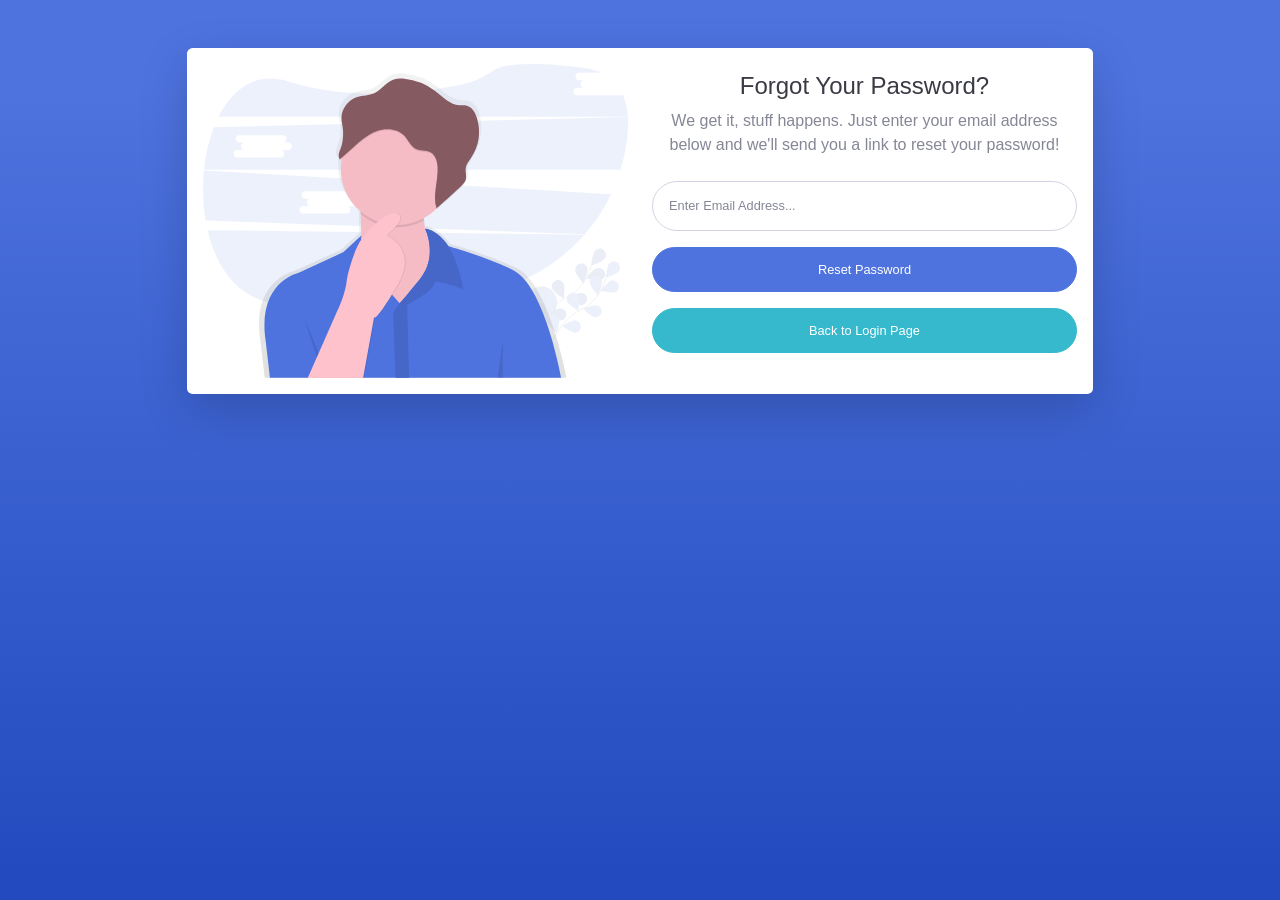
<file: reset_password.html>
<!DOCTYPE html>
<html lang="en">
<head>
  <title>Reset Password - Qik Process</title>
  <meta charset="utf-8">
  <meta name="viewport" content="width=device-width, initial-scale=1">
  <link rel="stylesheet" href="css/bootstrap.min.css">
  <link rel="stylesheet" href="css/additional_styles.min.css">
</head>

<body class="bg-gradient-primary">

  <div class="container">

    <!-- Outer Row -->
    <div class="row justify-content-center">

      <div class="col-xl-10 col-lg-12 col-md-9">

        <div class="card o-hidden border-0 shadow-lg my-5 p-3">
          <div class="card-body p-0">
            <!-- Nested Row within Card Body -->
            <div class="row">
              <div class="col-lg-6 text-center my-auto"><img class="img-fluid mx-auto d-block"  src="images/forgot_password.svg"></div>
              <div class="col-lg-6">
                <div class="my-suto">
                  <div class="text-center">
                    <h1 class="h4 text-gray-900 mt-2 mb-2">Forgot Your Password?</h1>
                    <p class="mb-4">We get it, stuff happens. Just enter your email address below and we'll send you a link to reset your password!</p>
                  </div>
                  <form class="user">
                    <div class="form-group">
                      <input type="email" class="form-control form-control-user" id="email_reset_password_section" aria-describedby="emailHelp" placeholder="Enter Email Address...">
                    </div>
                    <div class="btn btn-primary btn-user btn-block mb-3" id="reset_password_btn">
                      Reset Password
                    </div>
                    <div class="btn btn-info btn-user btn-block" id="back_to_login_page">
                      Back to Login Page
                    </div>                    
                  </form>
                </div>
              </div>
            </div>
          </div>
        </div>

      </div>

    </div>

  </div>



    <!-- Error Modal -->
    <div class="modal fade text-center" data-backdrop="static" data-keyboard="false" id="errorModal" role="dialog">
        <div class="modal-dialog modal-sm">
  
          <div class="modal-content">
            <div class="modal-header">
              <h4 class="modal-title">Error</h4>
            </div>
            <div class="modal-body" id="error_modal_message">
              <p>There was an error. Please try again later or contact support.</p>
            </div>
            <div class="modal-footer">
              <button type="button" class="btn btn-block btn-danger" data-dismiss="modal" >
                Close
              </button>
            </div>
          </div>
          
        </div>
      </div>


    <!-- Info Modal -->
    <div class="modal fade text-center" data-backdrop="static" data-keyboard="false" id="infoModal" role="dialog">
      <div class="modal-dialog modal-sm">

        <div class="modal-content">
          <div class="modal-header">
            <h4 class="modal-title">Info</h4>
          </div>
          <div class="modal-body" id="info_modal_message">
            <p> </p>
          </div>
          <div class="modal-footer">
            <button type="button" class="btn btn-block btn-primary" data-dismiss="modal" >
              Close
            </button>
          </div>
        </div>
        
      </div>
</div>      

    <!-- Loading Modal -->
    <div class="modal fade text-center" data-backdrop="static" data-keyboard="false" id="loadingModal" role="dialog">
      <div class="modal-dialog modal-sm">

        <div class="modal-content">

          <div class="modal-body">
              <br/><br/>
              <div class="spinner-border text-primary" style="width: 3rem; height: 3rem;"></div>
              <br/><br/>
              <h4 class="text-primary">Loading...</h4>
              <br/><br/>
          </div>
        </div>
        
      </div>
    </div>   

</body>

<script src="common/jquery.min.js"></script>
<script src="common/popper.min.js"></script>
<script src="common/bootstrap.min.js"></script>

<script src="common/firebase-app.min.js"></script>
<script src="common/firebase-auth.min.js"></script>


<script src="js/common.js"></script>
<script src="js/reset_password.js"></script>


</html>
</file>
<file: css/additional_styles.min.css>
:root{--blue:#4e73df;--indigo:#6610f2;--purple:#6f42c1;--pink:#e83e8c;--red:#e74a3b;--orange:#fd7e14;--yellow:#f6c23e;--green:#1cc88a;--teal:#20c9a6;--cyan:#36b9cc;--white:#fff;--gray:#858796;--gray-dark:#5a5c69;--primary:#4e73df;--secondary:#858796;--success:#1cc88a;--info:#36b9cc;--warning:#f6c23e;--danger:#e74a3b;--light:#f8f9fc;--dark:#5a5c69;--breakpoint-xs:0;--breakpoint-sm:576px;--breakpoint-md:768px;--breakpoint-lg:992px;--breakpoint-xl:1200px;--font-family-sans-serif:"Nunito",-apple-system,BlinkMacSystemFont,"Segoe UI",Roboto,"Helvetica Neue",Arial,sans-serif,"Apple Color Emoji","Segoe UI Emoji","Segoe UI Symbol","Noto Color Emoji";--font-family-monospace:SFMono-Regular,Menlo,Monaco,Consolas,"Liberation Mono","Courier New",monospace}*,::after,::before{box-sizing:border-box}html{font-family:sans-serif;line-height:1.15;-webkit-text-size-adjust:100%;-webkit-tap-highlight-color:transparent}article,aside,figcaption,figure,footer,header,hgroup,main,nav,section{display:block}body{margin:0;font-family:Nunito,-apple-system,BlinkMacSystemFont,"Segoe UI",Roboto,"Helvetica Neue",Arial,sans-serif,"Apple Color Emoji","Segoe UI Emoji","Segoe UI Symbol","Noto Color Emoji";font-size:1rem;font-weight:400;line-height:1.5;color:#858796;text-align:left;background-color:#fff}[tabindex="-1"]:focus:not(:focus-visible){outline:0!important}hr{box-sizing:content-box;height:0;overflow:visible}h1,h2,h3,h4,h5,h6{margin-top:0;margin-bottom:.5rem}p{margin-top:0;margin-bottom:1rem}abbr[data-original-title],abbr[title]{text-decoration:underline;-webkit-text-decoration:underline dotted;text-decoration:underline dotted;cursor:help;border-bottom:0;-webkit-text-decoration-skip-ink:none;text-decoration-skip-ink:none}address{margin-bottom:1rem;font-style:normal;line-height:inherit}dl,ol,ul{margin-top:0;margin-bottom:1rem}ol ol,ol ul,ul ol,ul ul{margin-bottom:0}dt{font-weight:700}dd{margin-bottom:.5rem;margin-left:0}blockquote{margin:0 0 1rem}b,strong{font-weight:bolder}small{font-size:80%}sub,sup{position:relative;font-size:75%;line-height:0;vertical-align:baseline}sub{bottom:-.25em}sup{top:-.5em}a{color:#4e73df;text-decoration:none;background-color:transparent}a:hover{color:#224abe;text-decoration:underline}a:not([href]){color:inherit;text-decoration:none}a:not([href]):hover{color:inherit;text-decoration:none}code,kbd,pre,samp{font-family:SFMono-Regular,Menlo,Monaco,Consolas,"Liberation Mono","Courier New",monospace;font-size:1em}pre{margin-top:0;margin-bottom:1rem;overflow:auto;-ms-overflow-style:scrollbar}figure{margin:0 0 1rem}img{vertical-align:middle;border-style:none}svg{overflow:hidden;vertical-align:middle}table{border-collapse:collapse}caption{padding-top:.75rem;padding-bottom:.75rem;color:#858796;text-align:left;caption-side:bottom}th{text-align:inherit}label{display:inline-block;margin-bottom:.5rem}button{border-radius:0}button:focus{outline:1px dotted;outline:5px auto -webkit-focus-ring-color}button,input,optgroup,select,textarea{margin:0;font-family:inherit;font-size:inherit;line-height:inherit}button,input{overflow:visible}button,select{text-transform:none}[role=button]{cursor:pointer}select{word-wrap:normal}[type=button],[type=reset],[type=submit],button{-webkit-appearance:button}[type=button]:not(:disabled),[type=reset]:not(:disabled),[type=submit]:not(:disabled),button:not(:disabled){cursor:pointer}[type=button]::-moz-focus-inner,[type=reset]::-moz-focus-inner,[type=submit]::-moz-focus-inner,button::-moz-focus-inner{padding:0;border-style:none}input[type=checkbox],input[type=radio]{box-sizing:border-box;padding:0}textarea{overflow:auto;resize:vertical}fieldset{min-width:0;padding:0;margin:0;border:0}legend{display:block;width:100%;max-width:100%;padding:0;margin-bottom:.5rem;font-size:1.5rem;line-height:inherit;color:inherit;white-space:normal}progress{vertical-align:baseline}[type=number]::-webkit-inner-spin-button,[type=number]::-webkit-outer-spin-button{height:auto}[type=search]{outline-offset:-2px;-webkit-appearance:none}[type=search]::-webkit-search-decoration{-webkit-appearance:none}::-webkit-file-upload-button{font:inherit;-webkit-appearance:button}output{display:inline-block}summary{display:list-item;cursor:pointer}template{display:none}[hidden]{display:none!important}.h1,.h2,.h3,.h4,.h5,.h6,h1,h2,h3,h4,h5,h6{margin-bottom:.5rem;font-weight:400;line-height:1.2}.h1,h1{font-size:2.5rem}.h2,h2{font-size:2rem}.h3,h3{font-size:1.75rem}.h4,h4{font-size:1.5rem}.h5,h5{font-size:1.25rem}.h6,h6{font-size:1rem}.lead{font-size:1.25rem;font-weight:300}.display-1{font-size:6rem;font-weight:300;line-height:1.2}.display-2{font-size:5.5rem;font-weight:300;line-height:1.2}.display-3{font-size:4.5rem;font-weight:300;line-height:1.2}.display-4{font-size:3.5rem;font-weight:300;line-height:1.2}hr{margin-top:1rem;margin-bottom:1rem;border:0;border-top:1px solid rgba(0,0,0,.1)}.small,small{font-size:80%;font-weight:400}.mark,mark{padding:.2em;background-color:#fcf8e3}.list-unstyled{padding-left:0;list-style:none}.list-inline{padding-left:0;list-style:none}.list-inline-item{display:inline-block}.list-inline-item:not(:last-child){margin-right:.5rem}.initialism{font-size:90%;text-transform:uppercase}.blockquote{margin-bottom:1rem;font-size:1.25rem}.blockquote-footer{display:block;font-size:80%;color:#858796}.blockquote-footer::before{content:"\2014\00A0"}.img-fluid{max-width:100%;height:auto}.img-thumbnail{padding:.25rem;background-color:#fff;border:1px solid #dddfeb;border-radius:.35rem;max-width:100%;height:auto}.figure{display:inline-block}.figure-img{margin-bottom:.5rem;line-height:1}.figure-caption{font-size:90%;color:#858796}code{font-size:87.5%;color:#e83e8c;word-wrap:break-word}a>code{color:inherit}kbd{padding:.2rem .4rem;font-size:87.5%;color:#fff;background-color:#3a3b45;border-radius:.2rem}kbd kbd{padding:0;font-size:100%;font-weight:700}pre{display:block;font-size:87.5%;color:#3a3b45}pre code{font-size:inherit;color:inherit;word-break:normal}.pre-scrollable{max-height:340px;overflow-y:scroll}.container{width:100%;padding-right:.75rem;padding-left:.75rem;margin-right:auto;margin-left:auto}@media (min-width:576px){.container{max-width:540px}}@media (min-width:768px){.container{max-width:720px}}@media (min-width:992px){.container{max-width:960px}}@media (min-width:1200px){.container{max-width:1140px}}.container-fluid,.container-lg,.container-md,.container-sm,.container-xl{width:100%;padding-right:.75rem;padding-left:.75rem;margin-right:auto;margin-left:auto}@media (min-width:576px){.container,.container-sm{max-width:540px}}@media (min-width:768px){.container,.container-md,.container-sm{max-width:720px}}@media (min-width:992px){.container,.container-lg,.container-md,.container-sm{max-width:960px}}@media (min-width:1200px){.container,.container-lg,.container-md,.container-sm,.container-xl{max-width:1140px}}.row{display:flex;flex-wrap:wrap;margin-right:-.75rem;margin-left:-.75rem}.no-gutters{margin-right:0;margin-left:0}.no-gutters>.col,.no-gutters>[class*=col-]{padding-right:0;padding-left:0}.col,.col-1,.col-10,.col-11,.col-12,.col-2,.col-3,.col-4,.col-5,.col-6,.col-7,.col-8,.col-9,.col-auto,.col-lg,.col-lg-1,.col-lg-10,.col-lg-11,.col-lg-12,.col-lg-2,.col-lg-3,.col-lg-4,.col-lg-5,.col-lg-6,.col-lg-7,.col-lg-8,.col-lg-9,.col-lg-auto,.col-md,.col-md-1,.col-md-10,.col-md-11,.col-md-12,.col-md-2,.col-md-3,.col-md-4,.col-md-5,.col-md-6,.col-md-7,.col-md-8,.col-md-9,.col-md-auto,.col-sm,.col-sm-1,.col-sm-10,.col-sm-11,.col-sm-12,.col-sm-2,.col-sm-3,.col-sm-4,.col-sm-5,.col-sm-6,.col-sm-7,.col-sm-8,.col-sm-9,.col-sm-auto,.col-xl,.col-xl-1,.col-xl-10,.col-xl-11,.col-xl-12,.col-xl-2,.col-xl-3,.col-xl-4,.col-xl-5,.col-xl-6,.col-xl-7,.col-xl-8,.col-xl-9,.col-xl-auto{position:relative;width:100%;padding-right:.75rem;padding-left:.75rem}.col{flex-basis:0;flex-grow:1;min-width:0;max-width:100%}.row-cols-1>*{flex:0 0 100%;max-width:100%}.row-cols-2>*{flex:0 0 50%;max-width:50%}.row-cols-3>*{flex:0 0 33.33333%;max-width:33.33333%}.row-cols-4>*{flex:0 0 25%;max-width:25%}.row-cols-5>*{flex:0 0 20%;max-width:20%}.row-cols-6>*{flex:0 0 16.66667%;max-width:16.66667%}.col-auto{flex:0 0 auto;width:auto;max-width:100%}.col-1{flex:0 0 8.33333%;max-width:8.33333%}.col-2{flex:0 0 16.66667%;max-width:16.66667%}.col-3{flex:0 0 25%;max-width:25%}.col-4{flex:0 0 33.33333%;max-width:33.33333%}.col-5{flex:0 0 41.66667%;max-width:41.66667%}.col-6{flex:0 0 50%;max-width:50%}.col-7{flex:0 0 58.33333%;max-width:58.33333%}.col-8{flex:0 0 66.66667%;max-width:66.66667%}.col-9{flex:0 0 75%;max-width:75%}.col-10{flex:0 0 83.33333%;max-width:83.33333%}.col-11{flex:0 0 91.66667%;max-width:91.66667%}.col-12{flex:0 0 100%;max-width:100%}.order-first{order:-1}.order-last{order:13}.order-0{order:0}.order-1{order:1}.order-2{order:2}.order-3{order:3}.order-4{order:4}.order-5{order:5}.order-6{order:6}.order-7{order:7}.order-8{order:8}.order-9{order:9}.order-10{order:10}.order-11{order:11}.order-12{order:12}.offset-1{margin-left:8.33333%}.offset-2{margin-left:16.66667%}.offset-3{margin-left:25%}.offset-4{margin-left:33.33333%}.offset-5{margin-left:41.66667%}.offset-6{margin-left:50%}.offset-7{margin-left:58.33333%}.offset-8{margin-left:66.66667%}.offset-9{margin-left:75%}.offset-10{margin-left:83.33333%}.offset-11{margin-left:91.66667%}@media (min-width:576px){.col-sm{flex-basis:0;flex-grow:1;min-width:0;max-width:100%}.row-cols-sm-1>*{flex:0 0 100%;max-width:100%}.row-cols-sm-2>*{flex:0 0 50%;max-width:50%}.row-cols-sm-3>*{flex:0 0 33.33333%;max-width:33.33333%}.row-cols-sm-4>*{flex:0 0 25%;max-width:25%}.row-cols-sm-5>*{flex:0 0 20%;max-width:20%}.row-cols-sm-6>*{flex:0 0 16.66667%;max-width:16.66667%}.col-sm-auto{flex:0 0 auto;width:auto;max-width:100%}.col-sm-1{flex:0 0 8.33333%;max-width:8.33333%}.col-sm-2{flex:0 0 16.66667%;max-width:16.66667%}.col-sm-3{flex:0 0 25%;max-width:25%}.col-sm-4{flex:0 0 33.33333%;max-width:33.33333%}.col-sm-5{flex:0 0 41.66667%;max-width:41.66667%}.col-sm-6{flex:0 0 50%;max-width:50%}.col-sm-7{flex:0 0 58.33333%;max-width:58.33333%}.col-sm-8{flex:0 0 66.66667%;max-width:66.66667%}.col-sm-9{flex:0 0 75%;max-width:75%}.col-sm-10{flex:0 0 83.33333%;max-width:83.33333%}.col-sm-11{flex:0 0 91.66667%;max-width:91.66667%}.col-sm-12{flex:0 0 100%;max-width:100%}.order-sm-first{order:-1}.order-sm-last{order:13}.order-sm-0{order:0}.order-sm-1{order:1}.order-sm-2{order:2}.order-sm-3{order:3}.order-sm-4{order:4}.order-sm-5{order:5}.order-sm-6{order:6}.order-sm-7{order:7}.order-sm-8{order:8}.order-sm-9{order:9}.order-sm-10{order:10}.order-sm-11{order:11}.order-sm-12{order:12}.offset-sm-0{margin-left:0}.offset-sm-1{margin-left:8.33333%}.offset-sm-2{margin-left:16.66667%}.offset-sm-3{margin-left:25%}.offset-sm-4{margin-left:33.33333%}.offset-sm-5{margin-left:41.66667%}.offset-sm-6{margin-left:50%}.offset-sm-7{margin-left:58.33333%}.offset-sm-8{margin-left:66.66667%}.offset-sm-9{margin-left:75%}.offset-sm-10{margin-left:83.33333%}.offset-sm-11{margin-left:91.66667%}}@media (min-width:768px){.col-md{flex-basis:0;flex-grow:1;min-width:0;max-width:100%}.row-cols-md-1>*{flex:0 0 100%;max-width:100%}.row-cols-md-2>*{flex:0 0 50%;max-width:50%}.row-cols-md-3>*{flex:0 0 33.33333%;max-width:33.33333%}.row-cols-md-4>*{flex:0 0 25%;max-width:25%}.row-cols-md-5>*{flex:0 0 20%;max-width:20%}.row-cols-md-6>*{flex:0 0 16.66667%;max-width:16.66667%}.col-md-auto{flex:0 0 auto;width:auto;max-width:100%}.col-md-1{flex:0 0 8.33333%;max-width:8.33333%}.col-md-2{flex:0 0 16.66667%;max-width:16.66667%}.col-md-3{flex:0 0 25%;max-width:25%}.col-md-4{flex:0 0 33.33333%;max-width:33.33333%}.col-md-5{flex:0 0 41.66667%;max-width:41.66667%}.col-md-6{flex:0 0 50%;max-width:50%}.col-md-7{flex:0 0 58.33333%;max-width:58.33333%}.col-md-8{flex:0 0 66.66667%;max-width:66.66667%}.col-md-9{flex:0 0 75%;max-width:75%}.col-md-10{flex:0 0 83.33333%;max-width:83.33333%}.col-md-11{flex:0 0 91.66667%;max-width:91.66667%}.col-md-12{flex:0 0 100%;max-width:100%}.order-md-first{order:-1}.order-md-last{order:13}.order-md-0{order:0}.order-md-1{order:1}.order-md-2{order:2}.order-md-3{order:3}.order-md-4{order:4}.order-md-5{order:5}.order-md-6{order:6}.order-md-7{order:7}.order-md-8{order:8}.order-md-9{order:9}.order-md-10{order:10}.order-md-11{order:11}.order-md-12{order:12}.offset-md-0{margin-left:0}.offset-md-1{margin-left:8.33333%}.offset-md-2{margin-left:16.66667%}.offset-md-3{margin-left:25%}.offset-md-4{margin-left:33.33333%}.offset-md-5{margin-left:41.66667%}.offset-md-6{margin-left:50%}.offset-md-7{margin-left:58.33333%}.offset-md-8{margin-left:66.66667%}.offset-md-9{margin-left:75%}.offset-md-10{margin-left:83.33333%}.offset-md-11{margin-left:91.66667%}}@media (min-width:992px){.col-lg{flex-basis:0;flex-grow:1;min-width:0;max-width:100%}.row-cols-lg-1>*{flex:0 0 100%;max-width:100%}.row-cols-lg-2>*{flex:0 0 50%;max-width:50%}.row-cols-lg-3>*{flex:0 0 33.33333%;max-width:33.33333%}.row-cols-lg-4>*{flex:0 0 25%;max-width:25%}.row-cols-lg-5>*{flex:0 0 20%;max-width:20%}.row-cols-lg-6>*{flex:0 0 16.66667%;max-width:16.66667%}.col-lg-auto{flex:0 0 auto;width:auto;max-width:100%}.col-lg-1{flex:0 0 8.33333%;max-width:8.33333%}.col-lg-2{flex:0 0 16.66667%;max-width:16.66667%}.col-lg-3{flex:0 0 25%;max-width:25%}.col-lg-4{flex:0 0 33.33333%;max-width:33.33333%}.col-lg-5{flex:0 0 41.66667%;max-width:41.66667%}.col-lg-6{flex:0 0 50%;max-width:50%}.col-lg-7{flex:0 0 58.33333%;max-width:58.33333%}.col-lg-8{flex:0 0 66.66667%;max-width:66.66667%}.col-lg-9{flex:0 0 75%;max-width:75%}.col-lg-10{flex:0 0 83.33333%;max-width:83.33333%}.col-lg-11{flex:0 0 91.66667%;max-width:91.66667%}.col-lg-12{flex:0 0 100%;max-width:100%}.order-lg-first{order:-1}.order-lg-last{order:13}.order-lg-0{order:0}.order-lg-1{order:1}.order-lg-2{order:2}.order-lg-3{order:3}.order-lg-4{order:4}.order-lg-5{order:5}.order-lg-6{order:6}.order-lg-7{order:7}.order-lg-8{order:8}.order-lg-9{order:9}.order-lg-10{order:10}.order-lg-11{order:11}.order-lg-12{order:12}.offset-lg-0{margin-left:0}.offset-lg-1{margin-left:8.33333%}.offset-lg-2{margin-left:16.66667%}.offset-lg-3{margin-left:25%}.offset-lg-4{margin-left:33.33333%}.offset-lg-5{margin-left:41.66667%}.offset-lg-6{margin-left:50%}.offset-lg-7{margin-left:58.33333%}.offset-lg-8{margin-left:66.66667%}.offset-lg-9{margin-left:75%}.offset-lg-10{margin-left:83.33333%}.offset-lg-11{margin-left:91.66667%}}@media (min-width:1200px){.col-xl{flex-basis:0;flex-grow:1;min-width:0;max-width:100%}.row-cols-xl-1>*{flex:0 0 100%;max-width:100%}.row-cols-xl-2>*{flex:0 0 50%;max-width:50%}.row-cols-xl-3>*{flex:0 0 33.33333%;max-width:33.33333%}.row-cols-xl-4>*{flex:0 0 25%;max-width:25%}.row-cols-xl-5>*{flex:0 0 20%;max-width:20%}.row-cols-xl-6>*{flex:0 0 16.66667%;max-width:16.66667%}.col-xl-auto{flex:0 0 auto;width:auto;max-width:100%}.col-xl-1{flex:0 0 8.33333%;max-width:8.33333%}.col-xl-2{flex:0 0 16.66667%;max-width:16.66667%}.col-xl-3{flex:0 0 25%;max-width:25%}.col-xl-4{flex:0 0 33.33333%;max-width:33.33333%}.col-xl-5{flex:0 0 41.66667%;max-width:41.66667%}.col-xl-6{flex:0 0 50%;max-width:50%}.col-xl-7{flex:0 0 58.33333%;max-width:58.33333%}.col-xl-8{flex:0 0 66.66667%;max-width:66.66667%}.col-xl-9{flex:0 0 75%;max-width:75%}.col-xl-10{flex:0 0 83.33333%;max-width:83.33333%}.col-xl-11{flex:0 0 91.66667%;max-width:91.66667%}.col-xl-12{flex:0 0 100%;max-width:100%}.order-xl-first{order:-1}.order-xl-last{order:13}.order-xl-0{order:0}.order-xl-1{order:1}.order-xl-2{order:2}.order-xl-3{order:3}.order-xl-4{order:4}.order-xl-5{order:5}.order-xl-6{order:6}.order-xl-7{order:7}.order-xl-8{order:8}.order-xl-9{order:9}.order-xl-10{order:10}.order-xl-11{order:11}.order-xl-12{order:12}.offset-xl-0{margin-left:0}.offset-xl-1{margin-left:8.33333%}.offset-xl-2{margin-left:16.66667%}.offset-xl-3{margin-left:25%}.offset-xl-4{margin-left:33.33333%}.offset-xl-5{margin-left:41.66667%}.offset-xl-6{margin-left:50%}.offset-xl-7{margin-left:58.33333%}.offset-xl-8{margin-left:66.66667%}.offset-xl-9{margin-left:75%}.offset-xl-10{margin-left:83.33333%}.offset-xl-11{margin-left:91.66667%}}.table{width:100%;margin-bottom:1rem;color:#858796}.table td,.table th{padding:.75rem;vertical-align:top;border-top:1px solid #e3e6f0}.table thead th{vertical-align:bottom;border-bottom:2px solid #e3e6f0}.table tbody+tbody{border-top:2px solid #e3e6f0}.table-sm td,.table-sm th{padding:.3rem}.table-bordered{border:1px solid #e3e6f0}.table-bordered td,.table-bordered th{border:1px solid #e3e6f0}.table-bordered thead td,.table-bordered thead th{border-bottom-width:2px}.table-borderless tbody+tbody,.table-borderless td,.table-borderless th,.table-borderless thead th{border:0}.table-striped tbody tr:nth-of-type(odd){background-color:rgba(0,0,0,.05)}.table-hover tbody tr:hover{color:#858796;background-color:rgba(0,0,0,.075)}.table-primary,.table-primary>td,.table-primary>th{background-color:#cdd8f6}.table-primary tbody+tbody,.table-primary td,.table-primary th,.table-primary thead th{border-color:#a3b6ee}.table-hover .table-primary:hover{background-color:#b7c7f2}.table-hover .table-primary:hover>td,.table-hover .table-primary:hover>th{background-color:#b7c7f2}.table-secondary,.table-secondary>td,.table-secondary>th{background-color:#dddde2}.table-secondary tbody+tbody,.table-secondary td,.table-secondary th,.table-secondary thead th{border-color:#c0c1c8}.table-hover .table-secondary:hover{background-color:#cfcfd6}.table-hover .table-secondary:hover>td,.table-hover .table-secondary:hover>th{background-color:#cfcfd6}.table-success,.table-success>td,.table-success>th{background-color:#bff0de}.table-success tbody+tbody,.table-success td,.table-success th,.table-success thead th{border-color:#89e2c2}.table-hover .table-success:hover{background-color:#aaebd3}.table-hover .table-success:hover>td,.table-hover .table-success:hover>th{background-color:#aaebd3}.table-info,.table-info>td,.table-info>th{background-color:#c7ebf1}.table-info tbody+tbody,.table-info td,.table-info th,.table-info thead th{border-color:#96dbe4}.table-hover .table-info:hover{background-color:#b3e4ec}.table-hover .table-info:hover>td,.table-hover .table-info:hover>th{background-color:#b3e4ec}.table-warning,.table-warning>td,.table-warning>th{background-color:#fceec9}.table-warning tbody+tbody,.table-warning td,.table-warning th,.table-warning thead th{border-color:#fadf9b}.table-hover .table-warning:hover{background-color:#fbe6b1}.table-hover .table-warning:hover>td,.table-hover .table-warning:hover>th{background-color:#fbe6b1}.table-danger,.table-danger>td,.table-danger>th{background-color:#f8ccc8}.table-danger tbody+tbody,.table-danger td,.table-danger th,.table-danger thead th{border-color:#f3a199}.table-hover .table-danger:hover{background-color:#f5b7b1}.table-hover .table-danger:hover>td,.table-hover .table-danger:hover>th{background-color:#f5b7b1}.table-light,.table-light>td,.table-light>th{background-color:#fdfdfe}.table-light tbody+tbody,.table-light td,.table-light th,.table-light thead th{border-color:#fbfcfd}.table-hover .table-light:hover{background-color:#ececf6}.table-hover .table-light:hover>td,.table-hover .table-light:hover>th{background-color:#ececf6}.table-dark,.table-dark>td,.table-dark>th{background-color:#d1d1d5}.table-dark tbody+tbody,.table-dark td,.table-dark th,.table-dark thead th{border-color:#a9aab1}.table-hover .table-dark:hover{background-color:#c4c4c9}.table-hover .table-dark:hover>td,.table-hover .table-dark:hover>th{background-color:#c4c4c9}.table-active,.table-active>td,.table-active>th{background-color:rgba(0,0,0,.075)}.table-hover .table-active:hover{background-color:rgba(0,0,0,.075)}.table-hover .table-active:hover>td,.table-hover .table-active:hover>th{background-color:rgba(0,0,0,.075)}.table .thead-dark th{color:#fff;background-color:#5a5c69;border-color:#6c6e7e}.table .thead-light th{color:#6e707e;background-color:#eaecf4;border-color:#e3e6f0}.table-dark{color:#fff;background-color:#5a5c69}.table-dark td,.table-dark th,.table-dark thead th{border-color:#6c6e7e}.table-dark.table-bordered{border:0}.table-dark.table-striped tbody tr:nth-of-type(odd){background-color:rgba(255,255,255,.05)}.table-dark.table-hover tbody tr:hover{color:#fff;background-color:rgba(255,255,255,.075)}@media (max-width:575.98px){.table-responsive-sm{display:block;width:100%;overflow-x:auto;-webkit-overflow-scrolling:touch}.table-responsive-sm>.table-bordered{border:0}}@media (max-width:767.98px){.table-responsive-md{display:block;width:100%;overflow-x:auto;-webkit-overflow-scrolling:touch}.table-responsive-md>.table-bordered{border:0}}@media (max-width:991.98px){.table-responsive-lg{display:block;width:100%;overflow-x:auto;-webkit-overflow-scrolling:touch}.table-responsive-lg>.table-bordered{border:0}}@media (max-width:1199.98px){.table-responsive-xl{display:block;width:100%;overflow-x:auto;-webkit-overflow-scrolling:touch}.table-responsive-xl>.table-bordered{border:0}}.table-responsive{display:block;width:100%;overflow-x:auto;-webkit-overflow-scrolling:touch}.table-responsive>.table-bordered{border:0}.form-control{display:block;width:100%;height:calc(1.5em + .75rem + 2px);padding:.375rem .75rem;font-size:1rem;font-weight:400;line-height:1.5;color:#6e707e;background-color:#fff;background-clip:padding-box;border:1px solid #d1d3e2;border-radius:.35rem;transition:border-color .15s ease-in-out,box-shadow .15s ease-in-out}@media (prefers-reduced-motion:reduce){.form-control{transition:none}}.form-control::-ms-expand{background-color:transparent;border:0}.form-control:-moz-focusring{color:transparent;text-shadow:0 0 0 #6e707e}.form-control:focus{color:#6e707e;background-color:#fff;border-color:#bac8f3;outline:0;box-shadow:0 0 0 .2rem rgba(78,115,223,.25)}.form-control::-webkit-input-placeholder{color:#858796;opacity:1}.form-control::-moz-placeholder{color:#858796;opacity:1}.form-control:-ms-input-placeholder{color:#858796;opacity:1}.form-control::-ms-input-placeholder{color:#858796;opacity:1}.form-control::placeholder{color:#858796;opacity:1}.form-control:disabled,.form-control[readonly]{background-color:#eaecf4;opacity:1}input[type=date].form-control,input[type=datetime-local].form-control,input[type=month].form-control,input[type=time].form-control{-webkit-appearance:none;-moz-appearance:none;appearance:none}select.form-control:focus::-ms-value{color:#6e707e;background-color:#fff}.form-control-file,.form-control-range{display:block;width:100%}.col-form-label{padding-top:calc(.375rem + 1px);padding-bottom:calc(.375rem + 1px);margin-bottom:0;font-size:inherit;line-height:1.5}.col-form-label-lg{padding-top:calc(.5rem + 1px);padding-bottom:calc(.5rem + 1px);font-size:1.25rem;line-height:1.5}.col-form-label-sm{padding-top:calc(.25rem + 1px);padding-bottom:calc(.25rem + 1px);font-size:.875rem;line-height:1.5}.form-control-plaintext{display:block;width:100%;padding:.375rem 0;margin-bottom:0;font-size:1rem;line-height:1.5;color:#858796;background-color:transparent;border:solid transparent;border-width:1px 0}.form-control-plaintext.form-control-lg,.form-control-plaintext.form-control-sm{padding-right:0;padding-left:0}.form-control-sm{height:calc(1.5em + .5rem + 2px);padding:.25rem .5rem;font-size:.875rem;line-height:1.5;border-radius:.2rem}.form-control-lg{height:calc(1.5em + 1rem + 2px);padding:.5rem 1rem;font-size:1.25rem;line-height:1.5;border-radius:.3rem}select.form-control[multiple],select.form-control[size]{height:auto}textarea.form-control{height:auto}.form-group{margin-bottom:1rem}.form-text{display:block;margin-top:.25rem}.form-row{display:flex;flex-wrap:wrap;margin-right:-5px;margin-left:-5px}.form-row>.col,.form-row>[class*=col-]{padding-right:5px;padding-left:5px}.form-check{position:relative;display:block;padding-left:1.25rem}.form-check-input{position:absolute;margin-top:.3rem;margin-left:-1.25rem}.form-check-input:disabled~.form-check-label,.form-check-input[disabled]~.form-check-label{color:#858796}.form-check-label{margin-bottom:0}.form-check-inline{display:inline-flex;align-items:center;padding-left:0;margin-right:.75rem}.form-check-inline .form-check-input{position:static;margin-top:0;margin-right:.3125rem;margin-left:0}.valid-feedback{display:none;width:100%;margin-top:.25rem;font-size:80%;color:#1cc88a}.valid-tooltip{position:absolute;top:100%;z-index:5;display:none;max-width:100%;padding:.25rem .5rem;margin-top:.1rem;font-size:.875rem;line-height:1.5;color:#fff;background-color:rgba(28,200,138,.9);border-radius:.35rem}.is-valid~.valid-feedback,.is-valid~.valid-tooltip,.was-validated :valid~.valid-feedback,.was-validated :valid~.valid-tooltip{display:block}.form-control.is-valid,.was-validated .form-control:valid{border-color:#1cc88a;padding-right:calc(1.5em + .75rem);background-image:url("data:image/svg+xml,%3csvg xmlns='http://www.w3.org/2000/svg' width='8' height='8' viewBox='0 0 8 8'%3e%3cpath fill='%231cc88a' d='M2.3 6.73L.6 4.53c-.4-1.04.46-1.4 1.1-.8l1.1 1.4 3.4-3.8c.6-.63 1.6-.27 1.2.7l-4 4.6c-.43.5-.8.4-1.1.1z'/%3e%3c/svg%3e");background-repeat:no-repeat;background-position:right calc(.375em + .1875rem) center;background-size:calc(.75em + .375rem) calc(.75em + .375rem)}.form-control.is-valid:focus,.was-validated .form-control:valid:focus{border-color:#1cc88a;box-shadow:0 0 0 .2rem rgba(28,200,138,.25)}.was-validated textarea.form-control:valid,textarea.form-control.is-valid{padding-right:calc(1.5em + .75rem);background-position:top calc(.375em + .1875rem) right calc(.375em + .1875rem)}.custom-select.is-valid,.was-validated .custom-select:valid{border-color:#1cc88a;padding-right:calc(.75em + 2.3125rem);background:url("data:image/svg+xml,%3csvg xmlns='http://www.w3.org/2000/svg' width='4' height='5' viewBox='0 0 4 5'%3e%3cpath fill='%235a5c69' d='M2 0L0 2h4zm0 5L0 3h4z'/%3e%3c/svg%3e") no-repeat right .75rem center/8px 10px,url("data:image/svg+xml,%3csvg xmlns='http://www.w3.org/2000/svg' width='8' height='8' viewBox='0 0 8 8'%3e%3cpath fill='%231cc88a' d='M2.3 6.73L.6 4.53c-.4-1.04.46-1.4 1.1-.8l1.1 1.4 3.4-3.8c.6-.63 1.6-.27 1.2.7l-4 4.6c-.43.5-.8.4-1.1.1z'/%3e%3c/svg%3e") #fff no-repeat center right 1.75rem/calc(.75em + .375rem) calc(.75em + .375rem)}.custom-select.is-valid:focus,.was-validated .custom-select:valid:focus{border-color:#1cc88a;box-shadow:0 0 0 .2rem rgba(28,200,138,.25)}.form-check-input.is-valid~.form-check-label,.was-validated .form-check-input:valid~.form-check-label{color:#1cc88a}.form-check-input.is-valid~.valid-feedback,.form-check-input.is-valid~.valid-tooltip,.was-validated .form-check-input:valid~.valid-feedback,.was-validated .form-check-input:valid~.valid-tooltip{display:block}.custom-control-input.is-valid~.custom-control-label,.was-validated .custom-control-input:valid~.custom-control-label{color:#1cc88a}.custom-control-input.is-valid~.custom-control-label::before,.was-validated .custom-control-input:valid~.custom-control-label::before{border-color:#1cc88a}.custom-control-input.is-valid:checked~.custom-control-label::before,.was-validated .custom-control-input:valid:checked~.custom-control-label::before{border-color:#34e3a4;background-color:#34e3a4}.custom-control-input.is-valid:focus~.custom-control-label::before,.was-validated .custom-control-input:valid:focus~.custom-control-label::before{box-shadow:0 0 0 .2rem rgba(28,200,138,.25)}.custom-control-input.is-valid:focus:not(:checked)~.custom-control-label::before,.was-validated .custom-control-input:valid:focus:not(:checked)~.custom-control-label::before{border-color:#1cc88a}.custom-file-input.is-valid~.custom-file-label,.was-validated .custom-file-input:valid~.custom-file-label{border-color:#1cc88a}.custom-file-input.is-valid:focus~.custom-file-label,.was-validated .custom-file-input:valid:focus~.custom-file-label{border-color:#1cc88a;box-shadow:0 0 0 .2rem rgba(28,200,138,.25)}.invalid-feedback{display:none;width:100%;margin-top:.25rem;font-size:80%;color:#e74a3b}.invalid-tooltip{position:absolute;top:100%;z-index:5;display:none;max-width:100%;padding:.25rem .5rem;margin-top:.1rem;font-size:.875rem;line-height:1.5;color:#fff;background-color:rgba(231,74,59,.9);border-radius:.35rem}.is-invalid~.invalid-feedback,.is-invalid~.invalid-tooltip,.was-validated :invalid~.invalid-feedback,.was-validated :invalid~.invalid-tooltip{display:block}.form-control.is-invalid,.was-validated .form-control:invalid{border-color:#e74a3b;padding-right:calc(1.5em + .75rem);background-image:url("data:image/svg+xml,%3csvg xmlns='http://www.w3.org/2000/svg' width='12' height='12' fill='none' stroke='%23e74a3b' viewBox='0 0 12 12'%3e%3ccircle cx='6' cy='6' r='4.5'/%3e%3cpath stroke-linejoin='round' d='M5.8 3.6h.4L6 6.5z'/%3e%3ccircle cx='6' cy='8.2' r='.6' fill='%23e74a3b' stroke='none'/%3e%3c/svg%3e");background-repeat:no-repeat;background-position:right calc(.375em + .1875rem) center;background-size:calc(.75em + .375rem) calc(.75em + .375rem)}.form-control.is-invalid:focus,.was-validated .form-control:invalid:focus{border-color:#e74a3b;box-shadow:0 0 0 .2rem rgba(231,74,59,.25)}.was-validated textarea.form-control:invalid,textarea.form-control.is-invalid{padding-right:calc(1.5em + .75rem);background-position:top calc(.375em + .1875rem) right calc(.375em + .1875rem)}.custom-select.is-invalid,.was-validated .custom-select:invalid{border-color:#e74a3b;padding-right:calc(.75em + 2.3125rem);background:url("data:image/svg+xml,%3csvg xmlns='http://www.w3.org/2000/svg' width='4' height='5' viewBox='0 0 4 5'%3e%3cpath fill='%235a5c69' d='M2 0L0 2h4zm0 5L0 3h4z'/%3e%3c/svg%3e") no-repeat right .75rem center/8px 10px,url("data:image/svg+xml,%3csvg xmlns='http://www.w3.org/2000/svg' width='12' height='12' fill='none' stroke='%23e74a3b' viewBox='0 0 12 12'%3e%3ccircle cx='6' cy='6' r='4.5'/%3e%3cpath stroke-linejoin='round' d='M5.8 3.6h.4L6 6.5z'/%3e%3ccircle cx='6' cy='8.2' r='.6' fill='%23e74a3b' stroke='none'/%3e%3c/svg%3e") #fff no-repeat center right 1.75rem/calc(.75em + .375rem) calc(.75em + .375rem)}.custom-select.is-invalid:focus,.was-validated .custom-select:invalid:focus{border-color:#e74a3b;box-shadow:0 0 0 .2rem rgba(231,74,59,.25)}.form-check-input.is-invalid~.form-check-label,.was-validated .form-check-input:invalid~.form-check-label{color:#e74a3b}.form-check-input.is-invalid~.invalid-feedback,.form-check-input.is-invalid~.invalid-tooltip,.was-validated .form-check-input:invalid~.invalid-feedback,.was-validated .form-check-input:invalid~.invalid-tooltip{display:block}.custom-control-input.is-invalid~.custom-control-label,.was-validated .custom-control-input:invalid~.custom-control-label{color:#e74a3b}.custom-control-input.is-invalid~.custom-control-label::before,.was-validated .custom-control-input:invalid~.custom-control-label::before{border-color:#e74a3b}.custom-control-input.is-invalid:checked~.custom-control-label::before,.was-validated .custom-control-input:invalid:checked~.custom-control-label::before{border-color:#ed7468;background-color:#ed7468}.custom-control-input.is-invalid:focus~.custom-control-label::before,.was-validated .custom-control-input:invalid:focus~.custom-control-label::before{box-shadow:0 0 0 .2rem rgba(231,74,59,.25)}.custom-control-input.is-invalid:focus:not(:checked)~.custom-control-label::before,.was-validated .custom-control-input:invalid:focus:not(:checked)~.custom-control-label::before{border-color:#e74a3b}.custom-file-input.is-invalid~.custom-file-label,.was-validated .custom-file-input:invalid~.custom-file-label{border-color:#e74a3b}.custom-file-input.is-invalid:focus~.custom-file-label,.was-validated .custom-file-input:invalid:focus~.custom-file-label{border-color:#e74a3b;box-shadow:0 0 0 .2rem rgba(231,74,59,.25)}.form-inline{display:flex;flex-flow:row wrap;align-items:center}.form-inline .form-check{width:100%}@media (min-width:576px){.form-inline label{display:flex;align-items:center;justify-content:center;margin-bottom:0}.form-inline .form-group{display:flex;flex:0 0 auto;flex-flow:row wrap;align-items:center;margin-bottom:0}.form-inline .form-control{display:inline-block;width:auto;vertical-align:middle}.form-inline .form-control-plaintext{display:inline-block}.form-inline .custom-select,.form-inline .input-group{width:auto}.form-inline .form-check{display:flex;align-items:center;justify-content:center;width:auto;padding-left:0}.form-inline .form-check-input{position:relative;flex-shrink:0;margin-top:0;margin-right:.25rem;margin-left:0}.form-inline .custom-control{align-items:center;justify-content:center}.form-inline .custom-control-label{margin-bottom:0}}.btn{display:inline-block;font-weight:400;color:#858796;text-align:center;vertical-align:middle;-webkit-user-select:none;-moz-user-select:none;-ms-user-select:none;user-select:none;background-color:transparent;border:1px solid transparent;padding:.375rem .75rem;font-size:1rem;line-height:1.5;border-radius:.35rem;transition:color .15s ease-in-out,background-color .15s ease-in-out,border-color .15s ease-in-out,box-shadow .15s ease-in-out}@media (prefers-reduced-motion:reduce){.btn{transition:none}}.btn:hover{color:#858796;text-decoration:none}.btn.focus,.btn:focus{outline:0;box-shadow:0 0 0 .2rem rgba(78,115,223,.25)}.btn.disabled,.btn:disabled{opacity:.65}.btn:not(:disabled):not(.disabled){cursor:pointer}a.btn.disabled,fieldset:disabled a.btn{pointer-events:none}.btn-primary{color:#fff;background-color:#4e73df;border-color:#4e73df}.btn-primary:hover{color:#fff;background-color:#2e59d9;border-color:#2653d4}.btn-primary.focus,.btn-primary:focus{color:#fff;background-color:#2e59d9;border-color:#2653d4;box-shadow:0 0 0 .2rem rgba(105,136,228,.5)}.btn-primary.disabled,.btn-primary:disabled{color:#fff;background-color:#4e73df;border-color:#4e73df}.btn-primary:not(:disabled):not(.disabled).active,.btn-primary:not(:disabled):not(.disabled):active,.show>.btn-primary.dropdown-toggle{color:#fff;background-color:#2653d4;border-color:#244ec9}.btn-primary:not(:disabled):not(.disabled).active:focus,.btn-primary:not(:disabled):not(.disabled):active:focus,.show>.btn-primary.dropdown-toggle:focus{box-shadow:0 0 0 .2rem rgba(105,136,228,.5)}.btn-secondary{color:#fff;background-color:#858796;border-color:#858796}.btn-secondary:hover{color:#fff;background-color:#717384;border-color:#6b6d7d}.btn-secondary.focus,.btn-secondary:focus{color:#fff;background-color:#717384;border-color:#6b6d7d;box-shadow:0 0 0 .2rem rgba(151,153,166,.5)}.btn-secondary.disabled,.btn-secondary:disabled{color:#fff;background-color:#858796;border-color:#858796}.btn-secondary:not(:disabled):not(.disabled).active,.btn-secondary:not(:disabled):not(.disabled):active,.show>.btn-secondary.dropdown-toggle{color:#fff;background-color:#6b6d7d;border-color:#656776}.btn-secondary:not(:disabled):not(.disabled).active:focus,.btn-secondary:not(:disabled):not(.disabled):active:focus,.show>.btn-secondary.dropdown-toggle:focus{box-shadow:0 0 0 .2rem rgba(151,153,166,.5)}.btn-success{color:#fff;background-color:#1cc88a;border-color:#1cc88a}.btn-success:hover{color:#fff;background-color:#17a673;border-color:#169b6b}.btn-success.focus,.btn-success:focus{color:#fff;background-color:#17a673;border-color:#169b6b;box-shadow:0 0 0 .2rem rgba(62,208,156,.5)}.btn-success.disabled,.btn-success:disabled{color:#fff;background-color:#1cc88a;border-color:#1cc88a}.btn-success:not(:disabled):not(.disabled).active,.btn-success:not(:disabled):not(.disabled):active,.show>.btn-success.dropdown-toggle{color:#fff;background-color:#169b6b;border-color:#149063}.btn-success:not(:disabled):not(.disabled).active:focus,.btn-success:not(:disabled):not(.disabled):active:focus,.show>.btn-success.dropdown-toggle:focus{box-shadow:0 0 0 .2rem rgba(62,208,156,.5)}.btn-info{color:#fff;background-color:#36b9cc;border-color:#36b9cc}.btn-info:hover{color:#fff;background-color:#2c9faf;border-color:#2a96a5}.btn-info.focus,.btn-info:focus{color:#fff;background-color:#2c9faf;border-color:#2a96a5;box-shadow:0 0 0 .2rem rgba(84,196,212,.5)}.btn-info.disabled,.btn-info:disabled{color:#fff;background-color:#36b9cc;border-color:#36b9cc}.btn-info:not(:disabled):not(.disabled).active,.btn-info:not(:disabled):not(.disabled):active,.show>.btn-info.dropdown-toggle{color:#fff;background-color:#2a96a5;border-color:#278c9b}.btn-info:not(:disabled):not(.disabled).active:focus,.btn-info:not(:disabled):not(.disabled):active:focus,.show>.btn-info.dropdown-toggle:focus{box-shadow:0 0 0 .2rem rgba(84,196,212,.5)}.btn-warning{color:#fff;background-color:#f6c23e;border-color:#f6c23e}.btn-warning:hover{color:#fff;background-color:#f4b619;border-color:#f4b30d}.btn-warning.focus,.btn-warning:focus{color:#fff;background-color:#f4b619;border-color:#f4b30d;box-shadow:0 0 0 .2rem rgba(247,203,91,.5)}.btn-warning.disabled,.btn-warning:disabled{color:#fff;background-color:#f6c23e;border-color:#f6c23e}.btn-warning:not(:disabled):not(.disabled).active,.btn-warning:not(:disabled):not(.disabled):active,.show>.btn-warning.dropdown-toggle{color:#fff;background-color:#f4b30d;border-color:#e9aa0b}.btn-warning:not(:disabled):not(.disabled).active:focus,.btn-warning:not(:disabled):not(.disabled):active:focus,.show>.btn-warning.dropdown-toggle:focus{box-shadow:0 0 0 .2rem rgba(247,203,91,.5)}.btn-danger{color:#fff;background-color:#e74a3b;border-color:#e74a3b}.btn-danger:hover{color:#fff;background-color:#e02d1b;border-color:#d52a1a}.btn-danger.focus,.btn-danger:focus{color:#fff;background-color:#e02d1b;border-color:#d52a1a;box-shadow:0 0 0 .2rem rgba(235,101,88,.5)}.btn-danger.disabled,.btn-danger:disabled{color:#fff;background-color:#e74a3b;border-color:#e74a3b}.btn-danger:not(:disabled):not(.disabled).active,.btn-danger:not(:disabled):not(.disabled):active,.show>.btn-danger.dropdown-toggle{color:#fff;background-color:#d52a1a;border-color:#ca2819}.btn-danger:not(:disabled):not(.disabled).active:focus,.btn-danger:not(:disabled):not(.disabled):active:focus,.show>.btn-danger.dropdown-toggle:focus{box-shadow:0 0 0 .2rem rgba(235,101,88,.5)}.btn-light{color:#3a3b45;background-color:#f8f9fc;border-color:#f8f9fc}.btn-light:hover{color:#3a3b45;background-color:#dde2f1;border-color:#d4daed}.btn-light.focus,.btn-light:focus{color:#3a3b45;background-color:#dde2f1;border-color:#d4daed;box-shadow:0 0 0 .2rem rgba(220,221,225,.5)}.btn-light.disabled,.btn-light:disabled{color:#3a3b45;background-color:#f8f9fc;border-color:#f8f9fc}.btn-light:not(:disabled):not(.disabled).active,.btn-light:not(:disabled):not(.disabled):active,.show>.btn-light.dropdown-toggle{color:#3a3b45;background-color:#d4daed;border-color:#cbd3e9}.btn-light:not(:disabled):not(.disabled).active:focus,.btn-light:not(:disabled):not(.disabled):active:focus,.show>.btn-light.dropdown-toggle:focus{box-shadow:0 0 0 .2rem rgba(220,221,225,.5)}.btn-dark{color:#fff;background-color:#5a5c69;border-color:#5a5c69}.btn-dark:hover{color:#fff;background-color:#484a54;border-color:#42444e}.btn-dark.focus,.btn-dark:focus{color:#fff;background-color:#484a54;border-color:#42444e;box-shadow:0 0 0 .2rem rgba(115,116,128,.5)}.btn-dark.disabled,.btn-dark:disabled{color:#fff;background-color:#5a5c69;border-color:#5a5c69}.btn-dark:not(:disabled):not(.disabled).active,.btn-dark:not(:disabled):not(.disabled):active,.show>.btn-dark.dropdown-toggle{color:#fff;background-color:#42444e;border-color:#3d3e47}.btn-dark:not(:disabled):not(.disabled).active:focus,.btn-dark:not(:disabled):not(.disabled):active:focus,.show>.btn-dark.dropdown-toggle:focus{box-shadow:0 0 0 .2rem rgba(115,116,128,.5)}.btn-outline-primary{color:#4e73df;border-color:#4e73df}.btn-outline-primary:hover{color:#fff;background-color:#4e73df;border-color:#4e73df}.btn-outline-primary.focus,.btn-outline-primary:focus{box-shadow:0 0 0 .2rem rgba(78,115,223,.5)}.btn-outline-primary.disabled,.btn-outline-primary:disabled{color:#4e73df;background-color:transparent}.btn-outline-primary:not(:disabled):not(.disabled).active,.btn-outline-primary:not(:disabled):not(.disabled):active,.show>.btn-outline-primary.dropdown-toggle{color:#fff;background-color:#4e73df;border-color:#4e73df}.btn-outline-primary:not(:disabled):not(.disabled).active:focus,.btn-outline-primary:not(:disabled):not(.disabled):active:focus,.show>.btn-outline-primary.dropdown-toggle:focus{box-shadow:0 0 0 .2rem rgba(78,115,223,.5)}.btn-outline-secondary{color:#858796;border-color:#858796}.btn-outline-secondary:hover{color:#fff;background-color:#858796;border-color:#858796}.btn-outline-secondary.focus,.btn-outline-secondary:focus{box-shadow:0 0 0 .2rem rgba(133,135,150,.5)}.btn-outline-secondary.disabled,.btn-outline-secondary:disabled{color:#858796;background-color:transparent}.btn-outline-secondary:not(:disabled):not(.disabled).active,.btn-outline-secondary:not(:disabled):not(.disabled):active,.show>.btn-outline-secondary.dropdown-toggle{color:#fff;background-color:#858796;border-color:#858796}.btn-outline-secondary:not(:disabled):not(.disabled).active:focus,.btn-outline-secondary:not(:disabled):not(.disabled):active:focus,.show>.btn-outline-secondary.dropdown-toggle:focus{box-shadow:0 0 0 .2rem rgba(133,135,150,.5)}.btn-outline-success{color:#1cc88a;border-color:#1cc88a}.btn-outline-success:hover{color:#fff;background-color:#1cc88a;border-color:#1cc88a}.btn-outline-success.focus,.btn-outline-success:focus{box-shadow:0 0 0 .2rem rgba(28,200,138,.5)}.btn-outline-success.disabled,.btn-outline-success:disabled{color:#1cc88a;background-color:transparent}.btn-outline-success:not(:disabled):not(.disabled).active,.btn-outline-success:not(:disabled):not(.disabled):active,.show>.btn-outline-success.dropdown-toggle{color:#fff;background-color:#1cc88a;border-color:#1cc88a}.btn-outline-success:not(:disabled):not(.disabled).active:focus,.btn-outline-success:not(:disabled):not(.disabled):active:focus,.show>.btn-outline-success.dropdown-toggle:focus{box-shadow:0 0 0 .2rem rgba(28,200,138,.5)}.btn-outline-info{color:#36b9cc;border-color:#36b9cc}.btn-outline-info:hover{color:#fff;background-color:#36b9cc;border-color:#36b9cc}.btn-outline-info.focus,.btn-outline-info:focus{box-shadow:0 0 0 .2rem rgba(54,185,204,.5)}.btn-outline-info.disabled,.btn-outline-info:disabled{color:#36b9cc;background-color:transparent}.btn-outline-info:not(:disabled):not(.disabled).active,.btn-outline-info:not(:disabled):not(.disabled):active,.show>.btn-outline-info.dropdown-toggle{color:#fff;background-color:#36b9cc;border-color:#36b9cc}.btn-outline-info:not(:disabled):not(.disabled).active:focus,.btn-outline-info:not(:disabled):not(.disabled):active:focus,.show>.btn-outline-info.dropdown-toggle:focus{box-shadow:0 0 0 .2rem rgba(54,185,204,.5)}.btn-outline-warning{color:#f6c23e;border-color:#f6c23e}.btn-outline-warning:hover{color:#fff;background-color:#f6c23e;border-color:#f6c23e}.btn-outline-warning.focus,.btn-outline-warning:focus{box-shadow:0 0 0 .2rem rgba(246,194,62,.5)}.btn-outline-warning.disabled,.btn-outline-warning:disabled{color:#f6c23e;background-color:transparent}.btn-outline-warning:not(:disabled):not(.disabled).active,.btn-outline-warning:not(:disabled):not(.disabled):active,.show>.btn-outline-warning.dropdown-toggle{color:#fff;background-color:#f6c23e;border-color:#f6c23e}.btn-outline-warning:not(:disabled):not(.disabled).active:focus,.btn-outline-warning:not(:disabled):not(.disabled):active:focus,.show>.btn-outline-warning.dropdown-toggle:focus{box-shadow:0 0 0 .2rem rgba(246,194,62,.5)}.btn-outline-danger{color:#e74a3b;border-color:#e74a3b}.btn-outline-danger:hover{color:#fff;background-color:#e74a3b;border-color:#e74a3b}.btn-outline-danger.focus,.btn-outline-danger:focus{box-shadow:0 0 0 .2rem rgba(231,74,59,.5)}.btn-outline-danger.disabled,.btn-outline-danger:disabled{color:#e74a3b;background-color:transparent}.btn-outline-danger:not(:disabled):not(.disabled).active,.btn-outline-danger:not(:disabled):not(.disabled):active,.show>.btn-outline-danger.dropdown-toggle{color:#fff;background-color:#e74a3b;border-color:#e74a3b}.btn-outline-danger:not(:disabled):not(.disabled).active:focus,.btn-outline-danger:not(:disabled):not(.disabled):active:focus,.show>.btn-outline-danger.dropdown-toggle:focus{box-shadow:0 0 0 .2rem rgba(231,74,59,.5)}.btn-outline-light{color:#f8f9fc;border-color:#f8f9fc}.btn-outline-light:hover{color:#3a3b45;background-color:#f8f9fc;border-color:#f8f9fc}.btn-outline-light.focus,.btn-outline-light:focus{box-shadow:0 0 0 .2rem rgba(248,249,252,.5)}.btn-outline-light.disabled,.btn-outline-light:disabled{color:#f8f9fc;background-color:transparent}.btn-outline-light:not(:disabled):not(.disabled).active,.btn-outline-light:not(:disabled):not(.disabled):active,.show>.btn-outline-light.dropdown-toggle{color:#3a3b45;background-color:#f8f9fc;border-color:#f8f9fc}.btn-outline-light:not(:disabled):not(.disabled).active:focus,.btn-outline-light:not(:disabled):not(.disabled):active:focus,.show>.btn-outline-light.dropdown-toggle:focus{box-shadow:0 0 0 .2rem rgba(248,249,252,.5)}.btn-outline-dark{color:#5a5c69;border-color:#5a5c69}.btn-outline-dark:hover{color:#fff;background-color:#5a5c69;border-color:#5a5c69}.btn-outline-dark.focus,.btn-outline-dark:focus{box-shadow:0 0 0 .2rem rgba(90,92,105,.5)}.btn-outline-dark.disabled,.btn-outline-dark:disabled{color:#5a5c69;background-color:transparent}.btn-outline-dark:not(:disabled):not(.disabled).active,.btn-outline-dark:not(:disabled):not(.disabled):active,.show>.btn-outline-dark.dropdown-toggle{color:#fff;background-color:#5a5c69;border-color:#5a5c69}.btn-outline-dark:not(:disabled):not(.disabled).active:focus,.btn-outline-dark:not(:disabled):not(.disabled):active:focus,.show>.btn-outline-dark.dropdown-toggle:focus{box-shadow:0 0 0 .2rem rgba(90,92,105,.5)}.btn-link{font-weight:400;color:#4e73df;text-decoration:none}.btn-link:hover{color:#224abe;text-decoration:underline}.btn-link.focus,.btn-link:focus{text-decoration:underline}.btn-link.disabled,.btn-link:disabled{color:#858796;pointer-events:none}.btn-group-lg>.btn,.btn-lg{padding:.5rem 1rem;font-size:1.25rem;line-height:1.5;border-radius:.3rem}.btn-group-sm>.btn,.btn-sm{padding:.25rem .5rem;font-size:.875rem;line-height:1.5;border-radius:.2rem}.btn-block{display:block;width:100%}.btn-block+.btn-block{margin-top:.5rem}input[type=button].btn-block,input[type=reset].btn-block,input[type=submit].btn-block{width:100%}.fade{transition:opacity .15s linear}@media (prefers-reduced-motion:reduce){.fade{transition:none}}.fade:not(.show){opacity:0}.collapse:not(.show){display:none}.collapsing{position:relative;height:0;overflow:hidden;transition:height .15s ease}@media (prefers-reduced-motion:reduce){.collapsing{transition:none}}.dropdown,.dropleft,.dropright,.dropup{position:relative}.dropdown-toggle{white-space:nowrap}.dropdown-toggle::after{display:inline-block;margin-left:.255em;vertical-align:.255em;content:"";border-top:.3em solid;border-right:.3em solid transparent;border-bottom:0;border-left:.3em solid transparent}.dropdown-toggle:empty::after{margin-left:0}.dropdown-menu{position:absolute;top:100%;left:0;z-index:1000;display:none;float:left;min-width:10rem;padding:.5rem 0;margin:.125rem 0 0;font-size:.85rem;color:#858796;text-align:left;list-style:none;background-color:#fff;background-clip:padding-box;border:1px solid #e3e6f0;border-radius:.35rem}.dropdown-menu-left{right:auto;left:0}.dropdown-menu-right{right:0;left:auto}@media (min-width:576px){.dropdown-menu-sm-left{right:auto;left:0}.dropdown-menu-sm-right{right:0;left:auto}}@media (min-width:768px){.dropdown-menu-md-left{right:auto;left:0}.dropdown-menu-md-right{right:0;left:auto}}@media (min-width:992px){.dropdown-menu-lg-left{right:auto;left:0}.dropdown-menu-lg-right{right:0;left:auto}}@media (min-width:1200px){.dropdown-menu-xl-left{right:auto;left:0}.dropdown-menu-xl-right{right:0;left:auto}}.dropup .dropdown-menu{top:auto;bottom:100%;margin-top:0;margin-bottom:.125rem}.dropup .dropdown-toggle::after{display:inline-block;margin-left:.255em;vertical-align:.255em;content:"";border-top:0;border-right:.3em solid transparent;border-bottom:.3em solid;border-left:.3em solid transparent}.dropup .dropdown-toggle:empty::after{margin-left:0}.dropright .dropdown-menu{top:0;right:auto;left:100%;margin-top:0;margin-left:.125rem}.dropright .dropdown-toggle::after{display:inline-block;margin-left:.255em;vertical-align:.255em;content:"";border-top:.3em solid transparent;border-right:0;border-bottom:.3em solid transparent;border-left:.3em solid}.dropright .dropdown-toggle:empty::after{margin-left:0}.dropright .dropdown-toggle::after{vertical-align:0}.dropleft .dropdown-menu{top:0;right:100%;left:auto;margin-top:0;margin-right:.125rem}.dropleft .dropdown-toggle::after{display:inline-block;margin-left:.255em;vertical-align:.255em;content:""}.dropleft .dropdown-toggle::after{display:none}.dropleft .dropdown-toggle::before{display:inline-block;margin-right:.255em;vertical-align:.255em;content:"";border-top:.3em solid transparent;border-right:.3em solid;border-bottom:.3em solid transparent}.dropleft .dropdown-toggle:empty::after{margin-left:0}.dropleft .dropdown-toggle::before{vertical-align:0}.dropdown-menu[x-placement^=bottom],.dropdown-menu[x-placement^=left],.dropdown-menu[x-placement^=right],.dropdown-menu[x-placement^=top]{right:auto;bottom:auto}.dropdown-divider{height:0;margin:.5rem 0;overflow:hidden;border-top:1px solid #eaecf4}.dropdown-item{display:block;width:100%;padding:.25rem 1.5rem;clear:both;font-weight:400;color:#3a3b45;text-align:inherit;white-space:nowrap;background-color:transparent;border:0}.dropdown-item:focus,.dropdown-item:hover{color:#2e2f37;text-decoration:none;background-color:#f8f9fc}.dropdown-item.active,.dropdown-item:active{color:#fff;text-decoration:none;background-color:#4e73df}.dropdown-item.disabled,.dropdown-item:disabled{color:#858796;pointer-events:none;background-color:transparent}.dropdown-menu.show{display:block}.dropdown-header{display:block;padding:.5rem 1.5rem;margin-bottom:0;font-size:.875rem;color:#858796;white-space:nowrap}.dropdown-item-text{display:block;padding:.25rem 1.5rem;color:#3a3b45}.btn-group,.btn-group-vertical{position:relative;display:inline-flex;vertical-align:middle}.btn-group-vertical>.btn,.btn-group>.btn{position:relative;flex:1 1 auto}.btn-group-vertical>.btn:hover,.btn-group>.btn:hover{z-index:1}.btn-group-vertical>.btn.active,.btn-group-vertical>.btn:active,.btn-group-vertical>.btn:focus,.btn-group>.btn.active,.btn-group>.btn:active,.btn-group>.btn:focus{z-index:1}.btn-toolbar{display:flex;flex-wrap:wrap;justify-content:flex-start}.btn-toolbar .input-group{width:auto}.btn-group>.btn-group:not(:first-child),.btn-group>.btn:not(:first-child){margin-left:-1px}.btn-group>.btn-group:not(:last-child)>.btn,.btn-group>.btn:not(:last-child):not(.dropdown-toggle){border-top-right-radius:0;border-bottom-right-radius:0}.btn-group>.btn-group:not(:first-child)>.btn,.btn-group>.btn:not(:first-child){border-top-left-radius:0;border-bottom-left-radius:0}.dropdown-toggle-split{padding-right:.5625rem;padding-left:.5625rem}.dropdown-toggle-split::after,.dropright .dropdown-toggle-split::after,.dropup .dropdown-toggle-split::after{margin-left:0}.dropleft .dropdown-toggle-split::before{margin-right:0}.btn-group-sm>.btn+.dropdown-toggle-split,.btn-sm+.dropdown-toggle-split{padding-right:.375rem;padding-left:.375rem}.btn-group-lg>.btn+.dropdown-toggle-split,.btn-lg+.dropdown-toggle-split{padding-right:.75rem;padding-left:.75rem}.btn-group-vertical{flex-direction:column;align-items:flex-start;justify-content:center}.btn-group-vertical>.btn,.btn-group-vertical>.btn-group{width:100%}.btn-group-vertical>.btn-group:not(:first-child),.btn-group-vertical>.btn:not(:first-child){margin-top:-1px}.btn-group-vertical>.btn-group:not(:last-child)>.btn,.btn-group-vertical>.btn:not(:last-child):not(.dropdown-toggle){border-bottom-right-radius:0;border-bottom-left-radius:0}.btn-group-vertical>.btn-group:not(:first-child)>.btn,.btn-group-vertical>.btn:not(:first-child){border-top-left-radius:0;border-top-right-radius:0}.btn-group-toggle>.btn,.btn-group-toggle>.btn-group>.btn{margin-bottom:0}.btn-group-toggle>.btn input[type=checkbox],.btn-group-toggle>.btn input[type=radio],.btn-group-toggle>.btn-group>.btn input[type=checkbox],.btn-group-toggle>.btn-group>.btn input[type=radio]{position:absolute;clip:rect(0,0,0,0);pointer-events:none}.input-group{position:relative;display:flex;flex-wrap:wrap;align-items:stretch;width:100%}.input-group>.custom-file,.input-group>.custom-select,.input-group>.form-control,.input-group>.form-control-plaintext{position:relative;flex:1 1 auto;width:1%;min-width:0;margin-bottom:0}.input-group>.custom-file+.custom-file,.input-group>.custom-file+.custom-select,.input-group>.custom-file+.form-control,.input-group>.custom-select+.custom-file,.input-group>.custom-select+.custom-select,.input-group>.custom-select+.form-control,.input-group>.form-control+.custom-file,.input-group>.form-control+.custom-select,.input-group>.form-control+.form-control,.input-group>.form-control-plaintext+.custom-file,.input-group>.form-control-plaintext+.custom-select,.input-group>.form-control-plaintext+.form-control{margin-left:-1px}.input-group>.custom-file .custom-file-input:focus~.custom-file-label,.input-group>.custom-select:focus,.input-group>.form-control:focus{z-index:3}.input-group>.custom-file .custom-file-input:focus{z-index:4}.input-group>.custom-select:not(:last-child),.input-group>.form-control:not(:last-child){border-top-right-radius:0;border-bottom-right-radius:0}.input-group>.custom-select:not(:first-child),.input-group>.form-control:not(:first-child){border-top-left-radius:0;border-bottom-left-radius:0}.input-group>.custom-file{display:flex;align-items:center}.input-group>.custom-file:not(:last-child) .custom-file-label,.input-group>.custom-file:not(:last-child) .custom-file-label::after{border-top-right-radius:0;border-bottom-right-radius:0}.input-group>.custom-file:not(:first-child) .custom-file-label{border-top-left-radius:0;border-bottom-left-radius:0}.input-group-append,.input-group-prepend{display:flex}.input-group-append .btn,.input-group-prepend .btn{position:relative;z-index:2}.input-group-append .btn:focus,.input-group-prepend .btn:focus{z-index:3}.input-group-append .btn+.btn,.input-group-append .btn+.input-group-text,.input-group-append .input-group-text+.btn,.input-group-append .input-group-text+.input-group-text,.input-group-prepend .btn+.btn,.input-group-prepend .btn+.input-group-text,.input-group-prepend .input-group-text+.btn,.input-group-prepend .input-group-text+.input-group-text{margin-left:-1px}.input-group-prepend{margin-right:-1px}.input-group-append{margin-left:-1px}.input-group-text{display:flex;align-items:center;padding:.375rem .75rem;margin-bottom:0;font-size:1rem;font-weight:400;line-height:1.5;color:#6e707e;text-align:center;white-space:nowrap;background-color:#eaecf4;border:1px solid #d1d3e2;border-radius:.35rem}.input-group-text input[type=checkbox],.input-group-text input[type=radio]{margin-top:0}.input-group-lg>.custom-select,.input-group-lg>.form-control:not(textarea){height:calc(1.5em + 1rem + 2px)}.input-group-lg>.custom-select,.input-group-lg>.form-control,.input-group-lg>.input-group-append>.btn,.input-group-lg>.input-group-append>.input-group-text,.input-group-lg>.input-group-prepend>.btn,.input-group-lg>.input-group-prepend>.input-group-text{padding:.5rem 1rem;font-size:1.25rem;line-height:1.5;border-radius:.3rem}.input-group-sm>.custom-select,.input-group-sm>.form-control:not(textarea){height:calc(1.5em + .5rem + 2px)}.input-group-sm>.custom-select,.input-group-sm>.form-control,.input-group-sm>.input-group-append>.btn,.input-group-sm>.input-group-append>.input-group-text,.input-group-sm>.input-group-prepend>.btn,.input-group-sm>.input-group-prepend>.input-group-text{padding:.25rem .5rem;font-size:.875rem;line-height:1.5;border-radius:.2rem}.input-group-lg>.custom-select,.input-group-sm>.custom-select{padding-right:1.75rem}.input-group>.input-group-append:last-child>.btn:not(:last-child):not(.dropdown-toggle),.input-group>.input-group-append:last-child>.input-group-text:not(:last-child),.input-group>.input-group-append:not(:last-child)>.btn,.input-group>.input-group-append:not(:last-child)>.input-group-text,.input-group>.input-group-prepend>.btn,.input-group>.input-group-prepend>.input-group-text{border-top-right-radius:0;border-bottom-right-radius:0}.input-group>.input-group-append>.btn,.input-group>.input-group-append>.input-group-text,.input-group>.input-group-prepend:first-child>.btn:not(:first-child),.input-group>.input-group-prepend:first-child>.input-group-text:not(:first-child),.input-group>.input-group-prepend:not(:first-child)>.btn,.input-group>.input-group-prepend:not(:first-child)>.input-group-text{border-top-left-radius:0;border-bottom-left-radius:0}.custom-control{position:relative;display:block;min-height:1.5rem;padding-left:1.5rem}.custom-control-inline{display:inline-flex;margin-right:1rem}.custom-control-input{position:absolute;left:0;z-index:-1;width:1rem;height:1.25rem;opacity:0}.custom-control-input:checked~.custom-control-label::before{color:#fff;border-color:#4e73df;background-color:#4e73df}.custom-control-input:focus~.custom-control-label::before{box-shadow:0 0 0 .2rem rgba(78,115,223,.25)}.custom-control-input:focus:not(:checked)~.custom-control-label::before{border-color:#bac8f3}.custom-control-input:not(:disabled):active~.custom-control-label::before{color:#fff;background-color:#e5ebfa;border-color:#e5ebfa}.custom-control-input:disabled~.custom-control-label,.custom-control-input[disabled]~.custom-control-label{color:#858796}.custom-control-input:disabled~.custom-control-label::before,.custom-control-input[disabled]~.custom-control-label::before{background-color:#eaecf4}.custom-control-label{position:relative;margin-bottom:0;vertical-align:top}.custom-control-label::before{position:absolute;top:.25rem;left:-1.5rem;display:block;width:1rem;height:1rem;pointer-events:none;content:"";background-color:#fff;border:#b7b9cc solid 1px}.custom-control-label::after{position:absolute;top:.25rem;left:-1.5rem;display:block;width:1rem;height:1rem;content:"";background:no-repeat 50%/50% 50%}.custom-checkbox .custom-control-label::before{border-radius:.35rem}.custom-checkbox .custom-control-input:checked~.custom-control-label::after{background-image:url("data:image/svg+xml,%3csvg xmlns='http://www.w3.org/2000/svg' width='8' height='8' viewBox='0 0 8 8'%3e%3cpath fill='%23fff' d='M6.564.75l-3.59 3.612-1.538-1.55L0 4.26l2.974 2.99L8 2.193z'/%3e%3c/svg%3e")}.custom-checkbox .custom-control-input:indeterminate~.custom-control-label::before{border-color:#4e73df;background-color:#4e73df}.custom-checkbox .custom-control-input:indeterminate~.custom-control-label::after{background-image:url("data:image/svg+xml,%3csvg xmlns='http://www.w3.org/2000/svg' width='4' height='4' viewBox='0 0 4 4'%3e%3cpath stroke='%23fff' d='M0 2h4'/%3e%3c/svg%3e")}.custom-checkbox .custom-control-input:disabled:checked~.custom-control-label::before{background-color:rgba(78,115,223,.5)}.custom-checkbox .custom-control-input:disabled:indeterminate~.custom-control-label::before{background-color:rgba(78,115,223,.5)}.custom-radio .custom-control-label::before{border-radius:50%}.custom-radio .custom-control-input:checked~.custom-control-label::after{background-image:url("data:image/svg+xml,%3csvg xmlns='http://www.w3.org/2000/svg' width='12' height='12' viewBox='-4 -4 8 8'%3e%3ccircle r='3' fill='%23fff'/%3e%3c/svg%3e")}.custom-radio .custom-control-input:disabled:checked~.custom-control-label::before{background-color:rgba(78,115,223,.5)}.custom-switch{padding-left:2.25rem}.custom-switch .custom-control-label::before{left:-2.25rem;width:1.75rem;pointer-events:all;border-radius:.5rem}.custom-switch .custom-control-label::after{top:calc(.25rem + 2px);left:calc(-2.25rem + 2px);width:calc(1rem - 4px);height:calc(1rem - 4px);background-color:#b7b9cc;border-radius:.5rem;transition:transform .15s ease-in-out,background-color .15s ease-in-out,border-color .15s ease-in-out,box-shadow .15s ease-in-out}@media (prefers-reduced-motion:reduce){.custom-switch .custom-control-label::after{transition:none}}.custom-switch .custom-control-input:checked~.custom-control-label::after{background-color:#fff;transform:translateX(.75rem)}.custom-switch .custom-control-input:disabled:checked~.custom-control-label::before{background-color:rgba(78,115,223,.5)}.custom-select{display:inline-block;width:100%;height:calc(1.5em + .75rem + 2px);padding:.375rem 1.75rem .375rem .75rem;font-size:1rem;font-weight:400;line-height:1.5;color:#6e707e;vertical-align:middle;background:#fff url("data:image/svg+xml,%3csvg xmlns='http://www.w3.org/2000/svg' width='4' height='5' viewBox='0 0 4 5'%3e%3cpath fill='%235a5c69' d='M2 0L0 2h4zm0 5L0 3h4z'/%3e%3c/svg%3e") no-repeat right .75rem center/8px 10px;border:1px solid #d1d3e2;border-radius:.35rem;-webkit-appearance:none;-moz-appearance:none;appearance:none}.custom-select:focus{border-color:#bac8f3;outline:0;box-shadow:0 0 0 .2rem rgba(78,115,223,.25)}.custom-select:focus::-ms-value{color:#6e707e;background-color:#fff}.custom-select[multiple],.custom-select[size]:not([size="1"]){height:auto;padding-right:.75rem;background-image:none}.custom-select:disabled{color:#858796;background-color:#eaecf4}.custom-select::-ms-expand{display:none}.custom-select:-moz-focusring{color:transparent;text-shadow:0 0 0 #6e707e}.custom-select-sm{height:calc(1.5em + .5rem + 2px);padding-top:.25rem;padding-bottom:.25rem;padding-left:.5rem;font-size:.875rem}.custom-select-lg{height:calc(1.5em + 1rem + 2px);padding-top:.5rem;padding-bottom:.5rem;padding-left:1rem;font-size:1.25rem}.custom-file{position:relative;display:inline-block;width:100%;height:calc(1.5em + .75rem + 2px);margin-bottom:0}.custom-file-input{position:relative;z-index:2;width:100%;height:calc(1.5em + .75rem + 2px);margin:0;opacity:0}.custom-file-input:focus~.custom-file-label{border-color:#bac8f3;box-shadow:0 0 0 .2rem rgba(78,115,223,.25)}.custom-file-input:disabled~.custom-file-label,.custom-file-input[disabled]~.custom-file-label{background-color:#eaecf4}.custom-file-input:lang(en)~.custom-file-label::after{content:"Browse"}.custom-file-input~.custom-file-label[data-browse]::after{content:attr(data-browse)}.custom-file-label{position:absolute;top:0;right:0;left:0;z-index:1;height:calc(1.5em + .75rem + 2px);padding:.375rem .75rem;font-weight:400;line-height:1.5;color:#6e707e;background-color:#fff;border:1px solid #d1d3e2;border-radius:.35rem}.custom-file-label::after{position:absolute;top:0;right:0;bottom:0;z-index:3;display:block;height:calc(1.5em + .75rem);padding:.375rem .75rem;line-height:1.5;color:#6e707e;content:"Browse";background-color:#eaecf4;border-left:inherit;border-radius:0 .35rem .35rem 0}.custom-range{width:100%;height:1.4rem;padding:0;background-color:transparent;-webkit-appearance:none;-moz-appearance:none;appearance:none}.custom-range:focus{outline:0}.custom-range:focus::-webkit-slider-thumb{box-shadow:0 0 0 1px #fff,0 0 0 .2rem rgba(78,115,223,.25)}.custom-range:focus::-moz-range-thumb{box-shadow:0 0 0 1px #fff,0 0 0 .2rem rgba(78,115,223,.25)}.custom-range:focus::-ms-thumb{box-shadow:0 0 0 1px #fff,0 0 0 .2rem rgba(78,115,223,.25)}.custom-range::-moz-focus-outer{border:0}.custom-range::-webkit-slider-thumb{width:1rem;height:1rem;margin-top:-.25rem;background-color:#4e73df;border:0;border-radius:1rem;-webkit-transition:background-color .15s ease-in-out,border-color .15s ease-in-out,box-shadow .15s ease-in-out;transition:background-color .15s ease-in-out,border-color .15s ease-in-out,box-shadow .15s ease-in-out;-webkit-appearance:none;appearance:none}@media (prefers-reduced-motion:reduce){.custom-range::-webkit-slider-thumb{-webkit-transition:none;transition:none}}.custom-range::-webkit-slider-thumb:active{background-color:#e5ebfa}.custom-range::-webkit-slider-runnable-track{width:100%;height:.5rem;color:transparent;cursor:pointer;background-color:#dddfeb;border-color:transparent;border-radius:1rem}.custom-range::-moz-range-thumb{width:1rem;height:1rem;background-color:#4e73df;border:0;border-radius:1rem;-moz-transition:background-color .15s ease-in-out,border-color .15s ease-in-out,box-shadow .15s ease-in-out;transition:background-color .15s ease-in-out,border-color .15s ease-in-out,box-shadow .15s ease-in-out;-moz-appearance:none;appearance:none}@media (prefers-reduced-motion:reduce){.custom-range::-moz-range-thumb{-moz-transition:none;transition:none}}.custom-range::-moz-range-thumb:active{background-color:#e5ebfa}.custom-range::-moz-range-track{width:100%;height:.5rem;color:transparent;cursor:pointer;background-color:#dddfeb;border-color:transparent;border-radius:1rem}.custom-range::-ms-thumb{width:1rem;height:1rem;margin-top:0;margin-right:.2rem;margin-left:.2rem;background-color:#4e73df;border:0;border-radius:1rem;-ms-transition:background-color .15s ease-in-out,border-color .15s ease-in-out,box-shadow .15s ease-in-out;transition:background-color .15s ease-in-out,border-color .15s ease-in-out,box-shadow .15s ease-in-out;appearance:none}@media (prefers-reduced-motion:reduce){.custom-range::-ms-thumb{-ms-transition:none;transition:none}}.custom-range::-ms-thumb:active{background-color:#e5ebfa}.custom-range::-ms-track{width:100%;height:.5rem;color:transparent;cursor:pointer;background-color:transparent;border-color:transparent;border-width:.5rem}.custom-range::-ms-fill-lower{background-color:#dddfeb;border-radius:1rem}.custom-range::-ms-fill-upper{margin-right:15px;background-color:#dddfeb;border-radius:1rem}.custom-range:disabled::-webkit-slider-thumb{background-color:#b7b9cc}.custom-range:disabled::-webkit-slider-runnable-track{cursor:default}.custom-range:disabled::-moz-range-thumb{background-color:#b7b9cc}.custom-range:disabled::-moz-range-track{cursor:default}.custom-range:disabled::-ms-thumb{background-color:#b7b9cc}.custom-control-label::before,.custom-file-label,.custom-select{transition:background-color .15s ease-in-out,border-color .15s ease-in-out,box-shadow .15s ease-in-out}@media (prefers-reduced-motion:reduce){.custom-control-label::before,.custom-file-label,.custom-select{transition:none}}.nav{display:flex;flex-wrap:wrap;padding-left:0;margin-bottom:0;list-style:none}.nav-link{display:block;padding:.5rem 1rem}.nav-link:focus,.nav-link:hover{text-decoration:none}.nav-link.disabled{color:#858796;pointer-events:none;cursor:default}.nav-tabs{border-bottom:1px solid #dddfeb}.nav-tabs .nav-item{margin-bottom:-1px}.nav-tabs .nav-link{border:1px solid transparent;border-top-left-radius:.35rem;border-top-right-radius:.35rem}.nav-tabs .nav-link:focus,.nav-tabs .nav-link:hover{border-color:#eaecf4 #eaecf4 #dddfeb}.nav-tabs .nav-link.disabled{color:#858796;background-color:transparent;border-color:transparent}.nav-tabs .nav-item.show .nav-link,.nav-tabs .nav-link.active{color:#6e707e;background-color:#fff;border-color:#dddfeb #dddfeb #fff}.nav-tabs .dropdown-menu{margin-top:-1px;border-top-left-radius:0;border-top-right-radius:0}.nav-pills .nav-link{border-radius:.35rem}.nav-pills .nav-link.active,.nav-pills .show>.nav-link{color:#fff;background-color:#4e73df}.nav-fill .nav-item{flex:1 1 auto;text-align:center}.nav-justified .nav-item{flex-basis:0;flex-grow:1;text-align:center}.tab-content>.tab-pane{display:none}.tab-content>.active{display:block}.navbar{position:relative;display:flex;flex-wrap:wrap;align-items:center;justify-content:space-between;padding:.5rem 1rem}.navbar .container,.navbar .container-fluid,.navbar .container-lg,.navbar .container-md,.navbar .container-sm,.navbar .container-xl{display:flex;flex-wrap:wrap;align-items:center;justify-content:space-between}.navbar-brand{display:inline-block;padding-top:.3125rem;padding-bottom:.3125rem;margin-right:1rem;font-size:1.25rem;line-height:inherit;white-space:nowrap}.navbar-brand:focus,.navbar-brand:hover{text-decoration:none}.navbar-nav{display:flex;flex-direction:column;padding-left:0;margin-bottom:0;list-style:none}.navbar-nav .nav-link{padding-right:0;padding-left:0}.navbar-nav .dropdown-menu{position:static;float:none}.navbar-text{display:inline-block;padding-top:.5rem;padding-bottom:.5rem}.navbar-collapse{flex-basis:100%;flex-grow:1;align-items:center}.navbar-toggler{padding:.25rem .75rem;font-size:1.25rem;line-height:1;background-color:transparent;border:1px solid transparent;border-radius:.35rem}.navbar-toggler:focus,.navbar-toggler:hover{text-decoration:none}.navbar-toggler-icon{display:inline-block;width:1.5em;height:1.5em;vertical-align:middle;content:"";background:no-repeat center center;background-size:100% 100%}@media (max-width:575.98px){.navbar-expand-sm>.container,.navbar-expand-sm>.container-fluid,.navbar-expand-sm>.container-lg,.navbar-expand-sm>.container-md,.navbar-expand-sm>.container-sm,.navbar-expand-sm>.container-xl{padding-right:0;padding-left:0}}@media (min-width:576px){.navbar-expand-sm{flex-flow:row nowrap;justify-content:flex-start}.navbar-expand-sm .navbar-nav{flex-direction:row}.navbar-expand-sm .navbar-nav .dropdown-menu{position:absolute}.navbar-expand-sm .navbar-nav .nav-link{padding-right:.5rem;padding-left:.5rem}.navbar-expand-sm>.container,.navbar-expand-sm>.container-fluid,.navbar-expand-sm>.container-lg,.navbar-expand-sm>.container-md,.navbar-expand-sm>.container-sm,.navbar-expand-sm>.container-xl{flex-wrap:nowrap}.navbar-expand-sm .navbar-collapse{display:flex!important;flex-basis:auto}.navbar-expand-sm .navbar-toggler{display:none}}@media (max-width:767.98px){.navbar-expand-md>.container,.navbar-expand-md>.container-fluid,.navbar-expand-md>.container-lg,.navbar-expand-md>.container-md,.navbar-expand-md>.container-sm,.navbar-expand-md>.container-xl{padding-right:0;padding-left:0}}@media (min-width:768px){.navbar-expand-md{flex-flow:row nowrap;justify-content:flex-start}.navbar-expand-md .navbar-nav{flex-direction:row}.navbar-expand-md .navbar-nav .dropdown-menu{position:absolute}.navbar-expand-md .navbar-nav .nav-link{padding-right:.5rem;padding-left:.5rem}.navbar-expand-md>.container,.navbar-expand-md>.container-fluid,.navbar-expand-md>.container-lg,.navbar-expand-md>.container-md,.navbar-expand-md>.container-sm,.navbar-expand-md>.container-xl{flex-wrap:nowrap}.navbar-expand-md .navbar-collapse{display:flex!important;flex-basis:auto}.navbar-expand-md .navbar-toggler{display:none}}@media (max-width:991.98px){.navbar-expand-lg>.container,.navbar-expand-lg>.container-fluid,.navbar-expand-lg>.container-lg,.navbar-expand-lg>.container-md,.navbar-expand-lg>.container-sm,.navbar-expand-lg>.container-xl{padding-right:0;padding-left:0}}@media (min-width:992px){.navbar-expand-lg{flex-flow:row nowrap;justify-content:flex-start}.navbar-expand-lg .navbar-nav{flex-direction:row}.navbar-expand-lg .navbar-nav .dropdown-menu{position:absolute}.navbar-expand-lg .navbar-nav .nav-link{padding-right:.5rem;padding-left:.5rem}.navbar-expand-lg>.container,.navbar-expand-lg>.container-fluid,.navbar-expand-lg>.container-lg,.navbar-expand-lg>.container-md,.navbar-expand-lg>.container-sm,.navbar-expand-lg>.container-xl{flex-wrap:nowrap}.navbar-expand-lg .navbar-collapse{display:flex!important;flex-basis:auto}.navbar-expand-lg .navbar-toggler{display:none}}@media (max-width:1199.98px){.navbar-expand-xl>.container,.navbar-expand-xl>.container-fluid,.navbar-expand-xl>.container-lg,.navbar-expand-xl>.container-md,.navbar-expand-xl>.container-sm,.navbar-expand-xl>.container-xl{padding-right:0;padding-left:0}}@media (min-width:1200px){.navbar-expand-xl{flex-flow:row nowrap;justify-content:flex-start}.navbar-expand-xl .navbar-nav{flex-direction:row}.navbar-expand-xl .navbar-nav .dropdown-menu{position:absolute}.navbar-expand-xl .navbar-nav .nav-link{padding-right:.5rem;padding-left:.5rem}.navbar-expand-xl>.container,.navbar-expand-xl>.container-fluid,.navbar-expand-xl>.container-lg,.navbar-expand-xl>.container-md,.navbar-expand-xl>.container-sm,.navbar-expand-xl>.container-xl{flex-wrap:nowrap}.navbar-expand-xl .navbar-collapse{display:flex!important;flex-basis:auto}.navbar-expand-xl .navbar-toggler{display:none}}.navbar-expand{flex-flow:row nowrap;justify-content:flex-start}.navbar-expand>.container,.navbar-expand>.container-fluid,.navbar-expand>.container-lg,.navbar-expand>.container-md,.navbar-expand>.container-sm,.navbar-expand>.container-xl{padding-right:0;padding-left:0}.navbar-expand .navbar-nav{flex-direction:row}.navbar-expand .navbar-nav .dropdown-menu{position:absolute}.navbar-expand .navbar-nav .nav-link{padding-right:.5rem;padding-left:.5rem}.navbar-expand>.container,.navbar-expand>.container-fluid,.navbar-expand>.container-lg,.navbar-expand>.container-md,.navbar-expand>.container-sm,.navbar-expand>.container-xl{flex-wrap:nowrap}.navbar-expand .navbar-collapse{display:flex!important;flex-basis:auto}.navbar-expand .navbar-toggler{display:none}.navbar-light .navbar-brand{color:rgba(0,0,0,.9)}.navbar-light .navbar-brand:focus,.navbar-light .navbar-brand:hover{color:rgba(0,0,0,.9)}.navbar-light .navbar-nav .nav-link{color:rgba(0,0,0,.5)}.navbar-light .navbar-nav .nav-link:focus,.navbar-light .navbar-nav .nav-link:hover{color:rgba(0,0,0,.7)}.navbar-light .navbar-nav .nav-link.disabled{color:rgba(0,0,0,.3)}.navbar-light .navbar-nav .active>.nav-link,.navbar-light .navbar-nav .nav-link.active,.navbar-light .navbar-nav .nav-link.show,.navbar-light .navbar-nav .show>.nav-link{color:rgba(0,0,0,.9)}.navbar-light .navbar-toggler{color:rgba(0,0,0,.5);border-color:rgba(0,0,0,.1)}.navbar-light .navbar-toggler-icon{background-image:url("data:image/svg+xml,%3csvg xmlns='http://www.w3.org/2000/svg' width='30' height='30' viewBox='0 0 30 30'%3e%3cpath stroke='rgba%280, 0, 0, 0.5%29' stroke-linecap='round' stroke-miterlimit='10' stroke-width='2' d='M4 7h22M4 15h22M4 23h22'/%3e%3c/svg%3e")}.navbar-light .navbar-text{color:rgba(0,0,0,.5)}.navbar-light .navbar-text a{color:rgba(0,0,0,.9)}.navbar-light .navbar-text a:focus,.navbar-light .navbar-text a:hover{color:rgba(0,0,0,.9)}.navbar-dark .navbar-brand{color:#fff}.navbar-dark .navbar-brand:focus,.navbar-dark .navbar-brand:hover{color:#fff}.navbar-dark .navbar-nav .nav-link{color:rgba(255,255,255,.5)}.navbar-dark .navbar-nav .nav-link:focus,.navbar-dark .navbar-nav .nav-link:hover{color:rgba(255,255,255,.75)}.navbar-dark .navbar-nav .nav-link.disabled{color:rgba(255,255,255,.25)}.navbar-dark .navbar-nav .active>.nav-link,.navbar-dark .navbar-nav .nav-link.active,.navbar-dark .navbar-nav .nav-link.show,.navbar-dark .navbar-nav .show>.nav-link{color:#fff}.navbar-dark .navbar-toggler{color:rgba(255,255,255,.5);border-color:rgba(255,255,255,.1)}.navbar-dark .navbar-toggler-icon{background-image:url("data:image/svg+xml,%3csvg xmlns='http://www.w3.org/2000/svg' width='30' height='30' viewBox='0 0 30 30'%3e%3cpath stroke='rgba%28255, 255, 255, 0.5%29' stroke-linecap='round' stroke-miterlimit='10' stroke-width='2' d='M4 7h22M4 15h22M4 23h22'/%3e%3c/svg%3e")}.navbar-dark .navbar-text{color:rgba(255,255,255,.5)}.navbar-dark .navbar-text a{color:#fff}.navbar-dark .navbar-text a:focus,.navbar-dark .navbar-text a:hover{color:#fff}.card{position:relative;display:flex;flex-direction:column;min-width:0;word-wrap:break-word;background-color:#fff;background-clip:border-box;border:1px solid #e3e6f0;border-radius:.35rem}.card>hr{margin-right:0;margin-left:0}.card>.list-group{border-top:inherit;border-bottom:inherit}.card>.list-group:first-child{border-top-width:0;border-top-left-radius:calc(.35rem - 1px);border-top-right-radius:calc(.35rem - 1px)}.card>.list-group:last-child{border-bottom-width:0;border-bottom-right-radius:calc(.35rem - 1px);border-bottom-left-radius:calc(.35rem - 1px)}.card-body{flex:1 1 auto;min-height:1px;padding:1.25rem}.card-title{margin-bottom:.75rem}.card-subtitle{margin-top:-.375rem;margin-bottom:0}.card-text:last-child{margin-bottom:0}.card-link:hover{text-decoration:none}.card-link+.card-link{margin-left:1.25rem}.card-header{padding:.75rem 1.25rem;margin-bottom:0;background-color:#f8f9fc;border-bottom:1px solid #e3e6f0}.card-header:first-child{border-radius:calc(.35rem - 1px) calc(.35rem - 1px) 0 0}.card-header+.list-group .list-group-item:first-child{border-top:0}.card-footer{padding:.75rem 1.25rem;background-color:#f8f9fc;border-top:1px solid #e3e6f0}.card-footer:last-child{border-radius:0 0 calc(.35rem - 1px) calc(.35rem - 1px)}.card-header-tabs{margin-right:-.625rem;margin-bottom:-.75rem;margin-left:-.625rem;border-bottom:0}.card-header-pills{margin-right:-.625rem;margin-left:-.625rem}.card-img-overlay{position:absolute;top:0;right:0;bottom:0;left:0;padding:1.25rem}.card-img,.card-img-bottom,.card-img-top{flex-shrink:0;width:100%}.card-img,.card-img-top{border-top-left-radius:calc(.35rem - 1px);border-top-right-radius:calc(.35rem - 1px)}.card-img,.card-img-bottom{border-bottom-right-radius:calc(.35rem - 1px);border-bottom-left-radius:calc(.35rem - 1px)}.card-deck .card{margin-bottom:.75rem}@media (min-width:576px){.card-deck{display:flex;flex-flow:row wrap;margin-right:-.75rem;margin-left:-.75rem}.card-deck .card{flex:1 0 0%;margin-right:.75rem;margin-bottom:0;margin-left:.75rem}}.card-group>.card{margin-bottom:.75rem}@media (min-width:576px){.card-group{display:flex;flex-flow:row wrap}.card-group>.card{flex:1 0 0%;margin-bottom:0}.card-group>.card+.card{margin-left:0;border-left:0}.card-group>.card:not(:last-child){border-top-right-radius:0;border-bottom-right-radius:0}.card-group>.card:not(:last-child) .card-header,.card-group>.card:not(:last-child) .card-img-top{border-top-right-radius:0}.card-group>.card:not(:last-child) .card-footer,.card-group>.card:not(:last-child) .card-img-bottom{border-bottom-right-radius:0}.card-group>.card:not(:first-child){border-top-left-radius:0;border-bottom-left-radius:0}.card-group>.card:not(:first-child) .card-header,.card-group>.card:not(:first-child) .card-img-top{border-top-left-radius:0}.card-group>.card:not(:first-child) .card-footer,.card-group>.card:not(:first-child) .card-img-bottom{border-bottom-left-radius:0}}.card-columns .card{margin-bottom:.75rem}@media (min-width:576px){.card-columns{-moz-column-count:3;column-count:3;-moz-column-gap:1.25rem;column-gap:1.25rem;orphans:1;widows:1}.card-columns .card{display:inline-block;width:100%}}.accordion>.card{overflow:hidden}.accordion>.card:not(:last-of-type){border-bottom:0;border-bottom-right-radius:0;border-bottom-left-radius:0}.accordion>.card:not(:first-of-type){border-top-left-radius:0;border-top-right-radius:0}.accordion>.card>.card-header{border-radius:0;margin-bottom:-1px}.breadcrumb{display:flex;flex-wrap:wrap;padding:.75rem 1rem;margin-bottom:1rem;list-style:none;background-color:#eaecf4;border-radius:.35rem}.breadcrumb-item{display:flex}.breadcrumb-item+.breadcrumb-item{padding-left:.5rem}.breadcrumb-item+.breadcrumb-item::before{display:inline-block;padding-right:.5rem;color:#858796;content:"/"}.breadcrumb-item+.breadcrumb-item:hover::before{text-decoration:underline}.breadcrumb-item+.breadcrumb-item:hover::before{text-decoration:none}.breadcrumb-item.active{color:#858796}.pagination{display:flex;padding-left:0;list-style:none;border-radius:.35rem}.page-link{position:relative;display:block;padding:.5rem .75rem;margin-left:-1px;line-height:1.25;color:#4e73df;background-color:#fff;border:1px solid #dddfeb}.page-link:hover{z-index:2;color:#224abe;text-decoration:none;background-color:#eaecf4;border-color:#dddfeb}.page-link:focus{z-index:3;outline:0;box-shadow:0 0 0 .2rem rgba(78,115,223,.25)}.page-item:first-child .page-link{margin-left:0;border-top-left-radius:.35rem;border-bottom-left-radius:.35rem}.page-item:last-child .page-link{border-top-right-radius:.35rem;border-bottom-right-radius:.35rem}.page-item.active .page-link{z-index:3;color:#fff;background-color:#4e73df;border-color:#4e73df}.page-item.disabled .page-link{color:#858796;pointer-events:none;cursor:auto;background-color:#fff;border-color:#dddfeb}.pagination-lg .page-link{padding:.75rem 1.5rem;font-size:1.25rem;line-height:1.5}.pagination-lg .page-item:first-child .page-link{border-top-left-radius:.3rem;border-bottom-left-radius:.3rem}.pagination-lg .page-item:last-child .page-link{border-top-right-radius:.3rem;border-bottom-right-radius:.3rem}.pagination-sm .page-link{padding:.25rem .5rem;font-size:.875rem;line-height:1.5}.pagination-sm .page-item:first-child .page-link{border-top-left-radius:.2rem;border-bottom-left-radius:.2rem}.pagination-sm .page-item:last-child .page-link{border-top-right-radius:.2rem;border-bottom-right-radius:.2rem}.badge{display:inline-block;padding:.25em .4em;font-size:75%;font-weight:700;line-height:1;text-align:center;white-space:nowrap;vertical-align:baseline;border-radius:.35rem;transition:color .15s ease-in-out,background-color .15s ease-in-out,border-color .15s ease-in-out,box-shadow .15s ease-in-out}@media (prefers-reduced-motion:reduce){.badge{transition:none}}a.badge:focus,a.badge:hover{text-decoration:none}.badge:empty{display:none}.btn .badge{position:relative;top:-1px}.badge-pill{padding-right:.6em;padding-left:.6em;border-radius:10rem}.badge-primary{color:#fff;background-color:#4e73df}a.badge-primary:focus,a.badge-primary:hover{color:#fff;background-color:#2653d4}a.badge-primary.focus,a.badge-primary:focus{outline:0;box-shadow:0 0 0 .2rem rgba(78,115,223,.5)}.badge-secondary{color:#fff;background-color:#858796}a.badge-secondary:focus,a.badge-secondary:hover{color:#fff;background-color:#6b6d7d}a.badge-secondary.focus,a.badge-secondary:focus{outline:0;box-shadow:0 0 0 .2rem rgba(133,135,150,.5)}.badge-success{color:#fff;background-color:#1cc88a}a.badge-success:focus,a.badge-success:hover{color:#fff;background-color:#169b6b}a.badge-success.focus,a.badge-success:focus{outline:0;box-shadow:0 0 0 .2rem rgba(28,200,138,.5)}.badge-info{color:#fff;background-color:#36b9cc}a.badge-info:focus,a.badge-info:hover{color:#fff;background-color:#2a96a5}a.badge-info.focus,a.badge-info:focus{outline:0;box-shadow:0 0 0 .2rem rgba(54,185,204,.5)}.badge-warning{color:#fff;background-color:#f6c23e}a.badge-warning:focus,a.badge-warning:hover{color:#fff;background-color:#f4b30d}a.badge-warning.focus,a.badge-warning:focus{outline:0;box-shadow:0 0 0 .2rem rgba(246,194,62,.5)}.badge-danger{color:#fff;background-color:#e74a3b}a.badge-danger:focus,a.badge-danger:hover{color:#fff;background-color:#d52a1a}a.badge-danger.focus,a.badge-danger:focus{outline:0;box-shadow:0 0 0 .2rem rgba(231,74,59,.5)}.badge-light{color:#3a3b45;background-color:#f8f9fc}a.badge-light:focus,a.badge-light:hover{color:#3a3b45;background-color:#d4daed}a.badge-light.focus,a.badge-light:focus{outline:0;box-shadow:0 0 0 .2rem rgba(248,249,252,.5)}.badge-dark{color:#fff;background-color:#5a5c69}a.badge-dark:focus,a.badge-dark:hover{color:#fff;background-color:#42444e}a.badge-dark.focus,a.badge-dark:focus{outline:0;box-shadow:0 0 0 .2rem rgba(90,92,105,.5)}.jumbotron{padding:2rem 1rem;margin-bottom:2rem;background-color:#eaecf4;border-radius:.3rem}@media (min-width:576px){.jumbotron{padding:4rem 2rem}}.jumbotron-fluid{padding-right:0;padding-left:0;border-radius:0}.alert{position:relative;padding:.75rem 1.25rem;margin-bottom:1rem;border:1px solid transparent;border-radius:.35rem}.alert-heading{color:inherit}.alert-link{font-weight:700}.alert-dismissible{padding-right:4rem}.alert-dismissible .close{position:absolute;top:0;right:0;padding:.75rem 1.25rem;color:inherit}.alert-primary{color:#293c74;background-color:#dce3f9;border-color:#cdd8f6}.alert-primary hr{border-top-color:#b7c7f2}.alert-primary .alert-link{color:#1c294e}.alert-secondary{color:#45464e;background-color:#e7e7ea;border-color:#dddde2}.alert-secondary hr{border-top-color:#cfcfd6}.alert-secondary .alert-link{color:#2d2e33}.alert-success{color:#0f6848;background-color:#d2f4e8;border-color:#bff0de}.alert-success hr{border-top-color:#aaebd3}.alert-success .alert-link{color:#093b29}.alert-info{color:#1c606a;background-color:#d7f1f5;border-color:#c7ebf1}.alert-info hr{border-top-color:#b3e4ec}.alert-info .alert-link{color:#113b42}.alert-warning{color:#806520;background-color:#fdf3d8;border-color:#fceec9}.alert-warning hr{border-top-color:#fbe6b1}.alert-warning .alert-link{color:#574516}.alert-danger{color:#78261f;background-color:#fadbd8;border-color:#f8ccc8}.alert-danger hr{border-top-color:#f5b7b1}.alert-danger .alert-link{color:#4f1915}.alert-light{color:#818183;background-color:#fefefe;border-color:#fdfdfe}.alert-light hr{border-top-color:#ececf6}.alert-light .alert-link{color:#686869}.alert-dark{color:#2f3037;background-color:#dedee1;border-color:#d1d1d5}.alert-dark hr{border-top-color:#c4c4c9}.alert-dark .alert-link{color:#18181c}@-webkit-keyframes progress-bar-stripes{from{background-position:1rem 0}to{background-position:0 0}}@keyframes progress-bar-stripes{from{background-position:1rem 0}to{background-position:0 0}}.progress{display:flex;height:1rem;overflow:hidden;line-height:0;font-size:.75rem;background-color:#eaecf4;border-radius:.35rem}.progress-bar{display:flex;flex-direction:column;justify-content:center;overflow:hidden;color:#fff;text-align:center;white-space:nowrap;background-color:#4e73df;transition:width .6s ease}@media (prefers-reduced-motion:reduce){.progress-bar{transition:none}}.progress-bar-striped{background-image:linear-gradient(45deg,rgba(255,255,255,.15) 25%,transparent 25%,transparent 50%,rgba(255,255,255,.15) 50%,rgba(255,255,255,.15) 75%,transparent 75%,transparent);background-size:1rem 1rem}.progress-bar-animated{-webkit-animation:progress-bar-stripes 1s linear infinite;animation:progress-bar-stripes 1s linear infinite}@media (prefers-reduced-motion:reduce){.progress-bar-animated{-webkit-animation:none;animation:none}}.media{display:flex;align-items:flex-start}.media-body{flex:1}.list-group{display:flex;flex-direction:column;padding-left:0;margin-bottom:0;border-radius:.35rem}.list-group-item-action{width:100%;color:#6e707e;text-align:inherit}.list-group-item-action:focus,.list-group-item-action:hover{z-index:1;color:#6e707e;text-decoration:none;background-color:#f8f9fc}.list-group-item-action:active{color:#858796;background-color:#eaecf4}.list-group-item{position:relative;display:block;padding:.75rem 1.25rem;background-color:#fff;border:1px solid rgba(0,0,0,.125)}.list-group-item:first-child{border-top-left-radius:inherit;border-top-right-radius:inherit}.list-group-item:last-child{border-bottom-right-radius:inherit;border-bottom-left-radius:inherit}.list-group-item.disabled,.list-group-item:disabled{color:#858796;pointer-events:none;background-color:#fff}.list-group-item.active{z-index:2;color:#fff;background-color:#4e73df;border-color:#4e73df}.list-group-item+.list-group-item{border-top-width:0}.list-group-item+.list-group-item.active{margin-top:-1px;border-top-width:1px}.list-group-horizontal{flex-direction:row}.list-group-horizontal>.list-group-item:first-child{border-bottom-left-radius:.35rem;border-top-right-radius:0}.list-group-horizontal>.list-group-item:last-child{border-top-right-radius:.35rem;border-bottom-left-radius:0}.list-group-horizontal>.list-group-item.active{margin-top:0}.list-group-horizontal>.list-group-item+.list-group-item{border-top-width:1px;border-left-width:0}.list-group-horizontal>.list-group-item+.list-group-item.active{margin-left:-1px;border-left-width:1px}@media (min-width:576px){.list-group-horizontal-sm{flex-direction:row}.list-group-horizontal-sm>.list-group-item:first-child{border-bottom-left-radius:.35rem;border-top-right-radius:0}.list-group-horizontal-sm>.list-group-item:last-child{border-top-right-radius:.35rem;border-bottom-left-radius:0}.list-group-horizontal-sm>.list-group-item.active{margin-top:0}.list-group-horizontal-sm>.list-group-item+.list-group-item{border-top-width:1px;border-left-width:0}.list-group-horizontal-sm>.list-group-item+.list-group-item.active{margin-left:-1px;border-left-width:1px}}@media (min-width:768px){.list-group-horizontal-md{flex-direction:row}.list-group-horizontal-md>.list-group-item:first-child{border-bottom-left-radius:.35rem;border-top-right-radius:0}.list-group-horizontal-md>.list-group-item:last-child{border-top-right-radius:.35rem;border-bottom-left-radius:0}.list-group-horizontal-md>.list-group-item.active{margin-top:0}.list-group-horizontal-md>.list-group-item+.list-group-item{border-top-width:1px;border-left-width:0}.list-group-horizontal-md>.list-group-item+.list-group-item.active{margin-left:-1px;border-left-width:1px}}@media (min-width:992px){.list-group-horizontal-lg{flex-direction:row}.list-group-horizontal-lg>.list-group-item:first-child{border-bottom-left-radius:.35rem;border-top-right-radius:0}.list-group-horizontal-lg>.list-group-item:last-child{border-top-right-radius:.35rem;border-bottom-left-radius:0}.list-group-horizontal-lg>.list-group-item.active{margin-top:0}.list-group-horizontal-lg>.list-group-item+.list-group-item{border-top-width:1px;border-left-width:0}.list-group-horizontal-lg>.list-group-item+.list-group-item.active{margin-left:-1px;border-left-width:1px}}@media (min-width:1200px){.list-group-horizontal-xl{flex-direction:row}.list-group-horizontal-xl>.list-group-item:first-child{border-bottom-left-radius:.35rem;border-top-right-radius:0}.list-group-horizontal-xl>.list-group-item:last-child{border-top-right-radius:.35rem;border-bottom-left-radius:0}.list-group-horizontal-xl>.list-group-item.active{margin-top:0}.list-group-horizontal-xl>.list-group-item+.list-group-item{border-top-width:1px;border-left-width:0}.list-group-horizontal-xl>.list-group-item+.list-group-item.active{margin-left:-1px;border-left-width:1px}}.list-group-flush{border-radius:0}.list-group-flush>.list-group-item{border-width:0 0 1px}.list-group-flush>.list-group-item:last-child{border-bottom-width:0}.list-group-item-primary{color:#293c74;background-color:#cdd8f6}.list-group-item-primary.list-group-item-action:focus,.list-group-item-primary.list-group-item-action:hover{color:#293c74;background-color:#b7c7f2}.list-group-item-primary.list-group-item-action.active{color:#fff;background-color:#293c74;border-color:#293c74}.list-group-item-secondary{color:#45464e;background-color:#dddde2}.list-group-item-secondary.list-group-item-action:focus,.list-group-item-secondary.list-group-item-action:hover{color:#45464e;background-color:#cfcfd6}.list-group-item-secondary.list-group-item-action.active{color:#fff;background-color:#45464e;border-color:#45464e}.list-group-item-success{color:#0f6848;background-color:#bff0de}.list-group-item-success.list-group-item-action:focus,.list-group-item-success.list-group-item-action:hover{color:#0f6848;background-color:#aaebd3}.list-group-item-success.list-group-item-action.active{color:#fff;background-color:#0f6848;border-color:#0f6848}.list-group-item-info{color:#1c606a;background-color:#c7ebf1}.list-group-item-info.list-group-item-action:focus,.list-group-item-info.list-group-item-action:hover{color:#1c606a;background-color:#b3e4ec}.list-group-item-info.list-group-item-action.active{color:#fff;background-color:#1c606a;border-color:#1c606a}.list-group-item-warning{color:#806520;background-color:#fceec9}.list-group-item-warning.list-group-item-action:focus,.list-group-item-warning.list-group-item-action:hover{color:#806520;background-color:#fbe6b1}.list-group-item-warning.list-group-item-action.active{color:#fff;background-color:#806520;border-color:#806520}.list-group-item-danger{color:#78261f;background-color:#f8ccc8}.list-group-item-danger.list-group-item-action:focus,.list-group-item-danger.list-group-item-action:hover{color:#78261f;background-color:#f5b7b1}.list-group-item-danger.list-group-item-action.active{color:#fff;background-color:#78261f;border-color:#78261f}.list-group-item-light{color:#818183;background-color:#fdfdfe}.list-group-item-light.list-group-item-action:focus,.list-group-item-light.list-group-item-action:hover{color:#818183;background-color:#ececf6}.list-group-item-light.list-group-item-action.active{color:#fff;background-color:#818183;border-color:#818183}.list-group-item-dark{color:#2f3037;background-color:#d1d1d5}.list-group-item-dark.list-group-item-action:focus,.list-group-item-dark.list-group-item-action:hover{color:#2f3037;background-color:#c4c4c9}.list-group-item-dark.list-group-item-action.active{color:#fff;background-color:#2f3037;border-color:#2f3037}.close{float:right;font-size:1.5rem;font-weight:700;line-height:1;color:#000;text-shadow:0 1px 0 #fff;opacity:.5}.close:hover{color:#000;text-decoration:none}.close:not(:disabled):not(.disabled):focus,.close:not(:disabled):not(.disabled):hover{opacity:.75}button.close{padding:0;background-color:transparent;border:0}a.close.disabled{pointer-events:none}.toast{max-width:350px;overflow:hidden;font-size:.875rem;background-color:rgba(255,255,255,.85);background-clip:padding-box;border:1px solid rgba(0,0,0,.1);box-shadow:0 .25rem .75rem rgba(0,0,0,.1);-webkit-backdrop-filter:blur(10px);backdrop-filter:blur(10px);opacity:0;border-radius:.25rem}.toast:not(:last-child){margin-bottom:.75rem}.toast.showing{opacity:1}.toast.show{display:block;opacity:1}.toast.hide{display:none}.toast-header{display:flex;align-items:center;padding:.25rem .75rem;color:#858796;background-color:rgba(255,255,255,.85);background-clip:padding-box;border-bottom:1px solid rgba(0,0,0,.05)}.toast-body{padding:.75rem}.modal-open{overflow:hidden}.modal-open .modal{overflow-x:hidden;overflow-y:auto}.modal{position:fixed;top:0;left:0;z-index:1050;display:none;width:100%;height:100%;overflow:hidden;outline:0}.modal-dialog{position:relative;width:auto;margin:.5rem;pointer-events:none}.modal.fade .modal-dialog{transition:transform .3s ease-out;transform:translate(0,-50px)}@media (prefers-reduced-motion:reduce){.modal.fade .modal-dialog{transition:none}}.modal.show .modal-dialog{transform:none}.modal.modal-static .modal-dialog{transform:scale(1.02)}.modal-dialog-scrollable{display:flex;max-height:calc(100% - 1rem)}.modal-dialog-scrollable .modal-content{max-height:calc(100vh - 1rem);overflow:hidden}.modal-dialog-scrollable .modal-footer,.modal-dialog-scrollable .modal-header{flex-shrink:0}.modal-dialog-scrollable .modal-body{overflow-y:auto}.modal-dialog-centered{display:flex;align-items:center;min-height:calc(100% - 1rem)}.modal-dialog-centered::before{display:block;height:calc(100vh - 1rem);height:-webkit-min-content;height:-moz-min-content;height:min-content;content:""}.modal-dialog-centered.modal-dialog-scrollable{flex-direction:column;justify-content:center;height:100%}.modal-dialog-centered.modal-dialog-scrollable .modal-content{max-height:none}.modal-dialog-centered.modal-dialog-scrollable::before{content:none}.modal-content{position:relative;display:flex;flex-direction:column;width:100%;pointer-events:auto;background-color:#fff;background-clip:padding-box;border:1px solid rgba(0,0,0,.2);border-radius:.3rem;outline:0}.modal-backdrop{position:fixed;top:0;left:0;z-index:1040;width:100vw;height:100vh;background-color:#000}.modal-backdrop.fade{opacity:0}.modal-backdrop.show{opacity:.5}.modal-header{display:flex;align-items:flex-start;justify-content:space-between;padding:1rem 1rem;border-bottom:1px solid #e3e6f0;border-top-left-radius:calc(.3rem - 1px);border-top-right-radius:calc(.3rem - 1px)}.modal-header .close{padding:1rem 1rem;margin:-1rem -1rem -1rem auto}.modal-title{margin-bottom:0;line-height:1.5}.modal-body{position:relative;flex:1 1 auto;padding:1rem}.modal-footer{display:flex;flex-wrap:wrap;align-items:center;justify-content:flex-end;padding:.75rem;border-top:1px solid #e3e6f0;border-bottom-right-radius:calc(.3rem - 1px);border-bottom-left-radius:calc(.3rem - 1px)}.modal-footer>*{margin:.25rem}.modal-scrollbar-measure{position:absolute;top:-9999px;width:50px;height:50px;overflow:scroll}@media (min-width:576px){.modal-dialog{max-width:500px;margin:1.75rem auto}.modal-dialog-scrollable{max-height:calc(100% - 3.5rem)}.modal-dialog-scrollable .modal-content{max-height:calc(100vh - 3.5rem)}.modal-dialog-centered{min-height:calc(100% - 3.5rem)}.modal-dialog-centered::before{height:calc(100vh - 3.5rem);height:-webkit-min-content;height:-moz-min-content;height:min-content}.modal-sm{max-width:300px}}@media (min-width:992px){.modal-lg,.modal-xl{max-width:800px}}@media (min-width:1200px){.modal-xl{max-width:1140px}}.tooltip{position:absolute;z-index:1070;display:block;margin:0;font-family:Nunito,-apple-system,BlinkMacSystemFont,"Segoe UI",Roboto,"Helvetica Neue",Arial,sans-serif,"Apple Color Emoji","Segoe UI Emoji","Segoe UI Symbol","Noto Color Emoji";font-style:normal;font-weight:400;line-height:1.5;text-align:left;text-align:start;text-decoration:none;text-shadow:none;text-transform:none;letter-spacing:normal;word-break:normal;word-spacing:normal;white-space:normal;line-break:auto;font-size:.875rem;word-wrap:break-word;opacity:0}.tooltip.show{opacity:.9}.tooltip .arrow{position:absolute;display:block;width:.8rem;height:.4rem}.tooltip .arrow::before{position:absolute;content:"";border-color:transparent;border-style:solid}.bs-tooltip-auto[x-placement^=top],.bs-tooltip-top{padding:.4rem 0}.bs-tooltip-auto[x-placement^=top] .arrow,.bs-tooltip-top .arrow{bottom:0}.bs-tooltip-auto[x-placement^=top] .arrow::before,.bs-tooltip-top .arrow::before{top:0;border-width:.4rem .4rem 0;border-top-color:#000}.bs-tooltip-auto[x-placement^=right],.bs-tooltip-right{padding:0 .4rem}.bs-tooltip-auto[x-placement^=right] .arrow,.bs-tooltip-right .arrow{left:0;width:.4rem;height:.8rem}.bs-tooltip-auto[x-placement^=right] .arrow::before,.bs-tooltip-right .arrow::before{right:0;border-width:.4rem .4rem .4rem 0;border-right-color:#000}.bs-tooltip-auto[x-placement^=bottom],.bs-tooltip-bottom{padding:.4rem 0}.bs-tooltip-auto[x-placement^=bottom] .arrow,.bs-tooltip-bottom .arrow{top:0}.bs-tooltip-auto[x-placement^=bottom] .arrow::before,.bs-tooltip-bottom .arrow::before{bottom:0;border-width:0 .4rem .4rem;border-bottom-color:#000}.bs-tooltip-auto[x-placement^=left],.bs-tooltip-left{padding:0 .4rem}.bs-tooltip-auto[x-placement^=left] .arrow,.bs-tooltip-left .arrow{right:0;width:.4rem;height:.8rem}.bs-tooltip-auto[x-placement^=left] .arrow::before,.bs-tooltip-left .arrow::before{left:0;border-width:.4rem 0 .4rem .4rem;border-left-color:#000}.tooltip-inner{max-width:200px;padding:.25rem .5rem;color:#fff;text-align:center;background-color:#000;border-radius:.35rem}.popover{position:absolute;top:0;left:0;z-index:1060;display:block;max-width:276px;font-family:Nunito,-apple-system,BlinkMacSystemFont,"Segoe UI",Roboto,"Helvetica Neue",Arial,sans-serif,"Apple Color Emoji","Segoe UI Emoji","Segoe UI Symbol","Noto Color Emoji";font-style:normal;font-weight:400;line-height:1.5;text-align:left;text-align:start;text-decoration:none;text-shadow:none;text-transform:none;letter-spacing:normal;word-break:normal;word-spacing:normal;white-space:normal;line-break:auto;font-size:.875rem;word-wrap:break-word;background-color:#fff;background-clip:padding-box;border:1px solid rgba(0,0,0,.2);border-radius:.3rem}.popover .arrow{position:absolute;display:block;width:1rem;height:.5rem;margin:0 .3rem}.popover .arrow::after,.popover .arrow::before{position:absolute;display:block;content:"";border-color:transparent;border-style:solid}.bs-popover-auto[x-placement^=top],.bs-popover-top{margin-bottom:.5rem}.bs-popover-auto[x-placement^=top]>.arrow,.bs-popover-top>.arrow{bottom:calc(-.5rem - 1px)}.bs-popover-auto[x-placement^=top]>.arrow::before,.bs-popover-top>.arrow::before{bottom:0;border-width:.5rem .5rem 0;border-top-color:rgba(0,0,0,.25)}.bs-popover-auto[x-placement^=top]>.arrow::after,.bs-popover-top>.arrow::after{bottom:1px;border-width:.5rem .5rem 0;border-top-color:#fff}.bs-popover-auto[x-placement^=right],.bs-popover-right{margin-left:.5rem}.bs-popover-auto[x-placement^=right]>.arrow,.bs-popover-right>.arrow{left:calc(-.5rem - 1px);width:.5rem;height:1rem;margin:.3rem 0}.bs-popover-auto[x-placement^=right]>.arrow::before,.bs-popover-right>.arrow::before{left:0;border-width:.5rem .5rem .5rem 0;border-right-color:rgba(0,0,0,.25)}.bs-popover-auto[x-placement^=right]>.arrow::after,.bs-popover-right>.arrow::after{left:1px;border-width:.5rem .5rem .5rem 0;border-right-color:#fff}.bs-popover-auto[x-placement^=bottom],.bs-popover-bottom{margin-top:.5rem}.bs-popover-auto[x-placement^=bottom]>.arrow,.bs-popover-bottom>.arrow{top:calc(-.5rem - 1px)}.bs-popover-auto[x-placement^=bottom]>.arrow::before,.bs-popover-bottom>.arrow::before{top:0;border-width:0 .5rem .5rem .5rem;border-bottom-color:rgba(0,0,0,.25)}.bs-popover-auto[x-placement^=bottom]>.arrow::after,.bs-popover-bottom>.arrow::after{top:1px;border-width:0 .5rem .5rem .5rem;border-bottom-color:#fff}.bs-popover-auto[x-placement^=bottom] .popover-header::before,.bs-popover-bottom .popover-header::before{position:absolute;top:0;left:50%;display:block;width:1rem;margin-left:-.5rem;content:"";border-bottom:1px solid #f7f7f7}.bs-popover-auto[x-placement^=left],.bs-popover-left{margin-right:.5rem}.bs-popover-auto[x-placement^=left]>.arrow,.bs-popover-left>.arrow{right:calc(-.5rem - 1px);width:.5rem;height:1rem;margin:.3rem 0}.bs-popover-auto[x-placement^=left]>.arrow::before,.bs-popover-left>.arrow::before{right:0;border-width:.5rem 0 .5rem .5rem;border-left-color:rgba(0,0,0,.25)}.bs-popover-auto[x-placement^=left]>.arrow::after,.bs-popover-left>.arrow::after{right:1px;border-width:.5rem 0 .5rem .5rem;border-left-color:#fff}.popover-header{padding:.5rem .75rem;margin-bottom:0;font-size:1rem;background-color:#f7f7f7;border-bottom:1px solid #ebebeb;border-top-left-radius:calc(.3rem - 1px);border-top-right-radius:calc(.3rem - 1px)}.popover-header:empty{display:none}.popover-body{padding:.5rem .75rem;color:#858796}.carousel{position:relative}.carousel.pointer-event{touch-action:pan-y}.carousel-inner{position:relative;width:100%;overflow:hidden}.carousel-inner::after{display:block;clear:both;content:""}.carousel-item{position:relative;display:none;float:left;width:100%;margin-right:-100%;-webkit-backface-visibility:hidden;backface-visibility:hidden;transition:transform .6s ease-in-out}@media (prefers-reduced-motion:reduce){.carousel-item{transition:none}}.carousel-item-next,.carousel-item-prev,.carousel-item.active{display:block}.active.carousel-item-right,.carousel-item-next:not(.carousel-item-left){transform:translateX(100%)}.active.carousel-item-left,.carousel-item-prev:not(.carousel-item-right){transform:translateX(-100%)}.carousel-fade .carousel-item{opacity:0;transition-property:opacity;transform:none}.carousel-fade .carousel-item-next.carousel-item-left,.carousel-fade .carousel-item-prev.carousel-item-right,.carousel-fade .carousel-item.active{z-index:1;opacity:1}.carousel-fade .active.carousel-item-left,.carousel-fade .active.carousel-item-right{z-index:0;opacity:0;transition:opacity 0s .6s}@media (prefers-reduced-motion:reduce){.carousel-fade .active.carousel-item-left,.carousel-fade .active.carousel-item-right{transition:none}}.carousel-control-next,.carousel-control-prev{position:absolute;top:0;bottom:0;z-index:1;display:flex;align-items:center;justify-content:center;width:15%;color:#fff;text-align:center;opacity:.5;transition:opacity .15s ease}@media (prefers-reduced-motion:reduce){.carousel-control-next,.carousel-control-prev{transition:none}}.carousel-control-next:focus,.carousel-control-next:hover,.carousel-control-prev:focus,.carousel-control-prev:hover{color:#fff;text-decoration:none;outline:0;opacity:.9}.carousel-control-prev{left:0}.carousel-control-next{right:0}.carousel-control-next-icon,.carousel-control-prev-icon{display:inline-block;width:20px;height:20px;background:no-repeat 50%/100% 100%}.carousel-control-prev-icon{background-image:url("data:image/svg+xml,%3csvg xmlns='http://www.w3.org/2000/svg' fill='%23fff' width='8' height='8' viewBox='0 0 8 8'%3e%3cpath d='M5.25 0l-4 4 4 4 1.5-1.5L4.25 4l2.5-2.5L5.25 0z'/%3e%3c/svg%3e")}.carousel-control-next-icon{background-image:url("data:image/svg+xml,%3csvg xmlns='http://www.w3.org/2000/svg' fill='%23fff' width='8' height='8' viewBox='0 0 8 8'%3e%3cpath d='M2.75 0l-1.5 1.5L3.75 4l-2.5 2.5L2.75 8l4-4-4-4z'/%3e%3c/svg%3e")}.carousel-indicators{position:absolute;right:0;bottom:0;left:0;z-index:15;display:flex;justify-content:center;padding-left:0;margin-right:15%;margin-left:15%;list-style:none}.carousel-indicators li{box-sizing:content-box;flex:0 1 auto;width:30px;height:3px;margin-right:3px;margin-left:3px;text-indent:-999px;cursor:pointer;background-color:#fff;background-clip:padding-box;border-top:10px solid transparent;border-bottom:10px solid transparent;opacity:.5;transition:opacity .6s ease}@media (prefers-reduced-motion:reduce){.carousel-indicators li{transition:none}}.carousel-indicators .active{opacity:1}.carousel-caption{position:absolute;right:15%;bottom:20px;left:15%;z-index:10;padding-top:20px;padding-bottom:20px;color:#fff;text-align:center}@-webkit-keyframes spinner-border{to{transform:rotate(360deg)}}@keyframes spinner-border{to{transform:rotate(360deg)}}.spinner-border{display:inline-block;width:2rem;height:2rem;vertical-align:text-bottom;border:.25em solid currentColor;border-right-color:transparent;border-radius:50%;-webkit-animation:spinner-border .75s linear infinite;animation:spinner-border .75s linear infinite}.spinner-border-sm{width:1rem;height:1rem;border-width:.2em}@-webkit-keyframes spinner-grow{0%{transform:scale(0)}50%{opacity:1;transform:none}}@keyframes spinner-grow{0%{transform:scale(0)}50%{opacity:1;transform:none}}.spinner-grow{display:inline-block;width:2rem;height:2rem;vertical-align:text-bottom;background-color:currentColor;border-radius:50%;opacity:0;-webkit-animation:spinner-grow .75s linear infinite;animation:spinner-grow .75s linear infinite}.spinner-grow-sm{width:1rem;height:1rem}.align-baseline{vertical-align:baseline!important}.align-top{vertical-align:top!important}.align-middle{vertical-align:middle!important}.align-bottom{vertical-align:bottom!important}.align-text-bottom{vertical-align:text-bottom!important}.align-text-top{vertical-align:text-top!important}.bg-primary{background-color:#4e73df!important}a.bg-primary:focus,a.bg-primary:hover,button.bg-primary:focus,button.bg-primary:hover{background-color:#2653d4!important}.bg-secondary{background-color:#858796!important}a.bg-secondary:focus,a.bg-secondary:hover,button.bg-secondary:focus,button.bg-secondary:hover{background-color:#6b6d7d!important}.bg-success{background-color:#1cc88a!important}a.bg-success:focus,a.bg-success:hover,button.bg-success:focus,button.bg-success:hover{background-color:#169b6b!important}.bg-info{background-color:#36b9cc!important}a.bg-info:focus,a.bg-info:hover,button.bg-info:focus,button.bg-info:hover{background-color:#2a96a5!important}.bg-warning{background-color:#f6c23e!important}a.bg-warning:focus,a.bg-warning:hover,button.bg-warning:focus,button.bg-warning:hover{background-color:#f4b30d!important}.bg-danger{background-color:#e74a3b!important}a.bg-danger:focus,a.bg-danger:hover,button.bg-danger:focus,button.bg-danger:hover{background-color:#d52a1a!important}.bg-light{background-color:#f8f9fc!important}a.bg-light:focus,a.bg-light:hover,button.bg-light:focus,button.bg-light:hover{background-color:#d4daed!important}.bg-dark{background-color:#5a5c69!important}a.bg-dark:focus,a.bg-dark:hover,button.bg-dark:focus,button.bg-dark:hover{background-color:#42444e!important}.bg-white{background-color:#fff!important}.bg-transparent{background-color:transparent!important}.border{border:1px solid #e3e6f0!important}.border-top{border-top:1px solid #e3e6f0!important}.border-right{border-right:1px solid #e3e6f0!important}.border-bottom{border-bottom:1px solid #e3e6f0!important}.border-left{border-left:1px solid #e3e6f0!important}.border-0{border:0!important}.border-top-0{border-top:0!important}.border-right-0{border-right:0!important}.border-bottom-0{border-bottom:0!important}.border-left-0{border-left:0!important}.border-primary{border-color:#4e73df!important}.border-secondary{border-color:#858796!important}.border-success{border-color:#1cc88a!important}.border-info{border-color:#36b9cc!important}.border-warning{border-color:#f6c23e!important}.border-danger{border-color:#e74a3b!important}.border-light{border-color:#f8f9fc!important}.border-dark{border-color:#5a5c69!important}.border-white{border-color:#fff!important}.rounded-sm{border-radius:.2rem!important}.rounded{border-radius:.35rem!important}.rounded-top{border-top-left-radius:.35rem!important;border-top-right-radius:.35rem!important}.rounded-right{border-top-right-radius:.35rem!important;border-bottom-right-radius:.35rem!important}.rounded-bottom{border-bottom-right-radius:.35rem!important;border-bottom-left-radius:.35rem!important}.rounded-left{border-top-left-radius:.35rem!important;border-bottom-left-radius:.35rem!important}.rounded-lg{border-radius:.3rem!important}.rounded-circle{border-radius:50%!important}.rounded-pill{border-radius:50rem!important}.rounded-0{border-radius:0!important}.clearfix::after{display:block;clear:both;content:""}.d-none{display:none!important}.d-inline{display:inline!important}.d-inline-block{display:inline-block!important}.d-block{display:block!important}.d-table{display:table!important}.d-table-row{display:table-row!important}.d-table-cell{display:table-cell!important}.d-flex{display:flex!important}.d-inline-flex{display:inline-flex!important}@media (min-width:576px){.d-sm-none{display:none!important}.d-sm-inline{display:inline!important}.d-sm-inline-block{display:inline-block!important}.d-sm-block{display:block!important}.d-sm-table{display:table!important}.d-sm-table-row{display:table-row!important}.d-sm-table-cell{display:table-cell!important}.d-sm-flex{display:flex!important}.d-sm-inline-flex{display:inline-flex!important}}@media (min-width:768px){.d-md-none{display:none!important}.d-md-inline{display:inline!important}.d-md-inline-block{display:inline-block!important}.d-md-block{display:block!important}.d-md-table{display:table!important}.d-md-table-row{display:table-row!important}.d-md-table-cell{display:table-cell!important}.d-md-flex{display:flex!important}.d-md-inline-flex{display:inline-flex!important}}@media (min-width:992px){.d-lg-none{display:none!important}.d-lg-inline{display:inline!important}.d-lg-inline-block{display:inline-block!important}.d-lg-block{display:block!important}.d-lg-table{display:table!important}.d-lg-table-row{display:table-row!important}.d-lg-table-cell{display:table-cell!important}.d-lg-flex{display:flex!important}.d-lg-inline-flex{display:inline-flex!important}}@media (min-width:1200px){.d-xl-none{display:none!important}.d-xl-inline{display:inline!important}.d-xl-inline-block{display:inline-block!important}.d-xl-block{display:block!important}.d-xl-table{display:table!important}.d-xl-table-row{display:table-row!important}.d-xl-table-cell{display:table-cell!important}.d-xl-flex{display:flex!important}.d-xl-inline-flex{display:inline-flex!important}}@media print{.d-print-none{display:none!important}.d-print-inline{display:inline!important}.d-print-inline-block{display:inline-block!important}.d-print-block{display:block!important}.d-print-table{display:table!important}.d-print-table-row{display:table-row!important}.d-print-table-cell{display:table-cell!important}.d-print-flex{display:flex!important}.d-print-inline-flex{display:inline-flex!important}}.embed-responsive{position:relative;display:block;width:100%;padding:0;overflow:hidden}.embed-responsive::before{display:block;content:""}.embed-responsive .embed-responsive-item,.embed-responsive embed,.embed-responsive iframe,.embed-responsive object,.embed-responsive video{position:absolute;top:0;bottom:0;left:0;width:100%;height:100%;border:0}.embed-responsive-21by9::before{padding-top:42.85714%}.embed-responsive-16by9::before{padding-top:56.25%}.embed-responsive-4by3::before{padding-top:75%}.embed-responsive-1by1::before{padding-top:100%}.flex-row{flex-direction:row!important}.flex-column{flex-direction:column!important}.flex-row-reverse{flex-direction:row-reverse!important}.flex-column-reverse{flex-direction:column-reverse!important}.flex-wrap{flex-wrap:wrap!important}.flex-nowrap{flex-wrap:nowrap!important}.flex-wrap-reverse{flex-wrap:wrap-reverse!important}.flex-fill{flex:1 1 auto!important}.flex-grow-0{flex-grow:0!important}.flex-grow-1{flex-grow:1!important}.flex-shrink-0{flex-shrink:0!important}.flex-shrink-1{flex-shrink:1!important}.justify-content-start{justify-content:flex-start!important}.justify-content-end{justify-content:flex-end!important}.justify-content-center{justify-content:center!important}.justify-content-between{justify-content:space-between!important}.justify-content-around{justify-content:space-around!important}.align-items-start{align-items:flex-start!important}.align-items-end{align-items:flex-end!important}.align-items-center{align-items:center!important}.align-items-baseline{align-items:baseline!important}.align-items-stretch{align-items:stretch!important}.align-content-start{align-content:flex-start!important}.align-content-end{align-content:flex-end!important}.align-content-center{align-content:center!important}.align-content-between{align-content:space-between!important}.align-content-around{align-content:space-around!important}.align-content-stretch{align-content:stretch!important}.align-self-auto{align-self:auto!important}.align-self-start{align-self:flex-start!important}.align-self-end{align-self:flex-end!important}.align-self-center{align-self:center!important}.align-self-baseline{align-self:baseline!important}.align-self-stretch{align-self:stretch!important}@media (min-width:576px){.flex-sm-row{flex-direction:row!important}.flex-sm-column{flex-direction:column!important}.flex-sm-row-reverse{flex-direction:row-reverse!important}.flex-sm-column-reverse{flex-direction:column-reverse!important}.flex-sm-wrap{flex-wrap:wrap!important}.flex-sm-nowrap{flex-wrap:nowrap!important}.flex-sm-wrap-reverse{flex-wrap:wrap-reverse!important}.flex-sm-fill{flex:1 1 auto!important}.flex-sm-grow-0{flex-grow:0!important}.flex-sm-grow-1{flex-grow:1!important}.flex-sm-shrink-0{flex-shrink:0!important}.flex-sm-shrink-1{flex-shrink:1!important}.justify-content-sm-start{justify-content:flex-start!important}.justify-content-sm-end{justify-content:flex-end!important}.justify-content-sm-center{justify-content:center!important}.justify-content-sm-between{justify-content:space-between!important}.justify-content-sm-around{justify-content:space-around!important}.align-items-sm-start{align-items:flex-start!important}.align-items-sm-end{align-items:flex-end!important}.align-items-sm-center{align-items:center!important}.align-items-sm-baseline{align-items:baseline!important}.align-items-sm-stretch{align-items:stretch!important}.align-content-sm-start{align-content:flex-start!important}.align-content-sm-end{align-content:flex-end!important}.align-content-sm-center{align-content:center!important}.align-content-sm-between{align-content:space-between!important}.align-content-sm-around{align-content:space-around!important}.align-content-sm-stretch{align-content:stretch!important}.align-self-sm-auto{align-self:auto!important}.align-self-sm-start{align-self:flex-start!important}.align-self-sm-end{align-self:flex-end!important}.align-self-sm-center{align-self:center!important}.align-self-sm-baseline{align-self:baseline!important}.align-self-sm-stretch{align-self:stretch!important}}@media (min-width:768px){.flex-md-row{flex-direction:row!important}.flex-md-column{flex-direction:column!important}.flex-md-row-reverse{flex-direction:row-reverse!important}.flex-md-column-reverse{flex-direction:column-reverse!important}.flex-md-wrap{flex-wrap:wrap!important}.flex-md-nowrap{flex-wrap:nowrap!important}.flex-md-wrap-reverse{flex-wrap:wrap-reverse!important}.flex-md-fill{flex:1 1 auto!important}.flex-md-grow-0{flex-grow:0!important}.flex-md-grow-1{flex-grow:1!important}.flex-md-shrink-0{flex-shrink:0!important}.flex-md-shrink-1{flex-shrink:1!important}.justify-content-md-start{justify-content:flex-start!important}.justify-content-md-end{justify-content:flex-end!important}.justify-content-md-center{justify-content:center!important}.justify-content-md-between{justify-content:space-between!important}.justify-content-md-around{justify-content:space-around!important}.align-items-md-start{align-items:flex-start!important}.align-items-md-end{align-items:flex-end!important}.align-items-md-center{align-items:center!important}.align-items-md-baseline{align-items:baseline!important}.align-items-md-stretch{align-items:stretch!important}.align-content-md-start{align-content:flex-start!important}.align-content-md-end{align-content:flex-end!important}.align-content-md-center{align-content:center!important}.align-content-md-between{align-content:space-between!important}.align-content-md-around{align-content:space-around!important}.align-content-md-stretch{align-content:stretch!important}.align-self-md-auto{align-self:auto!important}.align-self-md-start{align-self:flex-start!important}.align-self-md-end{align-self:flex-end!important}.align-self-md-center{align-self:center!important}.align-self-md-baseline{align-self:baseline!important}.align-self-md-stretch{align-self:stretch!important}}@media (min-width:992px){.flex-lg-row{flex-direction:row!important}.flex-lg-column{flex-direction:column!important}.flex-lg-row-reverse{flex-direction:row-reverse!important}.flex-lg-column-reverse{flex-direction:column-reverse!important}.flex-lg-wrap{flex-wrap:wrap!important}.flex-lg-nowrap{flex-wrap:nowrap!important}.flex-lg-wrap-reverse{flex-wrap:wrap-reverse!important}.flex-lg-fill{flex:1 1 auto!important}.flex-lg-grow-0{flex-grow:0!important}.flex-lg-grow-1{flex-grow:1!important}.flex-lg-shrink-0{flex-shrink:0!important}.flex-lg-shrink-1{flex-shrink:1!important}.justify-content-lg-start{justify-content:flex-start!important}.justify-content-lg-end{justify-content:flex-end!important}.justify-content-lg-center{justify-content:center!important}.justify-content-lg-between{justify-content:space-between!important}.justify-content-lg-around{justify-content:space-around!important}.align-items-lg-start{align-items:flex-start!important}.align-items-lg-end{align-items:flex-end!important}.align-items-lg-center{align-items:center!important}.align-items-lg-baseline{align-items:baseline!important}.align-items-lg-stretch{align-items:stretch!important}.align-content-lg-start{align-content:flex-start!important}.align-content-lg-end{align-content:flex-end!important}.align-content-lg-center{align-content:center!important}.align-content-lg-between{align-content:space-between!important}.align-content-lg-around{align-content:space-around!important}.align-content-lg-stretch{align-content:stretch!important}.align-self-lg-auto{align-self:auto!important}.align-self-lg-start{align-self:flex-start!important}.align-self-lg-end{align-self:flex-end!important}.align-self-lg-center{align-self:center!important}.align-self-lg-baseline{align-self:baseline!important}.align-self-lg-stretch{align-self:stretch!important}}@media (min-width:1200px){.flex-xl-row{flex-direction:row!important}.flex-xl-column{flex-direction:column!important}.flex-xl-row-reverse{flex-direction:row-reverse!important}.flex-xl-column-reverse{flex-direction:column-reverse!important}.flex-xl-wrap{flex-wrap:wrap!important}.flex-xl-nowrap{flex-wrap:nowrap!important}.flex-xl-wrap-reverse{flex-wrap:wrap-reverse!important}.flex-xl-fill{flex:1 1 auto!important}.flex-xl-grow-0{flex-grow:0!important}.flex-xl-grow-1{flex-grow:1!important}.flex-xl-shrink-0{flex-shrink:0!important}.flex-xl-shrink-1{flex-shrink:1!important}.justify-content-xl-start{justify-content:flex-start!important}.justify-content-xl-end{justify-content:flex-end!important}.justify-content-xl-center{justify-content:center!important}.justify-content-xl-between{justify-content:space-between!important}.justify-content-xl-around{justify-content:space-around!important}.align-items-xl-start{align-items:flex-start!important}.align-items-xl-end{align-items:flex-end!important}.align-items-xl-center{align-items:center!important}.align-items-xl-baseline{align-items:baseline!important}.align-items-xl-stretch{align-items:stretch!important}.align-content-xl-start{align-content:flex-start!important}.align-content-xl-end{align-content:flex-end!important}.align-content-xl-center{align-content:center!important}.align-content-xl-between{align-content:space-between!important}.align-content-xl-around{align-content:space-around!important}.align-content-xl-stretch{align-content:stretch!important}.align-self-xl-auto{align-self:auto!important}.align-self-xl-start{align-self:flex-start!important}.align-self-xl-end{align-self:flex-end!important}.align-self-xl-center{align-self:center!important}.align-self-xl-baseline{align-self:baseline!important}.align-self-xl-stretch{align-self:stretch!important}}.float-left{float:left!important}.float-right{float:right!important}.float-none{float:none!important}@media (min-width:576px){.float-sm-left{float:left!important}.float-sm-right{float:right!important}.float-sm-none{float:none!important}}@media (min-width:768px){.float-md-left{float:left!important}.float-md-right{float:right!important}.float-md-none{float:none!important}}@media (min-width:992px){.float-lg-left{float:left!important}.float-lg-right{float:right!important}.float-lg-none{float:none!important}}@media (min-width:1200px){.float-xl-left{float:left!important}.float-xl-right{float:right!important}.float-xl-none{float:none!important}}.user-select-all{-webkit-user-select:all!important;-moz-user-select:all!important;-ms-user-select:all!important;user-select:all!important}.user-select-auto{-webkit-user-select:auto!important;-moz-user-select:auto!important;-ms-user-select:auto!important;user-select:auto!important}.user-select-none{-webkit-user-select:none!important;-moz-user-select:none!important;-ms-user-select:none!important;user-select:none!important}.overflow-auto{overflow:auto!important}.overflow-hidden{overflow:hidden!important}.position-static{position:static!important}.position-relative{position:relative!important}.position-absolute{position:absolute!important}.position-fixed{position:fixed!important}.position-sticky{position:-webkit-sticky!important;position:sticky!important}.fixed-top{position:fixed;top:0;right:0;left:0;z-index:1030}.fixed-bottom{position:fixed;right:0;bottom:0;left:0;z-index:1030}@supports ((position:-webkit-sticky) or (position:sticky)){.sticky-top{position:-webkit-sticky;position:sticky;top:0;z-index:1020}}.sr-only{position:absolute;width:1px;height:1px;padding:0;margin:-1px;overflow:hidden;clip:rect(0,0,0,0);white-space:nowrap;border:0}.sr-only-focusable:active,.sr-only-focusable:focus{position:static;width:auto;height:auto;overflow:visible;clip:auto;white-space:normal}.shadow-sm{box-shadow:0 .125rem .25rem 0 rgba(58,59,69,.2)!important}.shadow{box-shadow:0 .15rem 1.75rem 0 rgba(58,59,69,.15)!important}.shadow-lg{box-shadow:0 1rem 3rem rgba(0,0,0,.175)!important}.shadow-none{box-shadow:none!important}.w-25{width:25%!important}.w-50{width:50%!important}.w-75{width:75%!important}.w-100{width:100%!important}.w-auto{width:auto!important}.h-25{height:25%!important}.h-50{height:50%!important}.h-75{height:75%!important}.h-100{height:100%!important}.h-auto{height:auto!important}.mw-100{max-width:100%!important}.mh-100{max-height:100%!important}.min-vw-100{min-width:100vw!important}.min-vh-100{min-height:100vh!important}.vw-100{width:100vw!important}.vh-100{height:100vh!important}.m-0{margin:0!important}.mt-0,.my-0{margin-top:0!important}.mr-0,.mx-0{margin-right:0!important}.mb-0,.my-0{margin-bottom:0!important}.ml-0,.mx-0{margin-left:0!important}.m-1{margin:.25rem!important}.mt-1,.my-1{margin-top:.25rem!important}.mr-1,.mx-1{margin-right:.25rem!important}.mb-1,.my-1{margin-bottom:.25rem!important}.ml-1,.mx-1{margin-left:.25rem!important}.m-2{margin:.5rem!important}.mt-2,.my-2{margin-top:.5rem!important}.mr-2,.mx-2{margin-right:.5rem!important}.mb-2,.my-2{margin-bottom:.5rem!important}.ml-2,.mx-2{margin-left:.5rem!important}.m-3{margin:1rem!important}.mt-3,.my-3{margin-top:1rem!important}.mr-3,.mx-3{margin-right:1rem!important}.mb-3,.my-3{margin-bottom:1rem!important}.ml-3,.mx-3{margin-left:1rem!important}.m-4{margin:1.5rem!important}.mt-4,.my-4{margin-top:1.5rem!important}.mr-4,.mx-4{margin-right:1.5rem!important}.mb-4,.my-4{margin-bottom:1.5rem!important}.ml-4,.mx-4{margin-left:1.5rem!important}.m-5{margin:3rem!important}.mt-5,.my-5{margin-top:3rem!important}.mr-5,.mx-5{margin-right:3rem!important}.mb-5,.my-5{margin-bottom:3rem!important}.ml-5,.mx-5{margin-left:3rem!important}.p-0{padding:0!important}.pt-0,.py-0{padding-top:0!important}.pr-0,.px-0{padding-right:0!important}.pb-0,.py-0{padding-bottom:0!important}.pl-0,.px-0{padding-left:0!important}.p-1{padding:.25rem!important}.pt-1,.py-1{padding-top:.25rem!important}.pr-1,.px-1{padding-right:.25rem!important}.pb-1,.py-1{padding-bottom:.25rem!important}.pl-1,.px-1{padding-left:.25rem!important}.p-2{padding:.5rem!important}.pt-2,.py-2{padding-top:.5rem!important}.pr-2,.px-2{padding-right:.5rem!important}.pb-2,.py-2{padding-bottom:.5rem!important}.pl-2,.px-2{padding-left:.5rem!important}.p-3{padding:1rem!important}.pt-3,.py-3{padding-top:1rem!important}.pr-3,.px-3{padding-right:1rem!important}.pb-3,.py-3{padding-bottom:1rem!important}.pl-3,.px-3{padding-left:1rem!important}.p-4{padding:1.5rem!important}.pt-4,.py-4{padding-top:1.5rem!important}.pr-4,.px-4{padding-right:1.5rem!important}.pb-4,.py-4{padding-bottom:1.5rem!important}.pl-4,.px-4{padding-left:1.5rem!important}.p-5{padding:3rem!important}.pt-5,.py-5{padding-top:3rem!important}.pr-5,.px-5{padding-right:3rem!important}.pb-5,.py-5{padding-bottom:3rem!important}.pl-5,.px-5{padding-left:3rem!important}.m-n1{margin:-.25rem!important}.mt-n1,.my-n1{margin-top:-.25rem!important}.mr-n1,.mx-n1{margin-right:-.25rem!important}.mb-n1,.my-n1{margin-bottom:-.25rem!important}.ml-n1,.mx-n1{margin-left:-.25rem!important}.m-n2{margin:-.5rem!important}.mt-n2,.my-n2{margin-top:-.5rem!important}.mr-n2,.mx-n2{margin-right:-.5rem!important}.mb-n2,.my-n2{margin-bottom:-.5rem!important}.ml-n2,.mx-n2{margin-left:-.5rem!important}.m-n3{margin:-1rem!important}.mt-n3,.my-n3{margin-top:-1rem!important}.mr-n3,.mx-n3{margin-right:-1rem!important}.mb-n3,.my-n3{margin-bottom:-1rem!important}.ml-n3,.mx-n3{margin-left:-1rem!important}.m-n4{margin:-1.5rem!important}.mt-n4,.my-n4{margin-top:-1.5rem!important}.mr-n4,.mx-n4{margin-right:-1.5rem!important}.mb-n4,.my-n4{margin-bottom:-1.5rem!important}.ml-n4,.mx-n4{margin-left:-1.5rem!important}.m-n5{margin:-3rem!important}.mt-n5,.my-n5{margin-top:-3rem!important}.mr-n5,.mx-n5{margin-right:-3rem!important}.mb-n5,.my-n5{margin-bottom:-3rem!important}.ml-n5,.mx-n5{margin-left:-3rem!important}.m-auto{margin:auto!important}.mt-auto,.my-auto{margin-top:auto!important}.mr-auto,.mx-auto{margin-right:auto!important}.mb-auto,.my-auto{margin-bottom:auto!important}.ml-auto,.mx-auto{margin-left:auto!important}@media (min-width:576px){.m-sm-0{margin:0!important}.mt-sm-0,.my-sm-0{margin-top:0!important}.mr-sm-0,.mx-sm-0{margin-right:0!important}.mb-sm-0,.my-sm-0{margin-bottom:0!important}.ml-sm-0,.mx-sm-0{margin-left:0!important}.m-sm-1{margin:.25rem!important}.mt-sm-1,.my-sm-1{margin-top:.25rem!important}.mr-sm-1,.mx-sm-1{margin-right:.25rem!important}.mb-sm-1,.my-sm-1{margin-bottom:.25rem!important}.ml-sm-1,.mx-sm-1{margin-left:.25rem!important}.m-sm-2{margin:.5rem!important}.mt-sm-2,.my-sm-2{margin-top:.5rem!important}.mr-sm-2,.mx-sm-2{margin-right:.5rem!important}.mb-sm-2,.my-sm-2{margin-bottom:.5rem!important}.ml-sm-2,.mx-sm-2{margin-left:.5rem!important}.m-sm-3{margin:1rem!important}.mt-sm-3,.my-sm-3{margin-top:1rem!important}.mr-sm-3,.mx-sm-3{margin-right:1rem!important}.mb-sm-3,.my-sm-3{margin-bottom:1rem!important}.ml-sm-3,.mx-sm-3{margin-left:1rem!important}.m-sm-4{margin:1.5rem!important}.mt-sm-4,.my-sm-4{margin-top:1.5rem!important}.mr-sm-4,.mx-sm-4{margin-right:1.5rem!important}.mb-sm-4,.my-sm-4{margin-bottom:1.5rem!important}.ml-sm-4,.mx-sm-4{margin-left:1.5rem!important}.m-sm-5{margin:3rem!important}.mt-sm-5,.my-sm-5{margin-top:3rem!important}.mr-sm-5,.mx-sm-5{margin-right:3rem!important}.mb-sm-5,.my-sm-5{margin-bottom:3rem!important}.ml-sm-5,.mx-sm-5{margin-left:3rem!important}.p-sm-0{padding:0!important}.pt-sm-0,.py-sm-0{padding-top:0!important}.pr-sm-0,.px-sm-0{padding-right:0!important}.pb-sm-0,.py-sm-0{padding-bottom:0!important}.pl-sm-0,.px-sm-0{padding-left:0!important}.p-sm-1{padding:.25rem!important}.pt-sm-1,.py-sm-1{padding-top:.25rem!important}.pr-sm-1,.px-sm-1{padding-right:.25rem!important}.pb-sm-1,.py-sm-1{padding-bottom:.25rem!important}.pl-sm-1,.px-sm-1{padding-left:.25rem!important}.p-sm-2{padding:.5rem!important}.pt-sm-2,.py-sm-2{padding-top:.5rem!important}.pr-sm-2,.px-sm-2{padding-right:.5rem!important}.pb-sm-2,.py-sm-2{padding-bottom:.5rem!important}.pl-sm-2,.px-sm-2{padding-left:.5rem!important}.p-sm-3{padding:1rem!important}.pt-sm-3,.py-sm-3{padding-top:1rem!important}.pr-sm-3,.px-sm-3{padding-right:1rem!important}.pb-sm-3,.py-sm-3{padding-bottom:1rem!important}.pl-sm-3,.px-sm-3{padding-left:1rem!important}.p-sm-4{padding:1.5rem!important}.pt-sm-4,.py-sm-4{padding-top:1.5rem!important}.pr-sm-4,.px-sm-4{padding-right:1.5rem!important}.pb-sm-4,.py-sm-4{padding-bottom:1.5rem!important}.pl-sm-4,.px-sm-4{padding-left:1.5rem!important}.p-sm-5{padding:3rem!important}.pt-sm-5,.py-sm-5{padding-top:3rem!important}.pr-sm-5,.px-sm-5{padding-right:3rem!important}.pb-sm-5,.py-sm-5{padding-bottom:3rem!important}.pl-sm-5,.px-sm-5{padding-left:3rem!important}.m-sm-n1{margin:-.25rem!important}.mt-sm-n1,.my-sm-n1{margin-top:-.25rem!important}.mr-sm-n1,.mx-sm-n1{margin-right:-.25rem!important}.mb-sm-n1,.my-sm-n1{margin-bottom:-.25rem!important}.ml-sm-n1,.mx-sm-n1{margin-left:-.25rem!important}.m-sm-n2{margin:-.5rem!important}.mt-sm-n2,.my-sm-n2{margin-top:-.5rem!important}.mr-sm-n2,.mx-sm-n2{margin-right:-.5rem!important}.mb-sm-n2,.my-sm-n2{margin-bottom:-.5rem!important}.ml-sm-n2,.mx-sm-n2{margin-left:-.5rem!important}.m-sm-n3{margin:-1rem!important}.mt-sm-n3,.my-sm-n3{margin-top:-1rem!important}.mr-sm-n3,.mx-sm-n3{margin-right:-1rem!important}.mb-sm-n3,.my-sm-n3{margin-bottom:-1rem!important}.ml-sm-n3,.mx-sm-n3{margin-left:-1rem!important}.m-sm-n4{margin:-1.5rem!important}.mt-sm-n4,.my-sm-n4{margin-top:-1.5rem!important}.mr-sm-n4,.mx-sm-n4{margin-right:-1.5rem!important}.mb-sm-n4,.my-sm-n4{margin-bottom:-1.5rem!important}.ml-sm-n4,.mx-sm-n4{margin-left:-1.5rem!important}.m-sm-n5{margin:-3rem!important}.mt-sm-n5,.my-sm-n5{margin-top:-3rem!important}.mr-sm-n5,.mx-sm-n5{margin-right:-3rem!important}.mb-sm-n5,.my-sm-n5{margin-bottom:-3rem!important}.ml-sm-n5,.mx-sm-n5{margin-left:-3rem!important}.m-sm-auto{margin:auto!important}.mt-sm-auto,.my-sm-auto{margin-top:auto!important}.mr-sm-auto,.mx-sm-auto{margin-right:auto!important}.mb-sm-auto,.my-sm-auto{margin-bottom:auto!important}.ml-sm-auto,.mx-sm-auto{margin-left:auto!important}}@media (min-width:768px){.m-md-0{margin:0!important}.mt-md-0,.my-md-0{margin-top:0!important}.mr-md-0,.mx-md-0{margin-right:0!important}.mb-md-0,.my-md-0{margin-bottom:0!important}.ml-md-0,.mx-md-0{margin-left:0!important}.m-md-1{margin:.25rem!important}.mt-md-1,.my-md-1{margin-top:.25rem!important}.mr-md-1,.mx-md-1{margin-right:.25rem!important}.mb-md-1,.my-md-1{margin-bottom:.25rem!important}.ml-md-1,.mx-md-1{margin-left:.25rem!important}.m-md-2{margin:.5rem!important}.mt-md-2,.my-md-2{margin-top:.5rem!important}.mr-md-2,.mx-md-2{margin-right:.5rem!important}.mb-md-2,.my-md-2{margin-bottom:.5rem!important}.ml-md-2,.mx-md-2{margin-left:.5rem!important}.m-md-3{margin:1rem!important}.mt-md-3,.my-md-3{margin-top:1rem!important}.mr-md-3,.mx-md-3{margin-right:1rem!important}.mb-md-3,.my-md-3{margin-bottom:1rem!important}.ml-md-3,.mx-md-3{margin-left:1rem!important}.m-md-4{margin:1.5rem!important}.mt-md-4,.my-md-4{margin-top:1.5rem!important}.mr-md-4,.mx-md-4{margin-right:1.5rem!important}.mb-md-4,.my-md-4{margin-bottom:1.5rem!important}.ml-md-4,.mx-md-4{margin-left:1.5rem!important}.m-md-5{margin:3rem!important}.mt-md-5,.my-md-5{margin-top:3rem!important}.mr-md-5,.mx-md-5{margin-right:3rem!important}.mb-md-5,.my-md-5{margin-bottom:3rem!important}.ml-md-5,.mx-md-5{margin-left:3rem!important}.p-md-0{padding:0!important}.pt-md-0,.py-md-0{padding-top:0!important}.pr-md-0,.px-md-0{padding-right:0!important}.pb-md-0,.py-md-0{padding-bottom:0!important}.pl-md-0,.px-md-0{padding-left:0!important}.p-md-1{padding:.25rem!important}.pt-md-1,.py-md-1{padding-top:.25rem!important}.pr-md-1,.px-md-1{padding-right:.25rem!important}.pb-md-1,.py-md-1{padding-bottom:.25rem!important}.pl-md-1,.px-md-1{padding-left:.25rem!important}.p-md-2{padding:.5rem!important}.pt-md-2,.py-md-2{padding-top:.5rem!important}.pr-md-2,.px-md-2{padding-right:.5rem!important}.pb-md-2,.py-md-2{padding-bottom:.5rem!important}.pl-md-2,.px-md-2{padding-left:.5rem!important}.p-md-3{padding:1rem!important}.pt-md-3,.py-md-3{padding-top:1rem!important}.pr-md-3,.px-md-3{padding-right:1rem!important}.pb-md-3,.py-md-3{padding-bottom:1rem!important}.pl-md-3,.px-md-3{padding-left:1rem!important}.p-md-4{padding:1.5rem!important}.pt-md-4,.py-md-4{padding-top:1.5rem!important}.pr-md-4,.px-md-4{padding-right:1.5rem!important}.pb-md-4,.py-md-4{padding-bottom:1.5rem!important}.pl-md-4,.px-md-4{padding-left:1.5rem!important}.p-md-5{padding:3rem!important}.pt-md-5,.py-md-5{padding-top:3rem!important}.pr-md-5,.px-md-5{padding-right:3rem!important}.pb-md-5,.py-md-5{padding-bottom:3rem!important}.pl-md-5,.px-md-5{padding-left:3rem!important}.m-md-n1{margin:-.25rem!important}.mt-md-n1,.my-md-n1{margin-top:-.25rem!important}.mr-md-n1,.mx-md-n1{margin-right:-.25rem!important}.mb-md-n1,.my-md-n1{margin-bottom:-.25rem!important}.ml-md-n1,.mx-md-n1{margin-left:-.25rem!important}.m-md-n2{margin:-.5rem!important}.mt-md-n2,.my-md-n2{margin-top:-.5rem!important}.mr-md-n2,.mx-md-n2{margin-right:-.5rem!important}.mb-md-n2,.my-md-n2{margin-bottom:-.5rem!important}.ml-md-n2,.mx-md-n2{margin-left:-.5rem!important}.m-md-n3{margin:-1rem!important}.mt-md-n3,.my-md-n3{margin-top:-1rem!important}.mr-md-n3,.mx-md-n3{margin-right:-1rem!important}.mb-md-n3,.my-md-n3{margin-bottom:-1rem!important}.ml-md-n3,.mx-md-n3{margin-left:-1rem!important}.m-md-n4{margin:-1.5rem!important}.mt-md-n4,.my-md-n4{margin-top:-1.5rem!important}.mr-md-n4,.mx-md-n4{margin-right:-1.5rem!important}.mb-md-n4,.my-md-n4{margin-bottom:-1.5rem!important}.ml-md-n4,.mx-md-n4{margin-left:-1.5rem!important}.m-md-n5{margin:-3rem!important}.mt-md-n5,.my-md-n5{margin-top:-3rem!important}.mr-md-n5,.mx-md-n5{margin-right:-3rem!important}.mb-md-n5,.my-md-n5{margin-bottom:-3rem!important}.ml-md-n5,.mx-md-n5{margin-left:-3rem!important}.m-md-auto{margin:auto!important}.mt-md-auto,.my-md-auto{margin-top:auto!important}.mr-md-auto,.mx-md-auto{margin-right:auto!important}.mb-md-auto,.my-md-auto{margin-bottom:auto!important}.ml-md-auto,.mx-md-auto{margin-left:auto!important}}@media (min-width:992px){.m-lg-0{margin:0!important}.mt-lg-0,.my-lg-0{margin-top:0!important}.mr-lg-0,.mx-lg-0{margin-right:0!important}.mb-lg-0,.my-lg-0{margin-bottom:0!important}.ml-lg-0,.mx-lg-0{margin-left:0!important}.m-lg-1{margin:.25rem!important}.mt-lg-1,.my-lg-1{margin-top:.25rem!important}.mr-lg-1,.mx-lg-1{margin-right:.25rem!important}.mb-lg-1,.my-lg-1{margin-bottom:.25rem!important}.ml-lg-1,.mx-lg-1{margin-left:.25rem!important}.m-lg-2{margin:.5rem!important}.mt-lg-2,.my-lg-2{margin-top:.5rem!important}.mr-lg-2,.mx-lg-2{margin-right:.5rem!important}.mb-lg-2,.my-lg-2{margin-bottom:.5rem!important}.ml-lg-2,.mx-lg-2{margin-left:.5rem!important}.m-lg-3{margin:1rem!important}.mt-lg-3,.my-lg-3{margin-top:1rem!important}.mr-lg-3,.mx-lg-3{margin-right:1rem!important}.mb-lg-3,.my-lg-3{margin-bottom:1rem!important}.ml-lg-3,.mx-lg-3{margin-left:1rem!important}.m-lg-4{margin:1.5rem!important}.mt-lg-4,.my-lg-4{margin-top:1.5rem!important}.mr-lg-4,.mx-lg-4{margin-right:1.5rem!important}.mb-lg-4,.my-lg-4{margin-bottom:1.5rem!important}.ml-lg-4,.mx-lg-4{margin-left:1.5rem!important}.m-lg-5{margin:3rem!important}.mt-lg-5,.my-lg-5{margin-top:3rem!important}.mr-lg-5,.mx-lg-5{margin-right:3rem!important}.mb-lg-5,.my-lg-5{margin-bottom:3rem!important}.ml-lg-5,.mx-lg-5{margin-left:3rem!important}.p-lg-0{padding:0!important}.pt-lg-0,.py-lg-0{padding-top:0!important}.pr-lg-0,.px-lg-0{padding-right:0!important}.pb-lg-0,.py-lg-0{padding-bottom:0!important}.pl-lg-0,.px-lg-0{padding-left:0!important}.p-lg-1{padding:.25rem!important}.pt-lg-1,.py-lg-1{padding-top:.25rem!important}.pr-lg-1,.px-lg-1{padding-right:.25rem!important}.pb-lg-1,.py-lg-1{padding-bottom:.25rem!important}.pl-lg-1,.px-lg-1{padding-left:.25rem!important}.p-lg-2{padding:.5rem!important}.pt-lg-2,.py-lg-2{padding-top:.5rem!important}.pr-lg-2,.px-lg-2{padding-right:.5rem!important}.pb-lg-2,.py-lg-2{padding-bottom:.5rem!important}.pl-lg-2,.px-lg-2{padding-left:.5rem!important}.p-lg-3{padding:1rem!important}.pt-lg-3,.py-lg-3{padding-top:1rem!important}.pr-lg-3,.px-lg-3{padding-right:1rem!important}.pb-lg-3,.py-lg-3{padding-bottom:1rem!important}.pl-lg-3,.px-lg-3{padding-left:1rem!important}.p-lg-4{padding:1.5rem!important}.pt-lg-4,.py-lg-4{padding-top:1.5rem!important}.pr-lg-4,.px-lg-4{padding-right:1.5rem!important}.pb-lg-4,.py-lg-4{padding-bottom:1.5rem!important}.pl-lg-4,.px-lg-4{padding-left:1.5rem!important}.p-lg-5{padding:3rem!important}.pt-lg-5,.py-lg-5{padding-top:3rem!important}.pr-lg-5,.px-lg-5{padding-right:3rem!important}.pb-lg-5,.py-lg-5{padding-bottom:3rem!important}.pl-lg-5,.px-lg-5{padding-left:3rem!important}.m-lg-n1{margin:-.25rem!important}.mt-lg-n1,.my-lg-n1{margin-top:-.25rem!important}.mr-lg-n1,.mx-lg-n1{margin-right:-.25rem!important}.mb-lg-n1,.my-lg-n1{margin-bottom:-.25rem!important}.ml-lg-n1,.mx-lg-n1{margin-left:-.25rem!important}.m-lg-n2{margin:-.5rem!important}.mt-lg-n2,.my-lg-n2{margin-top:-.5rem!important}.mr-lg-n2,.mx-lg-n2{margin-right:-.5rem!important}.mb-lg-n2,.my-lg-n2{margin-bottom:-.5rem!important}.ml-lg-n2,.mx-lg-n2{margin-left:-.5rem!important}.m-lg-n3{margin:-1rem!important}.mt-lg-n3,.my-lg-n3{margin-top:-1rem!important}.mr-lg-n3,.mx-lg-n3{margin-right:-1rem!important}.mb-lg-n3,.my-lg-n3{margin-bottom:-1rem!important}.ml-lg-n3,.mx-lg-n3{margin-left:-1rem!important}.m-lg-n4{margin:-1.5rem!important}.mt-lg-n4,.my-lg-n4{margin-top:-1.5rem!important}.mr-lg-n4,.mx-lg-n4{margin-right:-1.5rem!important}.mb-lg-n4,.my-lg-n4{margin-bottom:-1.5rem!important}.ml-lg-n4,.mx-lg-n4{margin-left:-1.5rem!important}.m-lg-n5{margin:-3rem!important}.mt-lg-n5,.my-lg-n5{margin-top:-3rem!important}.mr-lg-n5,.mx-lg-n5{margin-right:-3rem!important}.mb-lg-n5,.my-lg-n5{margin-bottom:-3rem!important}.ml-lg-n5,.mx-lg-n5{margin-left:-3rem!important}.m-lg-auto{margin:auto!important}.mt-lg-auto,.my-lg-auto{margin-top:auto!important}.mr-lg-auto,.mx-lg-auto{margin-right:auto!important}.mb-lg-auto,.my-lg-auto{margin-bottom:auto!important}.ml-lg-auto,.mx-lg-auto{margin-left:auto!important}}@media (min-width:1200px){.m-xl-0{margin:0!important}.mt-xl-0,.my-xl-0{margin-top:0!important}.mr-xl-0,.mx-xl-0{margin-right:0!important}.mb-xl-0,.my-xl-0{margin-bottom:0!important}.ml-xl-0,.mx-xl-0{margin-left:0!important}.m-xl-1{margin:.25rem!important}.mt-xl-1,.my-xl-1{margin-top:.25rem!important}.mr-xl-1,.mx-xl-1{margin-right:.25rem!important}.mb-xl-1,.my-xl-1{margin-bottom:.25rem!important}.ml-xl-1,.mx-xl-1{margin-left:.25rem!important}.m-xl-2{margin:.5rem!important}.mt-xl-2,.my-xl-2{margin-top:.5rem!important}.mr-xl-2,.mx-xl-2{margin-right:.5rem!important}.mb-xl-2,.my-xl-2{margin-bottom:.5rem!important}.ml-xl-2,.mx-xl-2{margin-left:.5rem!important}.m-xl-3{margin:1rem!important}.mt-xl-3,.my-xl-3{margin-top:1rem!important}.mr-xl-3,.mx-xl-3{margin-right:1rem!important}.mb-xl-3,.my-xl-3{margin-bottom:1rem!important}.ml-xl-3,.mx-xl-3{margin-left:1rem!important}.m-xl-4{margin:1.5rem!important}.mt-xl-4,.my-xl-4{margin-top:1.5rem!important}.mr-xl-4,.mx-xl-4{margin-right:1.5rem!important}.mb-xl-4,.my-xl-4{margin-bottom:1.5rem!important}.ml-xl-4,.mx-xl-4{margin-left:1.5rem!important}.m-xl-5{margin:3rem!important}.mt-xl-5,.my-xl-5{margin-top:3rem!important}.mr-xl-5,.mx-xl-5{margin-right:3rem!important}.mb-xl-5,.my-xl-5{margin-bottom:3rem!important}.ml-xl-5,.mx-xl-5{margin-left:3rem!important}.p-xl-0{padding:0!important}.pt-xl-0,.py-xl-0{padding-top:0!important}.pr-xl-0,.px-xl-0{padding-right:0!important}.pb-xl-0,.py-xl-0{padding-bottom:0!important}.pl-xl-0,.px-xl-0{padding-left:0!important}.p-xl-1{padding:.25rem!important}.pt-xl-1,.py-xl-1{padding-top:.25rem!important}.pr-xl-1,.px-xl-1{padding-right:.25rem!important}.pb-xl-1,.py-xl-1{padding-bottom:.25rem!important}.pl-xl-1,.px-xl-1{padding-left:.25rem!important}.p-xl-2{padding:.5rem!important}.pt-xl-2,.py-xl-2{padding-top:.5rem!important}.pr-xl-2,.px-xl-2{padding-right:.5rem!important}.pb-xl-2,.py-xl-2{padding-bottom:.5rem!important}.pl-xl-2,.px-xl-2{padding-left:.5rem!important}.p-xl-3{padding:1rem!important}.pt-xl-3,.py-xl-3{padding-top:1rem!important}.pr-xl-3,.px-xl-3{padding-right:1rem!important}.pb-xl-3,.py-xl-3{padding-bottom:1rem!important}.pl-xl-3,.px-xl-3{padding-left:1rem!important}.p-xl-4{padding:1.5rem!important}.pt-xl-4,.py-xl-4{padding-top:1.5rem!important}.pr-xl-4,.px-xl-4{padding-right:1.5rem!important}.pb-xl-4,.py-xl-4{padding-bottom:1.5rem!important}.pl-xl-4,.px-xl-4{padding-left:1.5rem!important}.p-xl-5{padding:3rem!important}.pt-xl-5,.py-xl-5{padding-top:3rem!important}.pr-xl-5,.px-xl-5{padding-right:3rem!important}.pb-xl-5,.py-xl-5{padding-bottom:3rem!important}.pl-xl-5,.px-xl-5{padding-left:3rem!important}.m-xl-n1{margin:-.25rem!important}.mt-xl-n1,.my-xl-n1{margin-top:-.25rem!important}.mr-xl-n1,.mx-xl-n1{margin-right:-.25rem!important}.mb-xl-n1,.my-xl-n1{margin-bottom:-.25rem!important}.ml-xl-n1,.mx-xl-n1{margin-left:-.25rem!important}.m-xl-n2{margin:-.5rem!important}.mt-xl-n2,.my-xl-n2{margin-top:-.5rem!important}.mr-xl-n2,.mx-xl-n2{margin-right:-.5rem!important}.mb-xl-n2,.my-xl-n2{margin-bottom:-.5rem!important}.ml-xl-n2,.mx-xl-n2{margin-left:-.5rem!important}.m-xl-n3{margin:-1rem!important}.mt-xl-n3,.my-xl-n3{margin-top:-1rem!important}.mr-xl-n3,.mx-xl-n3{margin-right:-1rem!important}.mb-xl-n3,.my-xl-n3{margin-bottom:-1rem!important}.ml-xl-n3,.mx-xl-n3{margin-left:-1rem!important}.m-xl-n4{margin:-1.5rem!important}.mt-xl-n4,.my-xl-n4{margin-top:-1.5rem!important}.mr-xl-n4,.mx-xl-n4{margin-right:-1.5rem!important}.mb-xl-n4,.my-xl-n4{margin-bottom:-1.5rem!important}.ml-xl-n4,.mx-xl-n4{margin-left:-1.5rem!important}.m-xl-n5{margin:-3rem!important}.mt-xl-n5,.my-xl-n5{margin-top:-3rem!important}.mr-xl-n5,.mx-xl-n5{margin-right:-3rem!important}.mb-xl-n5,.my-xl-n5{margin-bottom:-3rem!important}.ml-xl-n5,.mx-xl-n5{margin-left:-3rem!important}.m-xl-auto{margin:auto!important}.mt-xl-auto,.my-xl-auto{margin-top:auto!important}.mr-xl-auto,.mx-xl-auto{margin-right:auto!important}.mb-xl-auto,.my-xl-auto{margin-bottom:auto!important}.ml-xl-auto,.mx-xl-auto{margin-left:auto!important}}.stretched-link::after{position:absolute;top:0;right:0;bottom:0;left:0;z-index:1;pointer-events:auto;content:"";background-color:rgba(0,0,0,0)}.text-monospace{font-family:SFMono-Regular,Menlo,Monaco,Consolas,"Liberation Mono","Courier New",monospace!important}.text-justify{text-align:justify!important}.text-wrap{white-space:normal!important}.text-nowrap{white-space:nowrap!important}.text-truncate{overflow:hidden;text-overflow:ellipsis;white-space:nowrap}.text-left{text-align:left!important}.text-right{text-align:right!important}.text-center{text-align:center!important}@media (min-width:576px){.text-sm-left{text-align:left!important}.text-sm-right{text-align:right!important}.text-sm-center{text-align:center!important}}@media (min-width:768px){.text-md-left{text-align:left!important}.text-md-right{text-align:right!important}.text-md-center{text-align:center!important}}@media (min-width:992px){.text-lg-left{text-align:left!important}.text-lg-right{text-align:right!important}.text-lg-center{text-align:center!important}}@media (min-width:1200px){.text-xl-left{text-align:left!important}.text-xl-right{text-align:right!important}.text-xl-center{text-align:center!important}}.text-lowercase{text-transform:lowercase!important}.dropdown .dropdown-menu .dropdown-header,.sidebar .sidebar-heading,.text-uppercase{text-transform:uppercase!important}.text-capitalize{text-transform:capitalize!important}.font-weight-light{font-weight:300!important}.font-weight-lighter{font-weight:lighter!important}.font-weight-normal{font-weight:400!important}.font-weight-bold{font-weight:700!important}.font-weight-bolder{font-weight:bolder!important}.font-italic{font-style:italic!important}.text-white{color:#fff!important}.text-primary{color:#4e73df!important}a.text-primary:focus,a.text-primary:hover{color:#224abe!important}.text-secondary{color:#858796!important}a.text-secondary:focus,a.text-secondary:hover{color:#60616f!important}.text-success{color:#1cc88a!important}a.text-success:focus,a.text-success:hover{color:#13855c!important}.text-info{color:#36b9cc!important}a.text-info:focus,a.text-info:hover{color:#258391!important}.text-warning{color:#f6c23e!important}a.text-warning:focus,a.text-warning:hover{color:#dda20a!important}.text-danger{color:#e74a3b!important}a.text-danger:focus,a.text-danger:hover{color:#be2617!important}.text-light{color:#f8f9fc!important}a.text-light:focus,a.text-light:hover{color:#c2cbe5!important}.text-dark{color:#5a5c69!important}a.text-dark:focus,a.text-dark:hover{color:#373840!important}.text-body{color:#858796!important}.text-muted{color:#858796!important}.text-black-50{color:rgba(0,0,0,.5)!important}.text-white-50{color:rgba(255,255,255,.5)!important}.text-hide{font:0/0 a;color:transparent;text-shadow:none;background-color:transparent;border:0}.text-decoration-none{text-decoration:none!important}.text-break{word-wrap:break-word!important}.text-reset{color:inherit!important}.visible{visibility:visible!important}.invisible{visibility:hidden!important}@media print{*,::after,::before{text-shadow:none!important;box-shadow:none!important}a:not(.btn){text-decoration:underline}abbr[title]::after{content:" (" attr(title) ")"}pre{white-space:pre-wrap!important}blockquote,pre{border:1px solid #b7b9cc;page-break-inside:avoid}thead{display:table-header-group}img,tr{page-break-inside:avoid}h2,h3,p{orphans:3;widows:3}h2,h3{page-break-after:avoid}@page{size:a3}body{min-width:992px!important}.container{min-width:992px!important}.navbar{display:none}.badge{border:1px solid #000}.table{border-collapse:collapse!important}.table td,.table th{background-color:#fff!important}.table-bordered td,.table-bordered th{border:1px solid #dddfeb!important}.table-dark{color:inherit}.table-dark tbody+tbody,.table-dark td,.table-dark th,.table-dark thead th{border-color:#e3e6f0}.table .thead-dark th{color:inherit;border-color:#e3e6f0}}html{position:relative;min-height:100%}body{height:100%}a:focus{outline:0}#wrapper{display:flex}#wrapper #content-wrapper{background-color:#f8f9fc;width:100%;overflow-x:hidden}#wrapper #content-wrapper #content{flex:1 0 auto}.container,.container-fluid,.container-lg,.container-md,.container-sm,.container-xl{padding-left:1.5rem;padding-right:1.5rem}.scroll-to-top{position:fixed;right:1rem;bottom:1rem;display:none;width:2.75rem;height:2.75rem;text-align:center;color:#fff;background:rgba(90,92,105,.5);line-height:46px}.scroll-to-top:focus,.scroll-to-top:hover{color:#fff}.scroll-to-top:hover{background:#5a5c69}.scroll-to-top i{font-weight:800}@-webkit-keyframes growIn{0%{transform:scale(.9);opacity:0}100%{transform:scale(1);opacity:1}}@keyframes growIn{0%{transform:scale(.9);opacity:0}100%{transform:scale(1);opacity:1}}.animated--grow-in,.sidebar .nav-item .collapse{-webkit-animation-name:growIn;animation-name:growIn;-webkit-animation-duration:.2s;animation-duration:.2s;-webkit-animation-timing-function:transform cubic-bezier(.18,1.25,.4,1),opacity cubic-bezier(0,1,.4,1);animation-timing-function:transform cubic-bezier(.18,1.25,.4,1),opacity cubic-bezier(0,1,.4,1)}@-webkit-keyframes fadeIn{0%{opacity:0}100%{opacity:1}}@keyframes fadeIn{0%{opacity:0}100%{opacity:1}}.animated--fade-in{-webkit-animation-name:fadeIn;animation-name:fadeIn;-webkit-animation-duration:.2s;animation-duration:.2s;-webkit-animation-timing-function:opacity cubic-bezier(0,1,.4,1);animation-timing-function:opacity cubic-bezier(0,1,.4,1)}.bg-gradient-primary{background-color:#4e73df;background-image:linear-gradient(180deg,#4e73df 10%,#224abe 100%);background-size:cover}.bg-gradient-secondary{background-color:#858796;background-image:linear-gradient(180deg,#858796 10%,#60616f 100%);background-size:cover}.bg-gradient-success{background-color:#1cc88a;background-image:linear-gradient(180deg,#1cc88a 10%,#13855c 100%);background-size:cover}.bg-gradient-info{background-color:#36b9cc;background-image:linear-gradient(180deg,#36b9cc 10%,#258391 100%);background-size:cover}.bg-gradient-warning{background-color:#f6c23e;background-image:linear-gradient(180deg,#f6c23e 10%,#dda20a 100%);background-size:cover}.bg-gradient-danger{background-color:#e74a3b;background-image:linear-gradient(180deg,#e74a3b 10%,#be2617 100%);background-size:cover}.bg-gradient-light{background-color:#f8f9fc;background-image:linear-gradient(180deg,#f8f9fc 10%,#c2cbe5 100%);background-size:cover}.bg-gradient-dark{background-color:#5a5c69;background-image:linear-gradient(180deg,#5a5c69 10%,#373840 100%);background-size:cover}.bg-gray-100{background-color:#f8f9fc!important}.bg-gray-200{background-color:#eaecf4!important}.bg-gray-300{background-color:#dddfeb!important}.bg-gray-400{background-color:#d1d3e2!important}.bg-gray-500{background-color:#b7b9cc!important}.bg-gray-600{background-color:#858796!important}.bg-gray-700{background-color:#6e707e!important}.bg-gray-800{background-color:#5a5c69!important}.bg-gray-900{background-color:#3a3b45!important}.o-hidden{overflow:hidden!important}.text-xs{font-size:.7rem}.text-lg{font-size:1.2rem}.text-gray-100{color:#f8f9fc!important}.text-gray-200{color:#eaecf4!important}.text-gray-300{color:#dddfeb!important}.text-gray-400{color:#d1d3e2!important}.text-gray-500{color:#b7b9cc!important}.text-gray-600{color:#858796!important}.text-gray-700{color:#6e707e!important}.text-gray-800{color:#5a5c69!important}.text-gray-900{color:#3a3b45!important}.icon-circle{height:2.5rem;width:2.5rem;border-radius:100%;display:flex;align-items:center;justify-content:center}.border-left-primary{border-left:.25rem solid #4e73df!important}.border-bottom-primary{border-bottom:.25rem solid #4e73df!important}.border-left-secondary{border-left:.25rem solid #858796!important}.border-bottom-secondary{border-bottom:.25rem solid #858796!important}.border-left-success{border-left:.25rem solid #1cc88a!important}.border-bottom-success{border-bottom:.25rem solid #1cc88a!important}.border-left-info{border-left:.25rem solid #36b9cc!important}.border-bottom-info{border-bottom:.25rem solid #36b9cc!important}.border-left-warning{border-left:.25rem solid #f6c23e!important}.border-bottom-warning{border-bottom:.25rem solid #f6c23e!important}.border-left-danger{border-left:.25rem solid #e74a3b!important}.border-bottom-danger{border-bottom:.25rem solid #e74a3b!important}.border-left-light{border-left:.25rem solid #f8f9fc!important}.border-bottom-light{border-bottom:.25rem solid #f8f9fc!important}.border-left-dark{border-left:.25rem solid #5a5c69!important}.border-bottom-dark{border-bottom:.25rem solid #5a5c69!important}.progress-sm{height:.5rem}.rotate-15{transform:rotate(15deg)}.rotate-n-15{transform:rotate(-15deg)}.dropdown .dropdown-menu{font-size:.85rem}.dropdown .dropdown-menu .dropdown-header{font-weight:800;font-size:.65rem;color:#b7b9cc}.dropdown.no-arrow .dropdown-toggle::after{display:none}.sidebar .nav-item.dropdown .dropdown-toggle::after,.topbar .nav-item.dropdown .dropdown-toggle::after{width:1rem;text-align:center;float:right;vertical-align:0;border:0;font-weight:900;content:'\f105';font-family:'Font Awesome 5 Free'}.sidebar .nav-item.dropdown.show .dropdown-toggle::after,.topbar .nav-item.dropdown.show .dropdown-toggle::after{content:'\f107'}.sidebar .nav-item .nav-link,.topbar .nav-item .nav-link{position:relative}.sidebar .nav-item .nav-link .badge-counter,.topbar .nav-item .nav-link .badge-counter{position:absolute;transform:scale(.7);transform-origin:top right;right:.25rem;margin-top:-.25rem}.sidebar .nav-item .nav-link .img-profile,.topbar .nav-item .nav-link .img-profile{height:2rem;width:2rem}.topbar{height:4.375rem}.topbar #sidebarToggleTop{height:2.5rem;width:2.5rem}.topbar #sidebarToggleTop:hover{background-color:#eaecf4}.topbar #sidebarToggleTop:active{background-color:#dddfeb}.topbar .navbar-search{width:25rem}.topbar .navbar-search input{font-size:.85rem;height:auto}.topbar .topbar-divider{width:0;border-right:1px solid #e3e6f0;height:calc(4.375rem - 2rem);margin:auto 1rem}.topbar .nav-item .nav-link{height:4.375rem;display:flex;align-items:center;padding:0 .75rem}.topbar .nav-item .nav-link:focus{outline:0}.topbar .nav-item:focus{outline:0}.topbar .dropdown{position:static}.topbar .dropdown .dropdown-menu{width:calc(100% - 1.5rem);right:.75rem}.topbar .dropdown-list{padding:0;border:none;overflow:hidden}.topbar .dropdown-list .dropdown-header{background-color:#4e73df;border:1px solid #4e73df;padding-top:.75rem;padding-bottom:.75rem;color:#fff}.topbar .dropdown-list .dropdown-item{white-space:normal;padding-top:.5rem;padding-bottom:.5rem;border-left:1px solid #e3e6f0;border-right:1px solid #e3e6f0;border-bottom:1px solid #e3e6f0;line-height:1.3rem}.topbar .dropdown-list .dropdown-item .dropdown-list-image{position:relative;height:2.5rem;width:2.5rem}.topbar .dropdown-list .dropdown-item .dropdown-list-image img{height:2.5rem;width:2.5rem}.topbar .dropdown-list .dropdown-item .dropdown-list-image .status-indicator{background-color:#eaecf4;height:.75rem;width:.75rem;border-radius:100%;position:absolute;bottom:0;right:0;border:.125rem solid #fff}.topbar .dropdown-list .dropdown-item .text-truncate{max-width:10rem}.topbar .dropdown-list .dropdown-item:active{background-color:#eaecf4;color:#3a3b45}@media (min-width:576px){.topbar .dropdown{position:relative}.topbar .dropdown .dropdown-menu{width:auto;right:0}.topbar .dropdown-list{width:20rem!important}.topbar .dropdown-list .dropdown-item .text-truncate{max-width:13.375rem}}.topbar.navbar-dark .navbar-nav .nav-item .nav-link{color:rgba(255,255,255,.8)}.topbar.navbar-dark .navbar-nav .nav-item .nav-link:hover{color:#fff}.topbar.navbar-dark .navbar-nav .nav-item .nav-link:active{color:#fff}.topbar.navbar-light .navbar-nav .nav-item .nav-link{color:#d1d3e2}.topbar.navbar-light .navbar-nav .nav-item .nav-link:hover{color:#b7b9cc}.topbar.navbar-light .navbar-nav .nav-item .nav-link:active{color:#858796}.sidebar{width:6.5rem;min-height:100vh}.sidebar .nav-item{position:relative}.sidebar .nav-item:last-child{margin-bottom:1rem}.sidebar .nav-item .nav-link{text-align:center;padding:.75rem 1rem;width:6.5rem}.sidebar .nav-item .nav-link span{font-size:.65rem;display:block}.sidebar .nav-item.active .nav-link{font-weight:700}.sidebar .nav-item .collapse{position:absolute;left:calc(6.5rem + 1.5rem / 2);z-index:1;top:2px}.sidebar .nav-item .collapse .collapse-inner{border-radius:.35rem;box-shadow:0 .15rem 1.75rem 0 rgba(58,59,69,.15)}.sidebar .nav-item .collapsing{display:none;transition:none}.sidebar .nav-item .collapse .collapse-inner,.sidebar .nav-item .collapsing .collapse-inner{padding:.5rem 0;min-width:10rem;font-size:.85rem;margin:0 0 1rem 0}.sidebar .nav-item .collapse .collapse-inner .collapse-header,.sidebar .nav-item .collapsing .collapse-inner .collapse-header{margin:0;white-space:nowrap;padding:.5rem 1.5rem;text-transform:uppercase;font-weight:800;font-size:.65rem;color:#b7b9cc}.sidebar .nav-item .collapse .collapse-inner .collapse-item,.sidebar .nav-item .collapsing .collapse-inner .collapse-item{padding:.5rem 1rem;margin:0 .5rem;display:block;color:#3a3b45;text-decoration:none;border-radius:.35rem;white-space:nowrap}.sidebar .nav-item .collapse .collapse-inner .collapse-item:hover,.sidebar .nav-item .collapsing .collapse-inner .collapse-item:hover{background-color:#eaecf4}.sidebar .nav-item .collapse .collapse-inner .collapse-item:active,.sidebar .nav-item .collapsing .collapse-inner .collapse-item:active{background-color:#dddfeb}.sidebar .nav-item .collapse .collapse-inner .collapse-item.active,.sidebar .nav-item .collapsing .collapse-inner .collapse-item.active{color:#4e73df;font-weight:700}.sidebar #sidebarToggle{width:2.5rem;height:2.5rem;text-align:center;margin-bottom:1rem;cursor:pointer}.sidebar #sidebarToggle::after{font-weight:900;content:'\f104';font-family:'Font Awesome 5 Free';margin-right:.1rem}.sidebar #sidebarToggle:hover{text-decoration:none}.sidebar #sidebarToggle:focus{outline:0}.sidebar.toggled{width:0!important;overflow:hidden}.sidebar.toggled #sidebarToggle::after{content:'\f105';font-family:'Font Awesome 5 Free';margin-left:.25rem}.sidebar .sidebar-brand{height:4.375rem;text-decoration:none;font-size:1rem;font-weight:800;padding:1.5rem 1rem;text-align:center;text-transform:uppercase;letter-spacing:.05rem;z-index:1}.sidebar .sidebar-brand .sidebar-brand-icon i{font-size:2rem}.sidebar .sidebar-brand .sidebar-brand-text{display:none}.sidebar hr.sidebar-divider{margin:0 1rem 1rem}.sidebar .sidebar-heading{text-align:center;padding:0 1rem;font-weight:800;font-size:.65rem}@media (min-width:768px){.sidebar{width:14rem!important}.sidebar .nav-item .collapse{position:relative;left:0;z-index:1;top:0;-webkit-animation:none;animation:none}.sidebar .nav-item .collapse .collapse-inner{border-radius:0;box-shadow:none}.sidebar .nav-item .collapsing{display:block;transition:height .15s ease}.sidebar .nav-item .collapse,.sidebar .nav-item .collapsing{margin:0 1rem}.sidebar .nav-item .nav-link{display:block;width:100%;text-align:left;padding:1rem;width:14rem}.sidebar .nav-item .nav-link i{font-size:.85rem;margin-right:.25rem}.sidebar .nav-item .nav-link span{font-size:.85rem;display:inline}.sidebar .nav-item .nav-link[data-toggle=collapse]::after{width:1rem;text-align:center;float:right;vertical-align:0;border:0;font-weight:900;content:'\f107';font-family:'Font Awesome 5 Free'}.sidebar .nav-item .nav-link[data-toggle=collapse].collapsed::after{content:'\f105'}.sidebar .sidebar-brand .sidebar-brand-icon i{font-size:2rem}.sidebar .sidebar-brand .sidebar-brand-text{display:inline}.sidebar .sidebar-heading{text-align:left}.sidebar.toggled{overflow:visible;width:6.5rem!important}.sidebar.toggled .nav-item .collapse{position:absolute;left:calc(6.5rem + 1.5rem / 2);z-index:1;top:2px;-webkit-animation-name:growIn;animation-name:growIn;-webkit-animation-duration:.2s;animation-duration:.2s;-webkit-animation-timing-function:transform cubic-bezier(.18,1.25,.4,1),opacity cubic-bezier(0,1,.4,1);animation-timing-function:transform cubic-bezier(.18,1.25,.4,1),opacity cubic-bezier(0,1,.4,1)}.sidebar.toggled .nav-item .collapse .collapse-inner{box-shadow:0 .15rem 1.75rem 0 rgba(58,59,69,.15);border-radius:.35rem}.sidebar.toggled .nav-item .collapsing{display:none;transition:none}.sidebar.toggled .nav-item .collapse,.sidebar.toggled .nav-item .collapsing{margin:0}.sidebar.toggled .nav-item:last-child{margin-bottom:1rem}.sidebar.toggled .nav-item .nav-link{text-align:center;padding:.75rem 1rem;width:6.5rem}.sidebar.toggled .nav-item .nav-link span{font-size:.65rem;display:block}.sidebar.toggled .nav-item .nav-link i{margin-right:0}.sidebar.toggled .nav-item .nav-link[data-toggle=collapse]::after{display:none}.sidebar.toggled .sidebar-brand .sidebar-brand-icon i{font-size:2rem}.sidebar.toggled .sidebar-brand .sidebar-brand-text{display:none}.sidebar.toggled .sidebar-heading{text-align:center}}.sidebar-light .sidebar-brand{color:#6e707e}.sidebar-light hr.sidebar-divider{border-top:1px solid #eaecf4}.sidebar-light .sidebar-heading{color:#b7b9cc}.sidebar-light .nav-item .nav-link{color:#858796}.sidebar-light .nav-item .nav-link i{color:#d1d3e2}.sidebar-light .nav-item .nav-link:active,.sidebar-light .nav-item .nav-link:focus,.sidebar-light .nav-item .nav-link:hover{color:#6e707e}.sidebar-light .nav-item .nav-link:active i,.sidebar-light .nav-item .nav-link:focus i,.sidebar-light .nav-item .nav-link:hover i{color:#6e707e}.sidebar-light .nav-item .nav-link[data-toggle=collapse]::after{color:#b7b9cc}.sidebar-light .nav-item.active .nav-link{color:#6e707e}.sidebar-light .nav-item.active .nav-link i{color:#6e707e}.sidebar-light #sidebarToggle{background-color:#eaecf4}.sidebar-light #sidebarToggle::after{color:#b7b9cc}.sidebar-light #sidebarToggle:hover{background-color:#dddfeb}.sidebar-dark .sidebar-brand{color:#fff}.sidebar-dark hr.sidebar-divider{border-top:1px solid rgba(255,255,255,.15)}.sidebar-dark .sidebar-heading{color:rgba(255,255,255,.4)}.sidebar-dark .nav-item .nav-link{color:rgba(255,255,255,.8)}.sidebar-dark .nav-item .nav-link i{color:rgba(255,255,255,.3)}.sidebar-dark .nav-item .nav-link:active,.sidebar-dark .nav-item .nav-link:focus,.sidebar-dark .nav-item .nav-link:hover{color:#fff}.sidebar-dark .nav-item .nav-link:active i,.sidebar-dark .nav-item .nav-link:focus i,.sidebar-dark .nav-item .nav-link:hover i{color:#fff}.sidebar-dark .nav-item .nav-link[data-toggle=collapse]::after{color:rgba(255,255,255,.5)}.sidebar-dark .nav-item.active .nav-link{color:#fff}.sidebar-dark .nav-item.active .nav-link i{color:#fff}.sidebar-dark #sidebarToggle{background-color:rgba(255,255,255,.2)}.sidebar-dark #sidebarToggle::after{color:rgba(255,255,255,.5)}.sidebar-dark #sidebarToggle:hover{background-color:rgba(255,255,255,.25)}.sidebar-dark.toggled #sidebarToggle::after{color:rgba(255,255,255,.5)}.btn-circle{border-radius:100%;height:2.5rem;width:2.5rem;font-size:1rem;display:inline-flex;align-items:center;justify-content:center}.btn-circle.btn-sm,.btn-group-sm>.btn-circle.btn{height:1.8rem;width:1.8rem;font-size:.75rem}.btn-circle.btn-lg,.btn-group-lg>.btn-circle.btn{height:3.5rem;width:3.5rem;font-size:1.35rem}.btn-icon-split{padding:0;overflow:hidden;display:inline-flex;align-items:stretch;justify-content:center}.btn-icon-split .icon{background:rgba(0,0,0,.15);display:inline-block;padding:.375rem .75rem}.btn-icon-split .text{display:inline-block;padding:.375rem .75rem}.btn-group-sm>.btn-icon-split.btn .icon,.btn-icon-split.btn-sm .icon{padding:.25rem .5rem}.btn-group-sm>.btn-icon-split.btn .text,.btn-icon-split.btn-sm .text{padding:.25rem .5rem}.btn-group-lg>.btn-icon-split.btn .icon,.btn-icon-split.btn-lg .icon{padding:.5rem 1rem}.btn-group-lg>.btn-icon-split.btn .text,.btn-icon-split.btn-lg .text{padding:.5rem 1rem}.card .card-header .dropdown{line-height:1}.card .card-header .dropdown .dropdown-menu{line-height:1.5}.card .card-header[data-toggle=collapse]{text-decoration:none;position:relative;padding:.75rem 3.25rem .75rem 1.25rem}.card .card-header[data-toggle=collapse]::after{position:absolute;right:0;top:0;padding-right:1.725rem;line-height:51px;font-weight:900;content:'\f107';font-family:'Font Awesome 5 Free';color:#d1d3e2}.card .card-header[data-toggle=collapse].collapsed{border-radius:.35rem}.card .card-header[data-toggle=collapse].collapsed::after{content:'\f105'}.chart-area{position:relative;height:10rem;width:100%}@media (min-width:768px){.chart-area{height:20rem}}.chart-bar{position:relative;height:10rem;width:100%}@media (min-width:768px){.chart-bar{height:20rem}}.chart-pie{position:relative;height:15rem;width:100%}@media (min-width:768px){.chart-pie{height:calc(20rem - 43px)!important}}.bg-login-image{background:url(https://source.unsplash.com/K4mSJ7kc0As/600x800);background-position:center;background-size:cover}.bg-register-image{background:url(https://source.unsplash.com/Mv9hjnEUHR4/600x800);background-position:center;background-size:cover}.bg-password-image{background:url(https://source.unsplash.com/oWTW-jNGl9I/600x800);background-position:center;background-size:cover}form.user .custom-checkbox.small label{line-height:1.5rem}form.user .form-control-user{font-size:.8rem;border-radius:10rem;padding:1.5rem 1rem}form.user .btn-user{font-size:.8rem;border-radius:10rem;padding:.75rem 1rem}.btn-google{color:#fff;background-color:#ea4335;border-color:#fff}.btn-google:hover{color:#fff;background-color:#e12717;border-color:#e6e6e6}.btn-google.focus,.btn-google:focus{color:#fff;background-color:#e12717;border-color:#e6e6e6;box-shadow:0 0 0 .2rem rgba(255,255,255,.5)}.btn-google.disabled,.btn-google:disabled{color:#fff;background-color:#ea4335;border-color:#fff}.btn-google:not(:disabled):not(.disabled).active,.btn-google:not(:disabled):not(.disabled):active,.show>.btn-google.dropdown-toggle{color:#fff;background-color:#d62516;border-color:#dfdfdf}.btn-google:not(:disabled):not(.disabled).active:focus,.btn-google:not(:disabled):not(.disabled):active:focus,.show>.btn-google.dropdown-toggle:focus{box-shadow:0 0 0 .2rem rgba(255,255,255,.5)}.btn-facebook{color:#fff;background-color:#3b5998;border-color:#fff}.btn-facebook:hover{color:#fff;background-color:#30497c;border-color:#e6e6e6}.btn-facebook.focus,.btn-facebook:focus{color:#fff;background-color:#30497c;border-color:#e6e6e6;box-shadow:0 0 0 .2rem rgba(255,255,255,.5)}.btn-facebook.disabled,.btn-facebook:disabled{color:#fff;background-color:#3b5998;border-color:#fff}.btn-facebook:not(:disabled):not(.disabled).active,.btn-facebook:not(:disabled):not(.disabled):active,.show>.btn-facebook.dropdown-toggle{color:#fff;background-color:#2d4373;border-color:#dfdfdf}.btn-facebook:not(:disabled):not(.disabled).active:focus,.btn-facebook:not(:disabled):not(.disabled):active:focus,.show>.btn-facebook.dropdown-toggle:focus{box-shadow:0 0 0 .2rem rgba(255,255,255,.5)}.error{color:#5a5c69;font-size:7rem;position:relative;line-height:1;width:12.5rem}@-webkit-keyframes noise-anim{0%{clip:rect(78px,9999px,4px,0)}5%{clip:rect(87px,9999px,70px,0)}10%{clip:rect(21px,9999px,60px,0)}15%{clip:rect(79px,9999px,83px,0)}20%{clip:rect(20px,9999px,28px,0)}25%{clip:rect(42px,9999px,78px,0)}30%{clip:rect(71px,9999px,37px,0)}35%{clip:rect(89px,9999px,49px,0)}40%{clip:rect(36px,9999px,48px,0)}45%{clip:rect(77px,9999px,67px,0)}50%{clip:rect(7px,9999px,94px,0)}55%{clip:rect(90px,9999px,79px,0)}60%{clip:rect(48px,9999px,57px,0)}65%{clip:rect(64px,9999px,35px,0)}70%{clip:rect(23px,9999px,88px,0)}75%{clip:rect(68px,9999px,27px,0)}80%{clip:rect(39px,9999px,98px,0)}85%{clip:rect(97px,9999px,57px,0)}90%{clip:rect(61px,9999px,53px,0)}95%{clip:rect(79px,9999px,44px,0)}100%{clip:rect(12px,9999px,19px,0)}}@keyframes noise-anim{0%{clip:rect(78px,9999px,4px,0)}5%{clip:rect(87px,9999px,70px,0)}10%{clip:rect(21px,9999px,60px,0)}15%{clip:rect(79px,9999px,83px,0)}20%{clip:rect(20px,9999px,28px,0)}25%{clip:rect(42px,9999px,78px,0)}30%{clip:rect(71px,9999px,37px,0)}35%{clip:rect(89px,9999px,49px,0)}40%{clip:rect(36px,9999px,48px,0)}45%{clip:rect(77px,9999px,67px,0)}50%{clip:rect(7px,9999px,94px,0)}55%{clip:rect(90px,9999px,79px,0)}60%{clip:rect(48px,9999px,57px,0)}65%{clip:rect(64px,9999px,35px,0)}70%{clip:rect(23px,9999px,88px,0)}75%{clip:rect(68px,9999px,27px,0)}80%{clip:rect(39px,9999px,98px,0)}85%{clip:rect(97px,9999px,57px,0)}90%{clip:rect(61px,9999px,53px,0)}95%{clip:rect(79px,9999px,44px,0)}100%{clip:rect(12px,9999px,19px,0)}}.error:after{content:attr(data-text);position:absolute;left:2px;text-shadow:-1px 0 #e74a3b;top:0;color:#5a5c69;background:#f8f9fc;overflow:hidden;clip:rect(0,900px,0,0);animation:noise-anim 2s infinite linear alternate-reverse}@-webkit-keyframes noise-anim-2{0%{clip:rect(20px,9999px,91px,0)}5%{clip:rect(20px,9999px,44px,0)}10%{clip:rect(84px,9999px,55px,0)}15%{clip:rect(40px,9999px,93px,0)}20%{clip:rect(37px,9999px,73px,0)}25%{clip:rect(75px,9999px,57px,0)}30%{clip:rect(89px,9999px,38px,0)}35%{clip:rect(6px,9999px,68px,0)}40%{clip:rect(63px,9999px,17px,0)}45%{clip:rect(55px,9999px,49px,0)}50%{clip:rect(98px,9999px,28px,0)}55%{clip:rect(18px,9999px,57px,0)}60%{clip:rect(18px,9999px,64px,0)}65%{clip:rect(35px,9999px,77px,0)}70%{clip:rect(31px,9999px,59px,0)}75%{clip:rect(30px,9999px,38px,0)}80%{clip:rect(13px,9999px,52px,0)}85%{clip:rect(63px,9999px,91px,0)}90%{clip:rect(96px,9999px,67px,0)}95%{clip:rect(24px,9999px,13px,0)}100%{clip:rect(5px,9999px,29px,0)}}@keyframes noise-anim-2{0%{clip:rect(20px,9999px,91px,0)}5%{clip:rect(20px,9999px,44px,0)}10%{clip:rect(84px,9999px,55px,0)}15%{clip:rect(40px,9999px,93px,0)}20%{clip:rect(37px,9999px,73px,0)}25%{clip:rect(75px,9999px,57px,0)}30%{clip:rect(89px,9999px,38px,0)}35%{clip:rect(6px,9999px,68px,0)}40%{clip:rect(63px,9999px,17px,0)}45%{clip:rect(55px,9999px,49px,0)}50%{clip:rect(98px,9999px,28px,0)}55%{clip:rect(18px,9999px,57px,0)}60%{clip:rect(18px,9999px,64px,0)}65%{clip:rect(35px,9999px,77px,0)}70%{clip:rect(31px,9999px,59px,0)}75%{clip:rect(30px,9999px,38px,0)}80%{clip:rect(13px,9999px,52px,0)}85%{clip:rect(63px,9999px,91px,0)}90%{clip:rect(96px,9999px,67px,0)}95%{clip:rect(24px,9999px,13px,0)}100%{clip:rect(5px,9999px,29px,0)}}.error:before{content:attr(data-text);position:absolute;left:-2px;text-shadow:1px 0 #4e73df;top:0;color:#5a5c69;background:#f8f9fc;overflow:hidden;clip:rect(0,900px,0,0);animation:noise-anim-2 3s infinite linear alternate-reverse}footer.sticky-footer{padding:2rem 0;flex-shrink:0}footer.sticky-footer .copyright{line-height:1;font-size:.8rem}body.sidebar-toggled footer.sticky-footer{width:100%}
</file>
